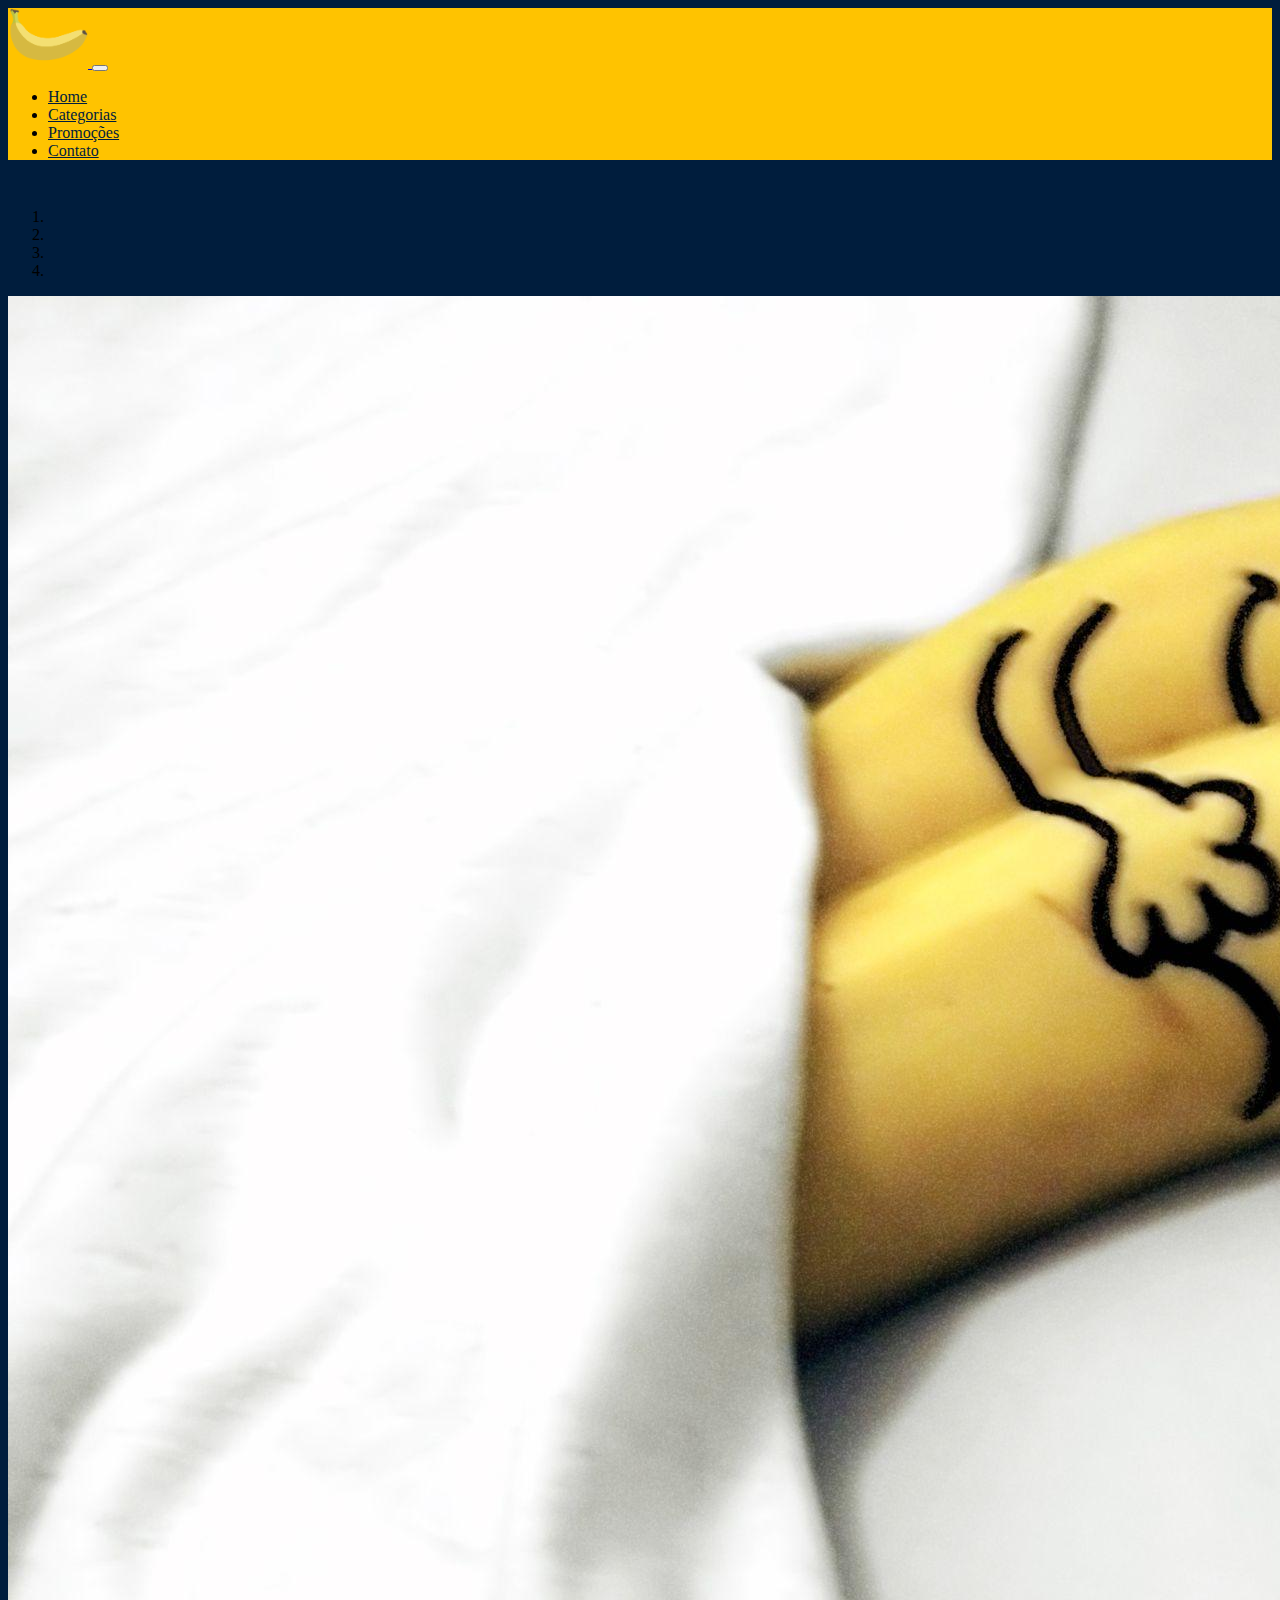
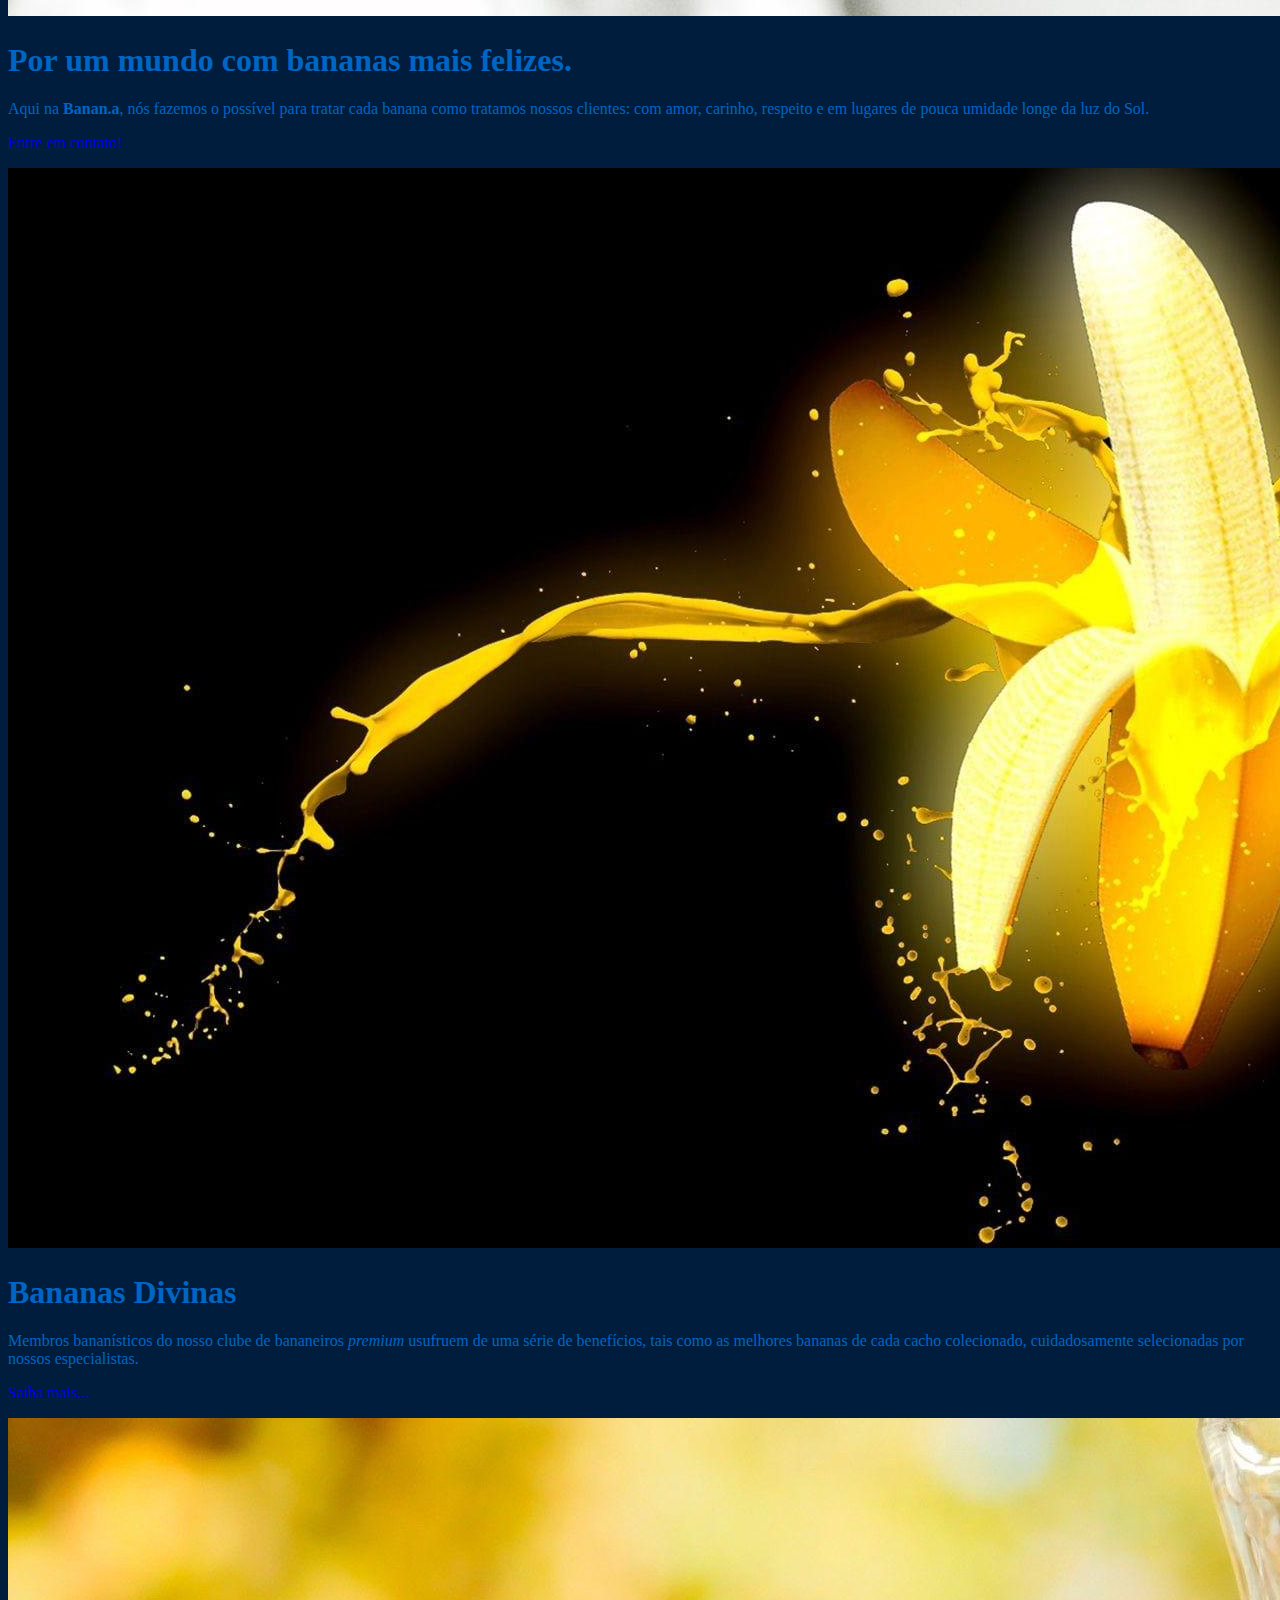
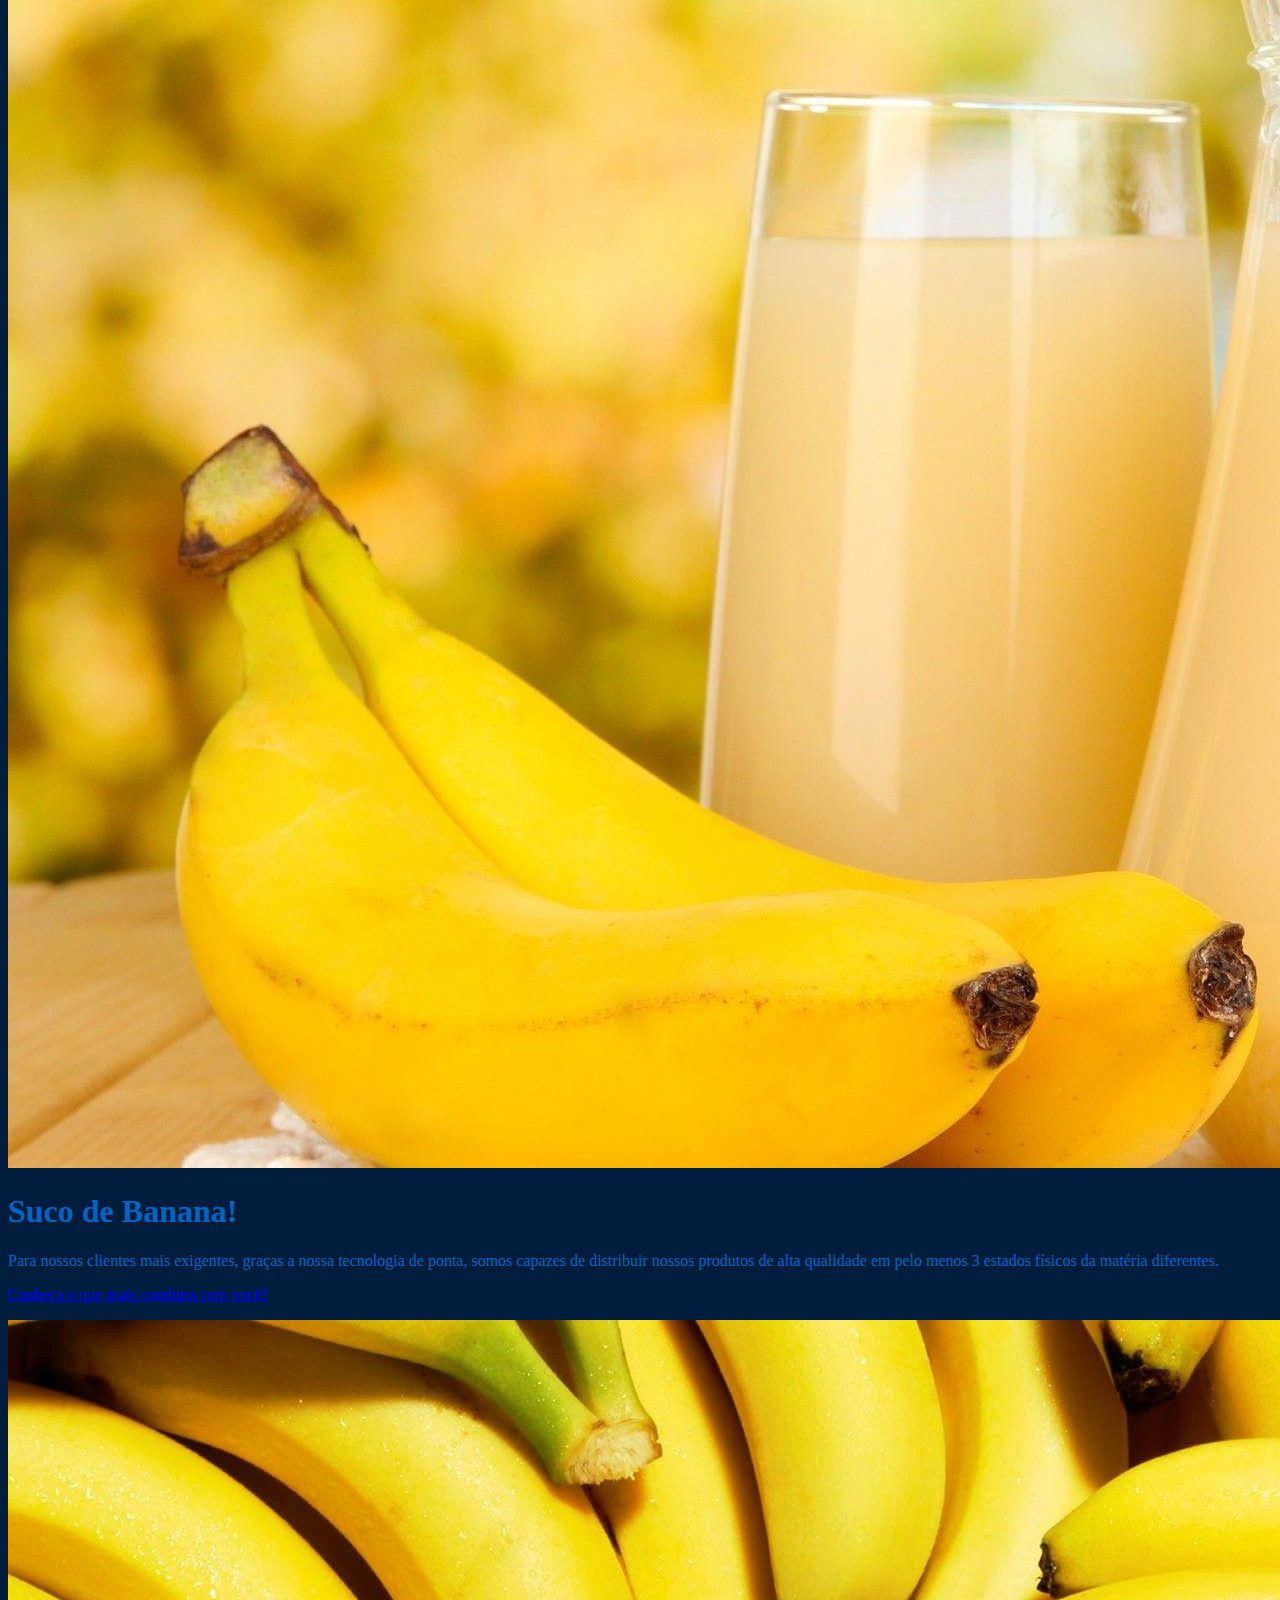
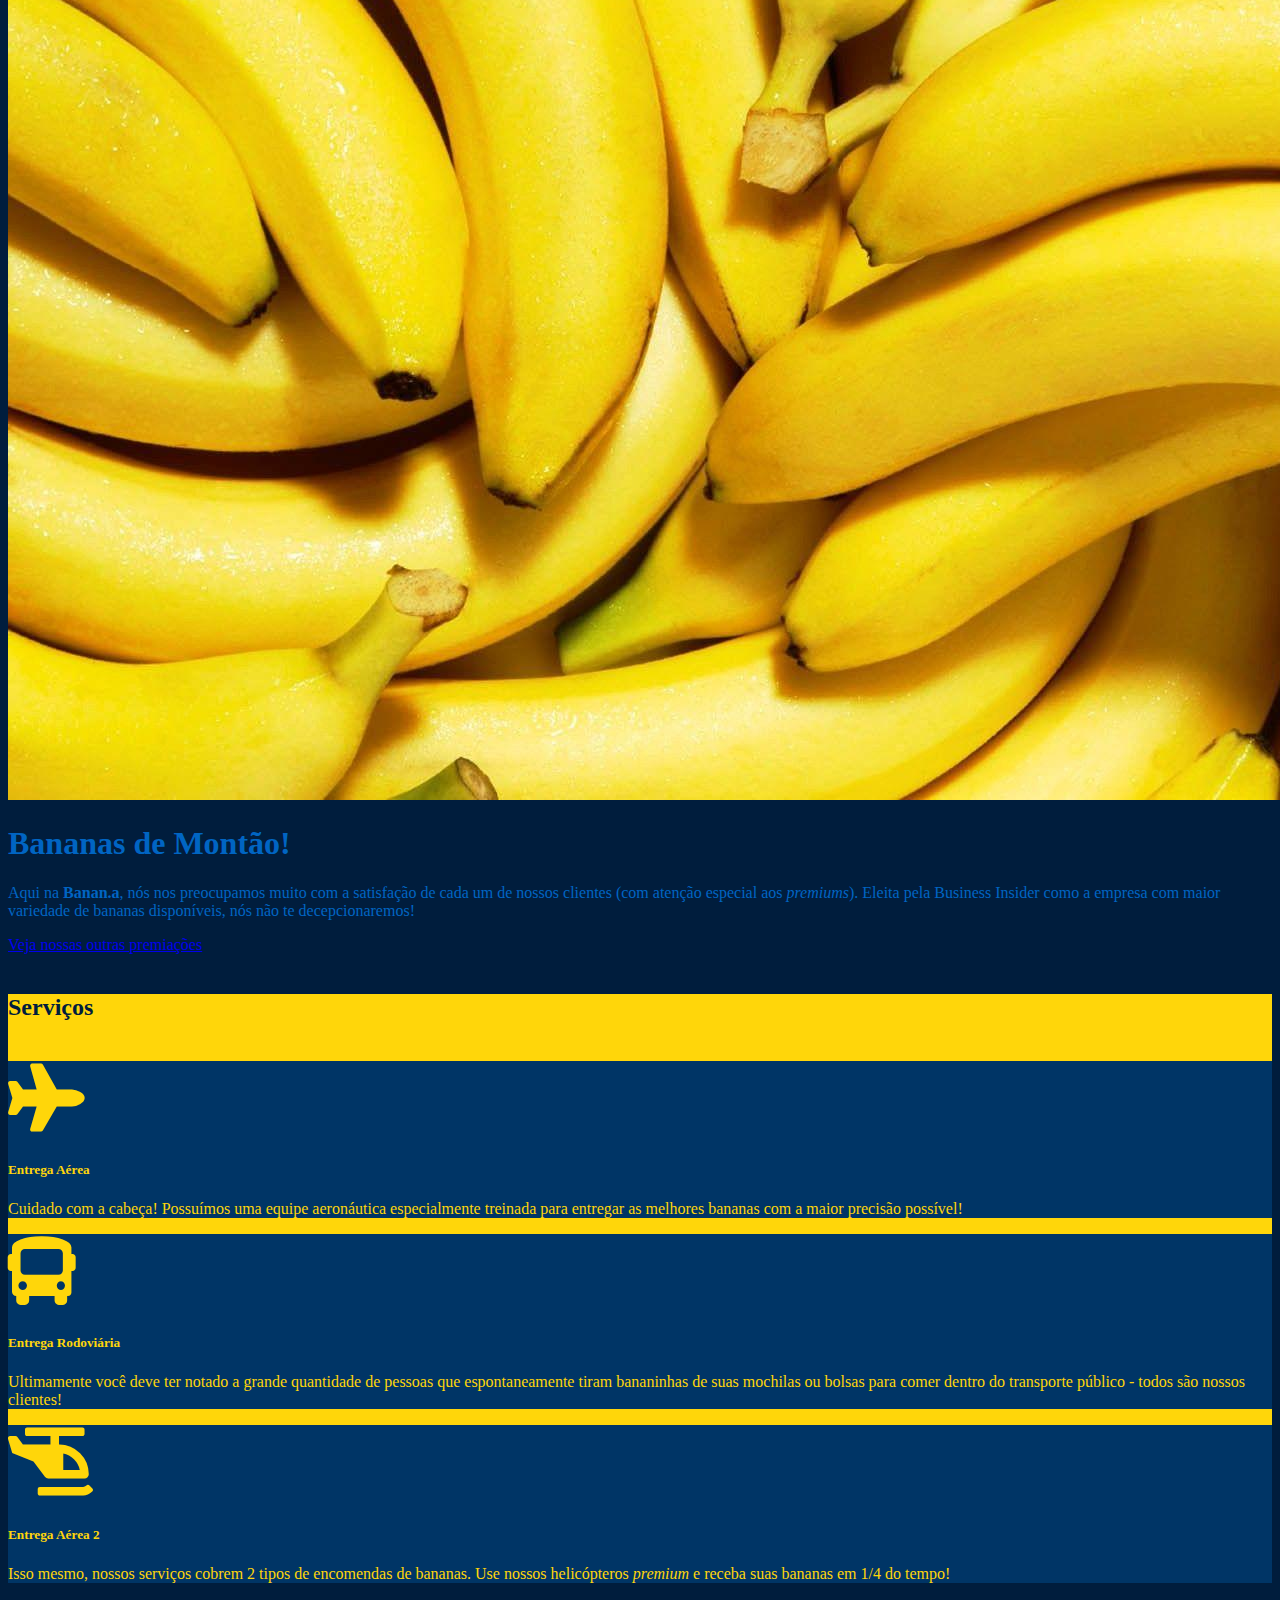
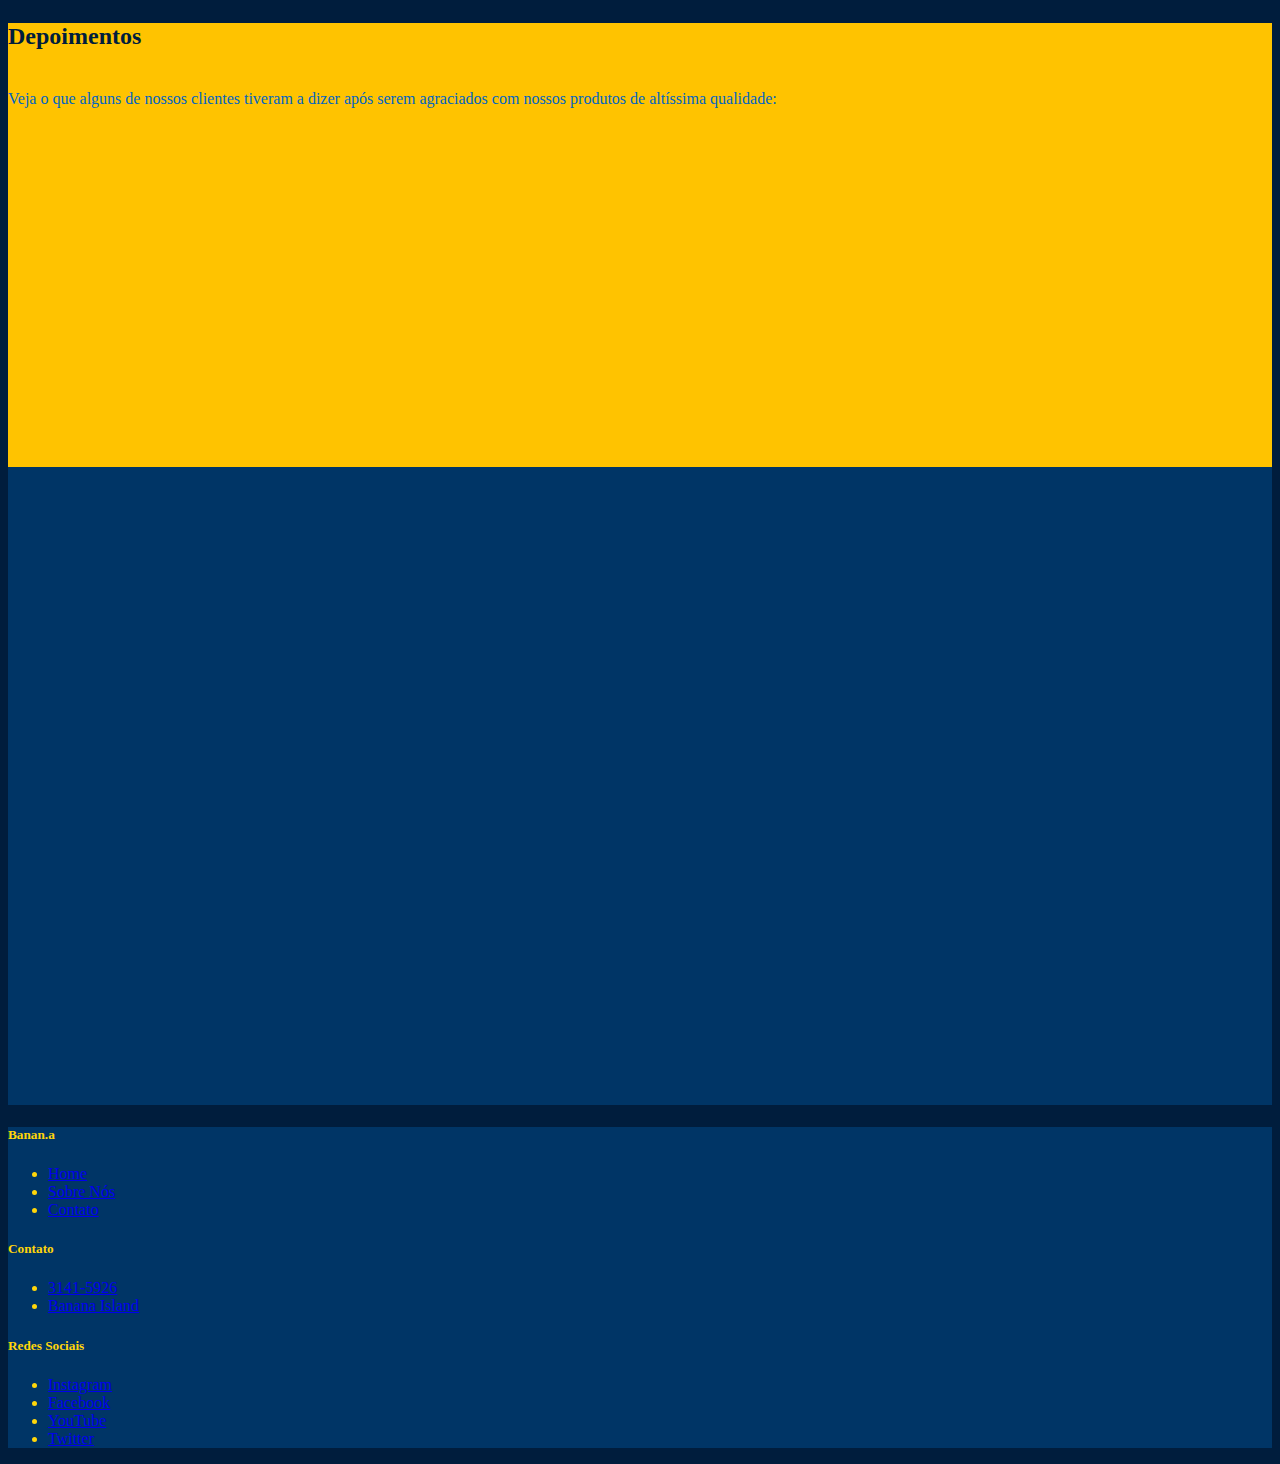
<file: index.html>
<!DOCTYPE html>
<html lang="pt-br">

<head>
  <!-- Meta tags Obrigatórias -->
  <meta charset="utf-8" />
  <meta name="viewport" content="width=device-width, initial-scale=1, shrink-to-fit=no" />

  <!-- Bootstrap CSS -->
  <link rel="stylesheet" href="https://stackpath.bootstrapcdn.com/bootstrap/4.1.3/css/bootstrap.min.css"
    integrity="sha384-MCw98/SFnGE8fJT3GXwEOngsV7Zt27NXFoaoApmYm81iuXoPkFOJwJ8ERdknLPMO" crossorigin="anonymous" />
  <link rel="stylesheet" type="text/css" href="css/style.css">
  <link rel="shortcut icon" href="images/banana_icon.ico" type="image/x-icon">
  <link rel="stylesheet" href="https://cdnjs.cloudflare.com/ajax/libs/font-awesome/5.14.0/css/all.min.css">

  <title>Home - Banan.a</title>
</head>

<body>
  <header>
    <nav class="navbar navbar-expand-lg navbar-dark fixed-top BM-header" aria-label="Eighth navbar example">
      <div class="container">
        <!-- <a class="navbar-brand" href="#">Bananas</a> -->
        <a class="navbar-brand" href="index.html">
          <img src="images/banana_logo.png" alt="Logotipo do Banana.com" class="logo">
        </a>
        <button class="navbar-toggler" type="button" data-bs-toggle="collapse" data-bs-target="#navbarsExample07"
          aria-controls="navbarsExample07" aria-expanded="false" aria-label="Toggle navigation">
          <span class="navbar-toggler-icon"></span>
        </button>

        <div class="collapse navbar-collapse justify-content-md-center" id="navbarsExample07">
          <ul class="navbar-nav mb-2 mb-lg-0">
            <li class="nav-item menu">
              <a class="nav-link BM-header-link-text header-link-text" aria-current="page" href="index.html">Home</a>
            </li>
            <li class="nav-item menu">
              <a class="nav-link BM-header-link-text header-link-text" href="categories.html">Categorias</a>
            </li>
            <li class="nav-item menu">
              <a class="nav-link BM-header-link-text header-link-text" href="deals.html" tabindex="-1"
                aria-disabled="true">Promoções</a>
            </li>
            <li class="nav-item menu">
              <a class="nav-link header-link-text BM-header-link-text" href="contact.html" id="dropdown07"
                data-bs-toggle="dropdown" aria-expanded="false">Contato</a>
        </div>
      </div>
    </nav>
  </header>
  <main role="main">

    <div id="myCarousel" class="carousel slide" data-ride="carousel">
      <ol class="carousel-indicators">
        <li data-target="#myCarousel" data-slide-to="0" class="active"></li>
        <li data-target="#myCarousel" data-slide-to="1"></li>
        <li data-target="#myCarousel" data-slide-to="2"></li>
        <li data-target="#myCarousel" data-slide-to="3"></li>
      </ol>
      <div class="carousel-inner">
        <div class="carousel-item active">
          <img class="first-slide img-fluid d-block w-100" src="images/banana/banana-bed.jpg" alt="First slide">
          <div class="container">
            <div class="carousel-caption text-left">
              <h1 class="d-none d-md-block">Por um mundo com bananas mais felizes.</h1>
              <p class="d-none d-md-block">Aqui na <strong>Banan.a</strong>, nós fazemos o possível para tratar cada
                banana como tratamos nossos clientes: com amor, carinho, respeito e em lugares de pouca umidade longe da
                luz do Sol.</p>
              <p class="d-none d-md-block"><a class="btn btn-lg btn-primary" href="#" role="button">Entre em
                  contato!</a></p>
            </div>
          </div>
        </div>
        <div class="carousel-item">
          <img class="second-slide img-fluid d-block w-100" src="images/banana/banana-glow.jpg" alt="Second slide">
          <div class="container">
            <div class="carousel-caption">
              <h1 class="d-none d-md-block">Bananas Divinas</h1>
              <p class="d-none d-md-block">Membros bananísticos do nosso clube de bananeiros <em>premium</em> usufruem
                de uma série de benefícios, tais como as melhores bananas de cada cacho colecionado, cuidadosamente
                selecionadas por nossos especialistas.</p>
              <p class="d-none d-md-block"><a class="btn btn-lg btn-primary" href="#" role="button">Saiba mais...</a>
              </p>
            </div>
          </div>
        </div>
        <div class="carousel-item">
          <img class="third-slide img-fluid d-block w-100" src="images/banana/banana-juice.jpg" alt="Third slide">
          <div class="container">
            <div class="carousel-caption text-right">
              <h1 class="d-none d-md-block">Suco de Banana!</h1>
              <p class="d-none d-md-block">Para nossos clientes mais exigentes, graças a nossa tecnologia de ponta,
                somos capazes de distribuir nossos produtos de alta qualidade em pelo menos 3 estados físicos da matéria
                diferentes.</p>
              <p class="d-none d-md-block"><a class="btn btn-lg btn-primary" href="#" role="button">Conheça o que mais
                  combina com você!</a></p>
            </div>
          </div>
        </div>
        <div class="carousel-item">
          <img class="fourth-slide img-fluid d-block w-100" src="images/banana/banana1.jpg" alt="Third slide">
          <div class="container">
            <div class="carousel-caption text-right">
              <h1 class="d-none d-md-block">Bananas de Montão!</h1>
              <p class="d-none d-md-block">Aqui na <strong>Banan.a</strong>, nós nos preocupamos muito com a satisfação
                de cada um de nossos clientes (com atenção especial aos <em>premiums</em>). Eleita pela Business Insider
                como a empresa com maior variedade de bananas disponíveis, nós não te decepcionaremos!</p>
              <p class="d-none d-md-block"><a class="btn btn-lg btn-primary" href="#" role="button">Veja nossas outras
                  premiações</a></p>
            </div>
          </div>
        </div>
      </div>
      <a class="carousel-control-prev" href="#myCarousel" role="button" data-slide="prev">
        <span class="carousel-control-prev-icon" aria-hidden="true"></span>
        <span class="sr-only">Voltar</span>
      </a>
      <a class="carousel-control-next" href="#myCarousel" role="button" data-slide="next">
        <span class="carousel-control-next-icon" aria-hidden="true"></span>
        <span class="sr-only">Avançar</span>
      </a>
    </div>

    <div class="jumbotron BM-services">
      <div class="container">
        <h2 class="display-4 text-center BM-service-title">Serviços</h2>
        <div class="card-deck">
          <div class="card text-center">
            <div class="tamanho-icone">
              <i class="fas fa-plane"></i>
            </div>
            <div class="card-body">
              <h5 class="card-title">Entrega Aérea</h5>
              <p class="card-text">Cuidado com a cabeça! Possuímos uma equipe aeronáutica especialmente treinada para
                entregar as melhores bananas com a maior precisão possível!</p>
            </div>
          </div>
          <div class="card text-center">
            <div class="tamanho-icone">
              <i class="fas fa-bus"></i>
            </div>
            <div class="card-body">
              <h5 class="card-title">Entrega Rodoviária</h5>
              <p class="card-text">Ultimamente você deve ter notado a grande quantidade de pessoas que espontaneamente
                tiram bananinhas de suas mochilas ou bolsas para comer dentro do transporte público - todos são nossos
                clientes!</p>
            </div>
          </div>
          <div class="card text-center">
            <div class="tamanho-icone">
              <i class="fas fa-helicopter"></i>
            </div>
            <div class="card-body">
              <h5 class="card-title">Entrega Aérea 2</h5>
              <p class="card-text">Isso mesmo, nossos serviços cobrem 2 tipos de encomendas de bananas. Use nossos
                helicópteros <em>premium</em> e receba suas bananas em 1/4 do tempo!</p>
            </div>
          </div>
        </div>
      </div>
    </div>

    <div class="jumbotron BM-testimonies">
      <div class="container">
        <h2 class="display-4 text-center BM-testimony-title">Depoimentos</h2>
        <p class="lead text-center BM-testimony-desc">Veja o que alguns de nossos clientes tiveram a dizer após serem
          agraciados com nossos produtos de altíssima qualidade:</p>
        <div class="card-deck">
          <div><iframe class="embed-responsive embed-responsive-16by9" idth="560" height="315"
              src="https://www.youtube.com/embed/DYYkJ0kwNss" title="YouTube video player" frameborder="0"
              allow="accelerometer; autoplay; clipboard-write; encrypted-media; gyroscope; picture-in-picture"
              allowfullscreen></iframe></div>
          <div class="card text-center"><iframe class="embed-responsive embed-responsive-16by9" width="560" height="315"
              src="https://www.youtube.com/embed/j5C6X9vOEkU" title="YouTube video player" frameborder="0"
              allow="accelerometer; autoplay; clipboard-write; encrypted-media; gyroscope; picture-in-picture"
              allowfullscreen></iframe></div>
          <div class="card text-center"><iframe class="embed-responsive embed-responsive-16by9" idth="560" height="315"
              src="https://www.youtube.com/embed/yModCU1OVHY" title="YouTube video player" frameborder="0"
              allow="accelerometer; autoplay; clipboard-write; encrypted-media; gyroscope; picture-in-picture"
              allowfullscreen></iframe></div>
        </div>
      </div>
  </main>


  <footer class="container-fluid py-5 BM-footer">
    <div class="container">
      <div class="row">
        <div class="col-6 col-md">
          <h5>Banan.a</h5>
          <ul class="list-unstyled text-small">
            <li><a class="text-muted" href="#">Home</a></li>
            <li><a class="text-muted" href="#">Sobre Nós</a></li>
            <li><a class="text-muted" href="#">Contato</a></li>
          </ul>
        </div>
        <div class="col-6 col-md">
          <h5>Contato</h5>
          <ul class="list-unstyled text-small">
            <li><a class="text-muted" href="tel:31415926">3141-5926</a></li>
            <li><a class="text-muted"
                href="https://www.google.com/maps/place/Banana+Island/@25.295948,51.6385503,16z/data=!3m1!4b1!4m5!3m4!1s0x3e45c87fa414e069:0x83e8b44697568444!8m2!3d25.2976354!4d51.6435867">Banana
                Island</a></li>
          </ul>
        </div>
        <div class="col-6 col-md">
          <h5>Redes Sociais</h5>
          <ul class="list-unstyled text-small">
            <li><a class="text-muted" href="#">Instagram</a></li>
            <li><a class="text-muted" href="#">Facebook</a></li>
            <li><a class="text-muted" href="#">YouTube</a></li>
            <li><a class="text-muted" href="#">Twitter</a></li>
          </ul>
        </div>
      </div>
    </div>

  </footer>
  <!-- JavaScript (Opcional) -->
  <!-- jQuery primeiro, depois Popper.js, depois Bootstrap JS -->
  <script src="https://code.jquery.com/jquery-3.3.1.slim.min.js"
    integrity="sha384-q8i/X+965DzO0rT7abK41JStQIAqVgRVzpbzo5smXKp4YfRvH+8abtTE1Pi6jizo"
    crossorigin="anonymous"></script>
  <script src="https://cdnjs.cloudflare.com/ajax/libs/popper.js/1.14.3/umd/popper.min.js"
    integrity="sha384-ZMP7rVo3mIykV+2+9J3UJ46jBk0WLaUAdn689aCwoqbBJiSnjAK/l8WvCWPIPm49"
    crossorigin="anonymous"></script>
  <script src="https://stackpath.bootstrapcdn.com/bootstrap/4.1.3/js/bootstrap.min.js"
    integrity="sha384-ChfqqxuZUCnJSK3+MXmPNIyE6ZbWh2IMqE241rYiqJxyMiZ6OW/JmZQ5stwEULTy"
    crossorigin="anonymous"></script>
  <!-- <script src="hellojquery.js"></script> -->

</body>

</html>
</file>
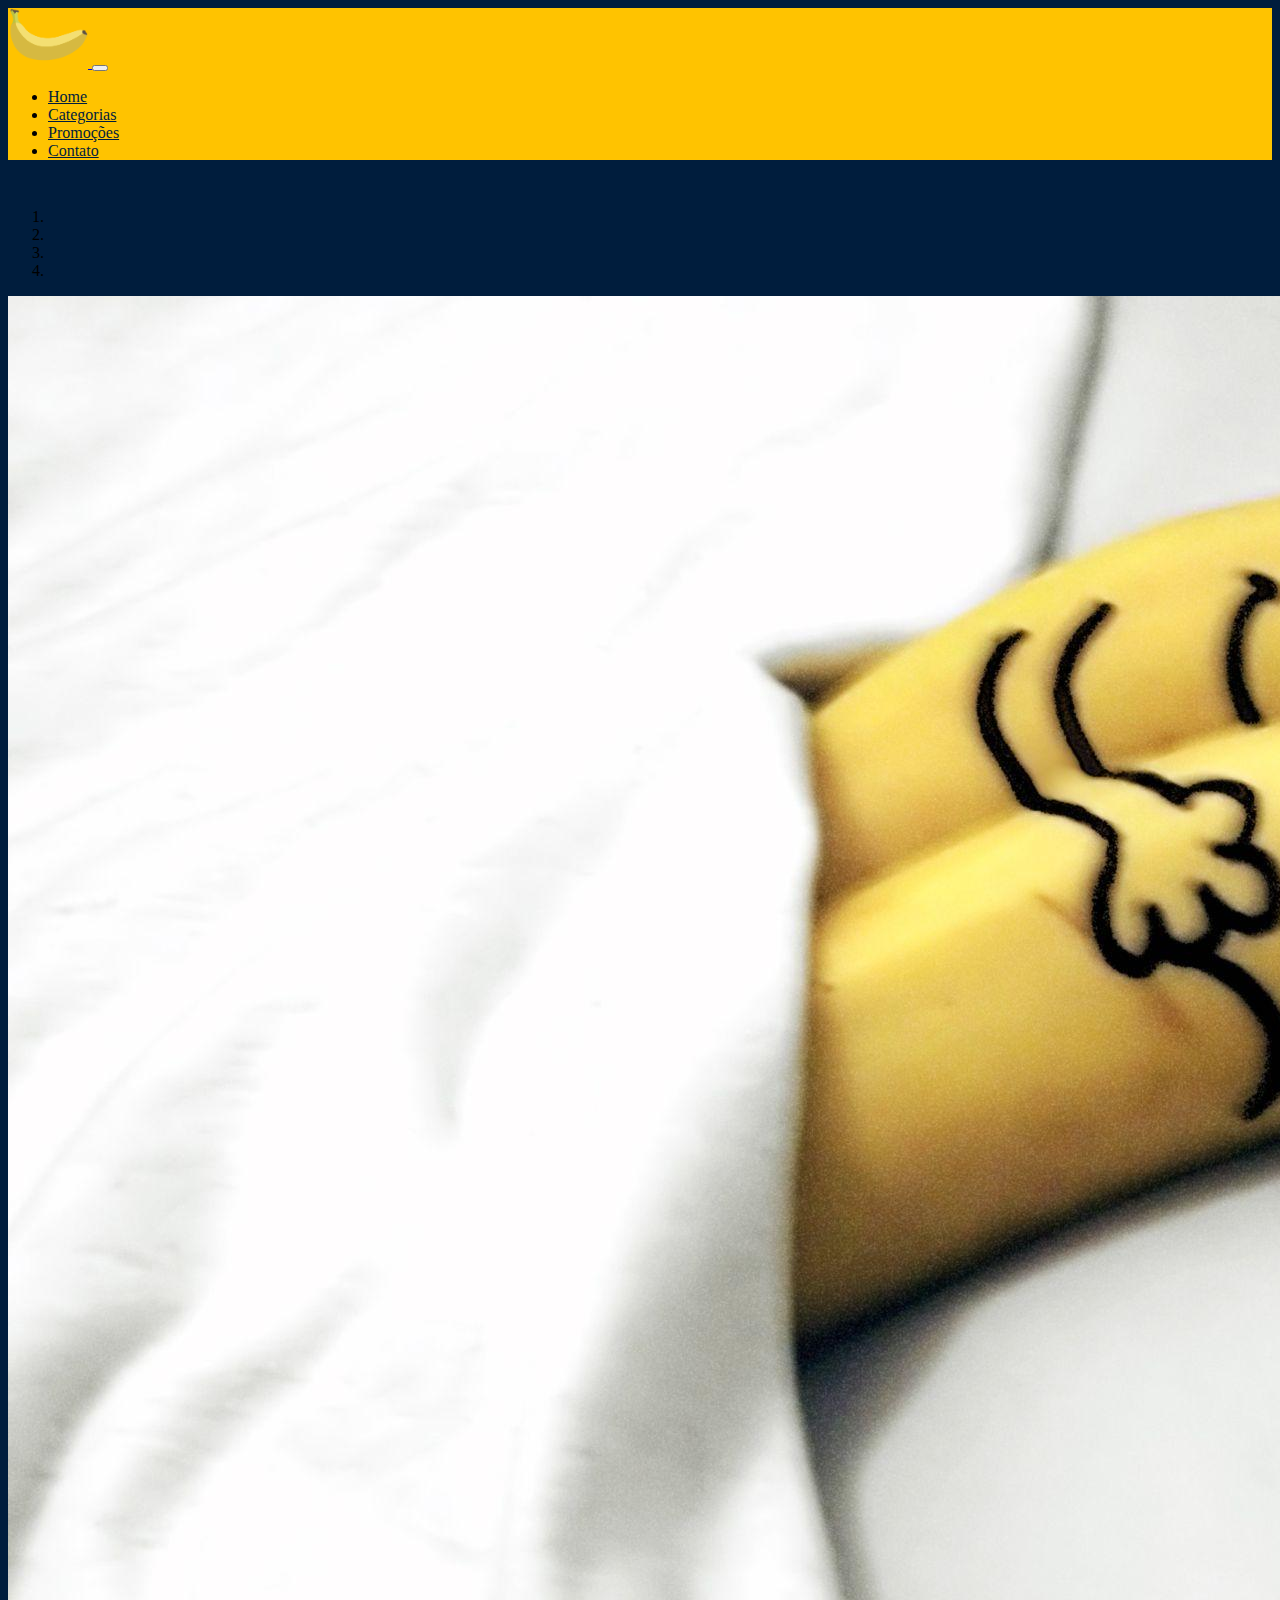
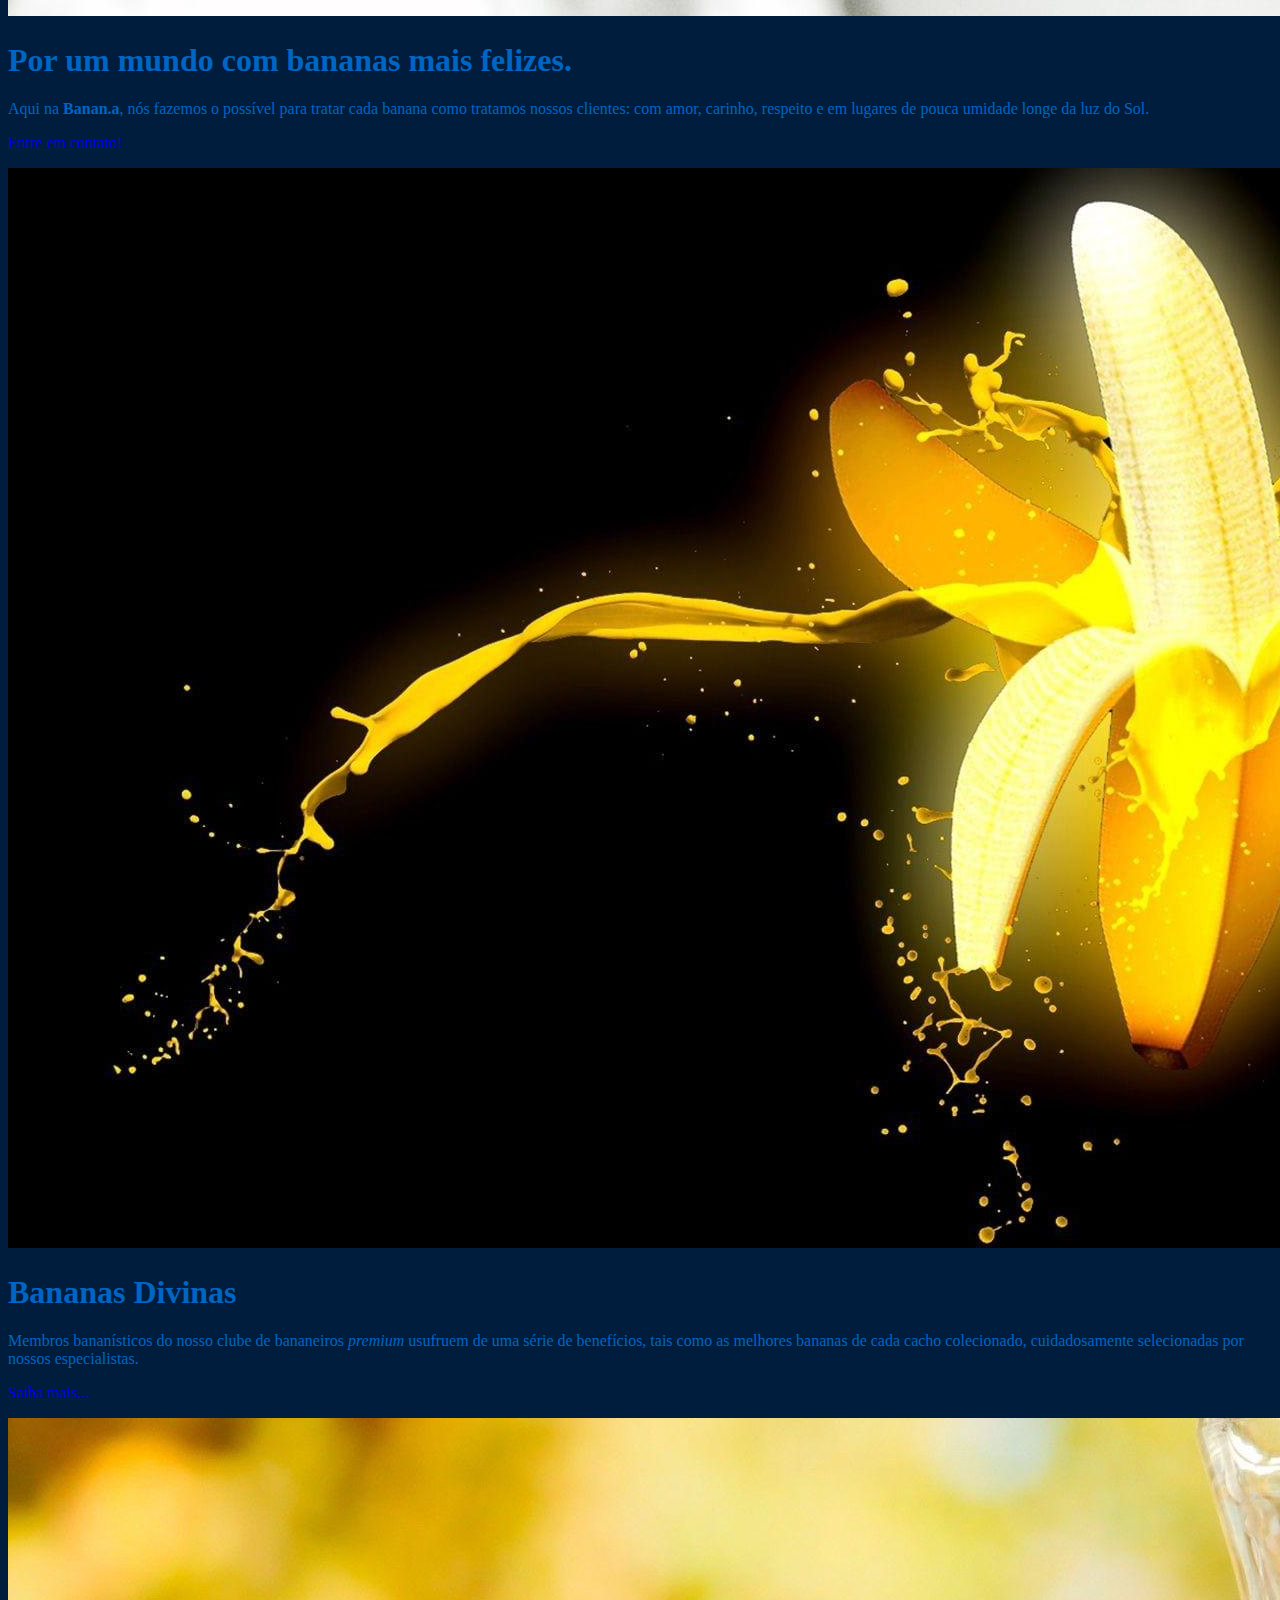
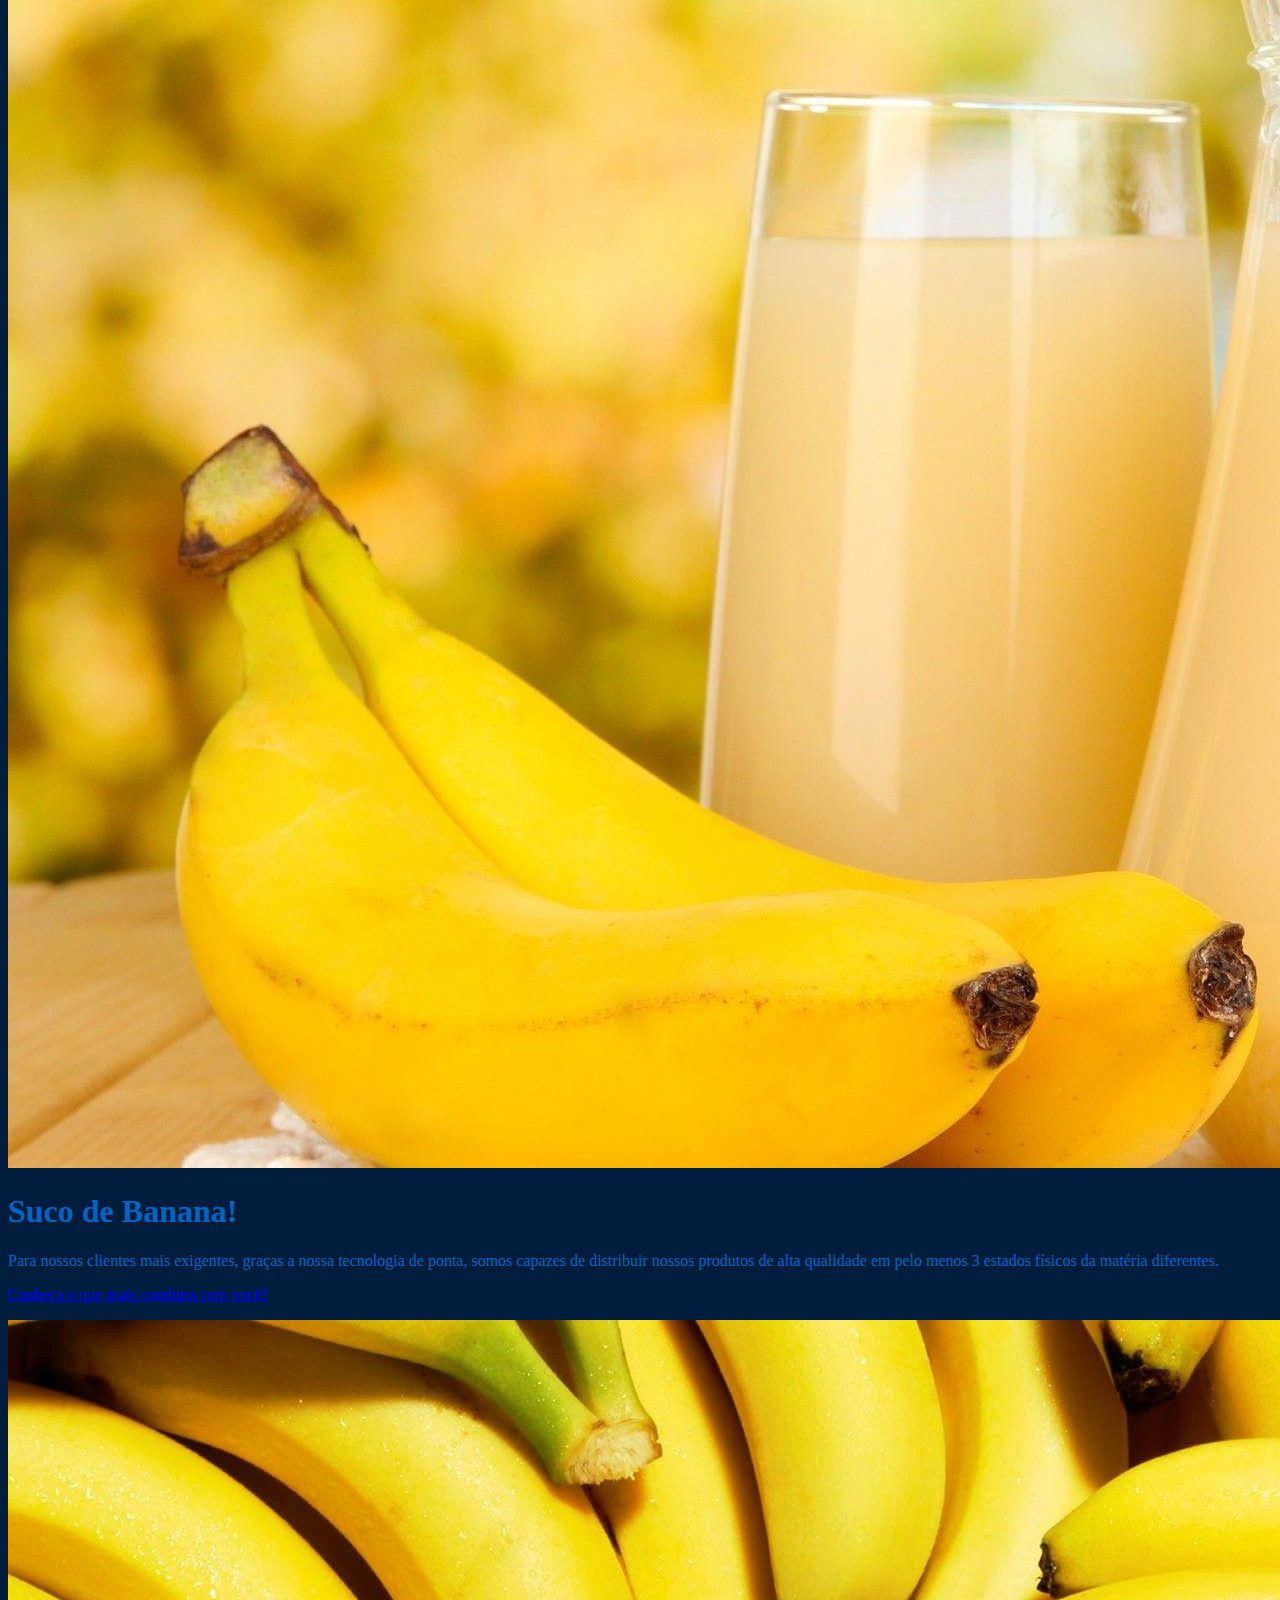
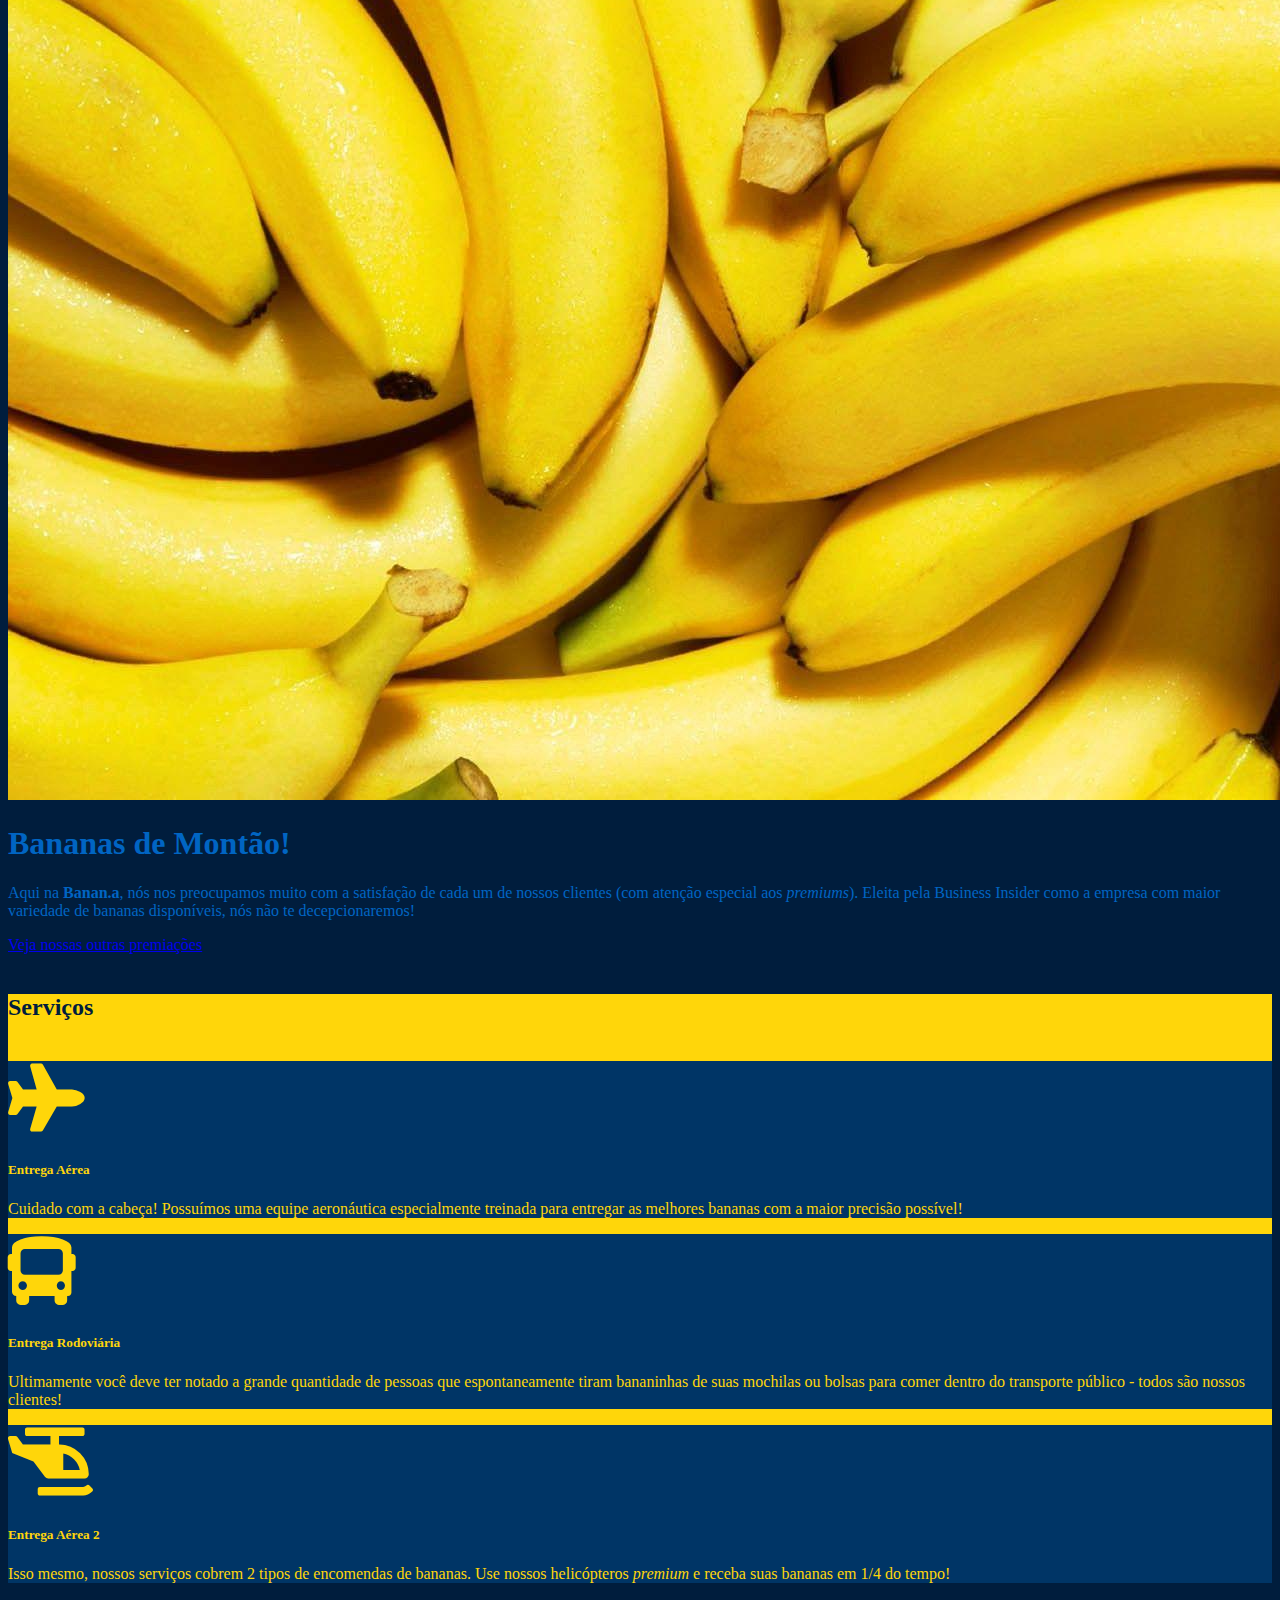
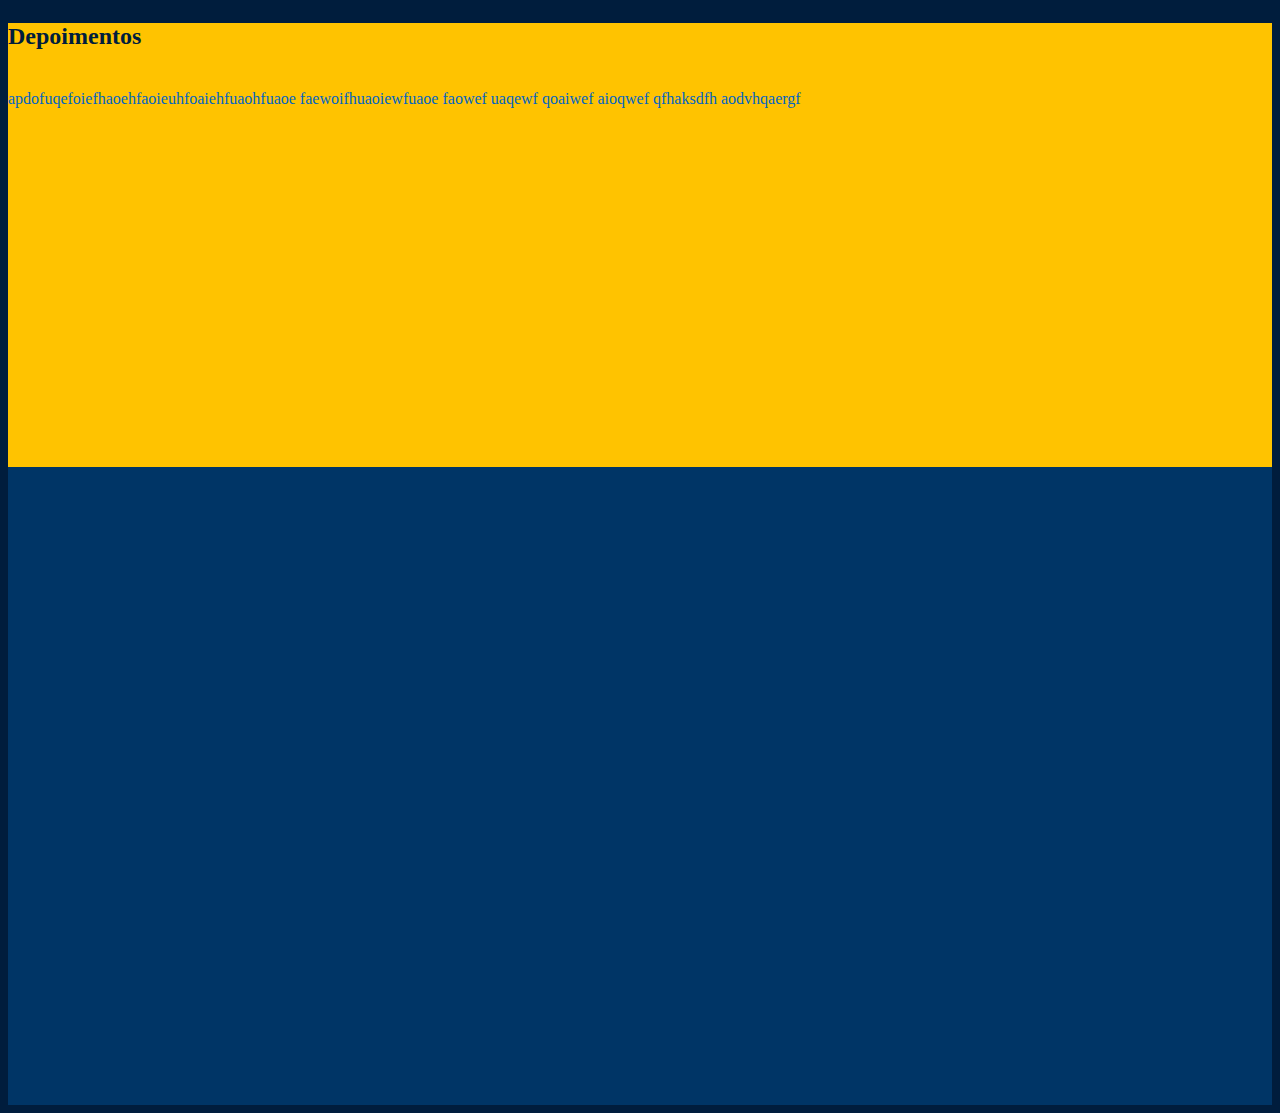
<file: html/index.html>
<!DOCTYPE html>
<html lang="pt-br">
  <head>
    <!-- Meta tags Obrigatórias -->
    <meta charset="utf-8" />
    <meta
      name="viewport"
      content="width=device-width, initial-scale=1, shrink-to-fit=no"
    />

    <!-- Bootstrap CSS -->
    <link
      rel="stylesheet"
      href="https://stackpath.bootstrapcdn.com/bootstrap/4.1.3/css/bootstrap.min.css"
      integrity="sha384-MCw98/SFnGE8fJT3GXwEOngsV7Zt27NXFoaoApmYm81iuXoPkFOJwJ8ERdknLPMO"
      crossorigin="anonymous"
    />
    <link rel="stylesheet" type="text/css" href="../css/style.css">
    <link rel="shortcut icon" href="../images/banana_icon.ico" type="image/x-icon">
    <link rel="stylesheet" href="https://cdnjs.cloudflare.com/ajax/libs/font-awesome/5.14.0/css/all.min.css">

    <title>Home - Banan.a</title>
  </head>
  <body>
    <header>
      <nav
        class="navbar navbar-expand-lg navbar-dark fixed-top BM-header"
        aria-label="Eighth navbar example"
      >
        <div class="container">
          <!-- <a class="navbar-brand" href="#">Bananas</a> -->
          <a class="navbar-brand" href="index.html">
            <img src="../images/banana_logo.png" alt="Logotipo do Banana.com" class="logo">
          </a>
          <button
            class="navbar-toggler"
            type="button"
            data-bs-toggle="collapse"
            data-bs-target="#navbarsExample07"
            aria-controls="navbarsExample07"
            aria-expanded="false"
            aria-label="Toggle navigation"
          >
            <span class="navbar-toggler-icon"></span>
          </button>

          <div
            class="collapse navbar-collapse justify-content-md-center"
            id="navbarsExample07"
          >
            <ul class="navbar-nav mb-2 mb-lg-0">
              <li class="nav-item menu">
                <a class="nav-link BM-header-link-text header-link-text" aria-current="page" href="index.html">Home</a>
              </li>
              <li class="nav-item menu">
                <a class="nav-link BM-header-link-text header-link-text" href="categories.html">Categorias</a>
              </li>
              <li class="nav-item menu">
                <a
                  class="nav-link BM-header-link-text header-link-text"
                  href="deals.html"
                  tabindex="-1"
                  aria-disabled="true"
                  >Promoções</a
                >
              </li>
              <li class="nav-item menu">
                <a
                  class="nav-link header-link-text BM-header-link-text"
                  href="contact.html"
                  id="dropdown07"
                  data-bs-toggle="dropdown"
                  aria-expanded="false"
                  >Contato</a
                >
          </div>
        </div>
      </nav>
    </header>
    <main role="main">

      <div id="myCarousel" class="carousel slide" data-ride="carousel">
        <ol class="carousel-indicators">
          <li data-target="#myCarousel" data-slide-to="0" class="active"></li>
          <li data-target="#myCarousel" data-slide-to="1"></li>
          <li data-target="#myCarousel" data-slide-to="2"></li>
          <li data-target="#myCarousel" data-slide-to="3"></li>
        </ol>
        <div class="carousel-inner">
          <div class="carousel-item active">
            <img class="first-slide img-fluid d-block w-100" src="../images/banana/banana-bed.jpg" alt="First slide">
            <div class="container">
              <div class="carousel-caption text-left">
                <h1 class="d-none d-md-block">Por um mundo com bananas mais felizes.</h1>
                <p class="d-none d-md-block">Aqui na <strong>Banan.a</strong>, nós fazemos o possível para tratar cada banana como tratamos nossos clientes: com amor, carinho, respeito e em lugares de pouca umidade longe da luz do Sol.</p>
                <p class="d-none d-md-block"><a class="btn btn-lg btn-primary" href="#" role="button">Entre em contato!</a></p>
              </div>
            </div>
          </div>
          <div class="carousel-item">
            <img class="second-slide img-fluid d-block w-100" src="../images/banana/banana-glow.jpg" alt="Second slide">
            <div class="container">
              <div class="carousel-caption">
                <h1 class="d-none d-md-block">Bananas Divinas</h1>
                <p class="d-none d-md-block">Membros bananísticos do nosso clube de bananeiros <em>premium</em> usufruem de uma série de benefícios, tais como as melhores bananas de cada cacho colecionado, cuidadosamente selecionadas por nossos especialistas.</p>
                <p class="d-none d-md-block"><a class="btn btn-lg btn-primary" href="#" role="button">Saiba mais...</a></p>
              </div>
            </div>
          </div>
          <div class="carousel-item">
            <img class="third-slide img-fluid d-block w-100" src="../images/banana/banana-juice.jpg" alt="Third slide">
            <div class="container">
              <div class="carousel-caption text-right">
                <h1 class="d-none d-md-block">Suco de Banana!</h1>
                <p class="d-none d-md-block">Para nossos clientes mais exigentes, graças a nossa tecnologia de ponta, somos capazes de distribuir nossos produtos de alta qualidade em pelo menos 3 estados físicos da matéria diferentes.</p>
                <p class="d-none d-md-block"><a class="btn btn-lg btn-primary" href="#" role="button">Conheça o que mais combina com você!</a></p>
              </div>
            </div>
          </div>
          <div class="carousel-item">
            <img class="fourth-slide img-fluid d-block w-100" src="../images/banana/banana1.jpg" alt="Third slide">
            <div class="container">
              <div class="carousel-caption text-right">
                <h1 class="d-none d-md-block">Bananas de Montão!</h1>
                <p class="d-none d-md-block">Aqui na <strong>Banan.a</strong>, nós nos preocupamos muito com a satisfação de cada um de nossos clientes (com atenção especial aos <em>premiums</em>). Eleita pela Business Insider como a empresa com maior variedade de bananas disponíveis, nós não te decepcionaremos!</p>
                <p class="d-none d-md-block"><a class="btn btn-lg btn-primary" href="#" role="button">Veja nossas outras premiações</a></p>
              </div>
            </div>
          </div>
        </div>
        <a class="carousel-control-prev" href="#myCarousel" role="button" data-slide="prev">
          <span class="carousel-control-prev-icon" aria-hidden="true"></span>
          <span class="sr-only">Voltar</span>
        </a>
        <a class="carousel-control-next" href="#myCarousel" role="button" data-slide="next">
          <span class="carousel-control-next-icon" aria-hidden="true"></span>
          <span class="sr-only">Avançar</span>
        </a>
      </div>

      <div class="jumbotron BM-services">
        <div class="container">
          <h2 class="display-4 text-center BM-service-title">Serviços</h2>
          <div class="card-deck">
            <div class="card text-center">
              <div class="tamanho-icone">
                <i class="fas fa-plane"></i>
              </div>
              <div class="card-body">
                <h5 class="card-title">Entrega Aérea</h5>
                <p class="card-text">Cuidado com a cabeça! Possuímos uma equipe aeronáutica especialmente treinada para entregar as melhores bananas com a maior precisão possível!</p>
              </div>
            </div>
          <div class="card text-center">
              <div class="tamanho-icone">
                <i class="fas fa-bus"></i>
              </div>
              <div class="card-body">
                <h5 class="card-title">Entrega Rodoviária</h5>
                <p class="card-text">Ultimamente você deve ter notado a grande quantidade de pessoas que espontaneamente tiram bananinhas de suas mochilas ou bolsas para comer dentro do transporte público - todos são nossos clientes!</p>
              </div>
            </div>
            <div class="card text-center">
              <div class="tamanho-icone">
                <i class="fas fa-helicopter"></i>
              </div>
              <div class="card-body">
                <h5 class="card-title">Entrega Aérea 2</h5>
                <p class="card-text">Isso mesmo, nossos serviços cobrem 2 tipos de encomendas de bananas. Use nossos helicópteros <em>premium</em> e receba suas bananas em 1/4 do tempo!</p>
              </div>
            </div>
          </div>
        </div>
      </div>
  
      <div class="jumbotron BM-testimonies">
        <div class="container">
          <h2 class="display-4 text-center BM-testimony-title">Depoimentos</h2>
          <p class="lead text-center BM-testimony-desc">apdofuqefoiefhaoehfaoieuhfoaiehfuaohfuaoe faewoifhuaoiewfuaoe faowef uaqewf qoaiwef aioqwef qfhaksdfh aodvhqaergf</p>
          <div class="card-deck">
            <div><iframe class="embed-responsive embed-responsive-16by9" idth="560" height="315" src="https://www.youtube.com/embed/DYYkJ0kwNss" title="YouTube video player" frameborder="0" allow="accelerometer; autoplay; clipboard-write; encrypted-media; gyroscope; picture-in-picture" allowfullscreen></iframe></div>
            <div class="card text-center"><iframe class="embed-responsive embed-responsive-16by9"width="560" height="315" src="https://www.youtube.com/embed/j5C6X9vOEkU" title="YouTube video player" frameborder="0" allow="accelerometer; autoplay; clipboard-write; encrypted-media; gyroscope; picture-in-picture" allowfullscreen></iframe></div>
            <div class="card text-center"><iframe class="embed-responsive embed-responsive-16by9" idth="560" height="315" src="https://www.youtube.com/embed/yModCU1OVHY" title="YouTube video player" frameborder="0" allow="accelerometer; autoplay; clipboard-write; encrypted-media; gyroscope; picture-in-picture" allowfullscreen></iframe></div>
          </div>
        </div>
      </main>
    <!-- JavaScript (Opcional) -->
    <!-- jQuery primeiro, depois Popper.js, depois Bootstrap JS -->
    <script
      src="https://code.jquery.com/jquery-3.3.1.slim.min.js"
      integrity="sha384-q8i/X+965DzO0rT7abK41JStQIAqVgRVzpbzo5smXKp4YfRvH+8abtTE1Pi6jizo"
      crossorigin="anonymous"
    ></script>
    <script
      src="https://cdnjs.cloudflare.com/ajax/libs/popper.js/1.14.3/umd/popper.min.js"
      integrity="sha384-ZMP7rVo3mIykV+2+9J3UJ46jBk0WLaUAdn689aCwoqbBJiSnjAK/l8WvCWPIPm49"
      crossorigin="anonymous"
    ></script>
    <script
      src="https://stackpath.bootstrapcdn.com/bootstrap/4.1.3/js/bootstrap.min.js"
      integrity="sha384-ChfqqxuZUCnJSK3+MXmPNIyE6ZbWh2IMqE241rYiqJxyMiZ6OW/JmZQ5stwEULTy"
      crossorigin="anonymous"
    ></script>
    <!-- <script src="hellojquery.js"></script> -->

  </body>
</html>
</file>
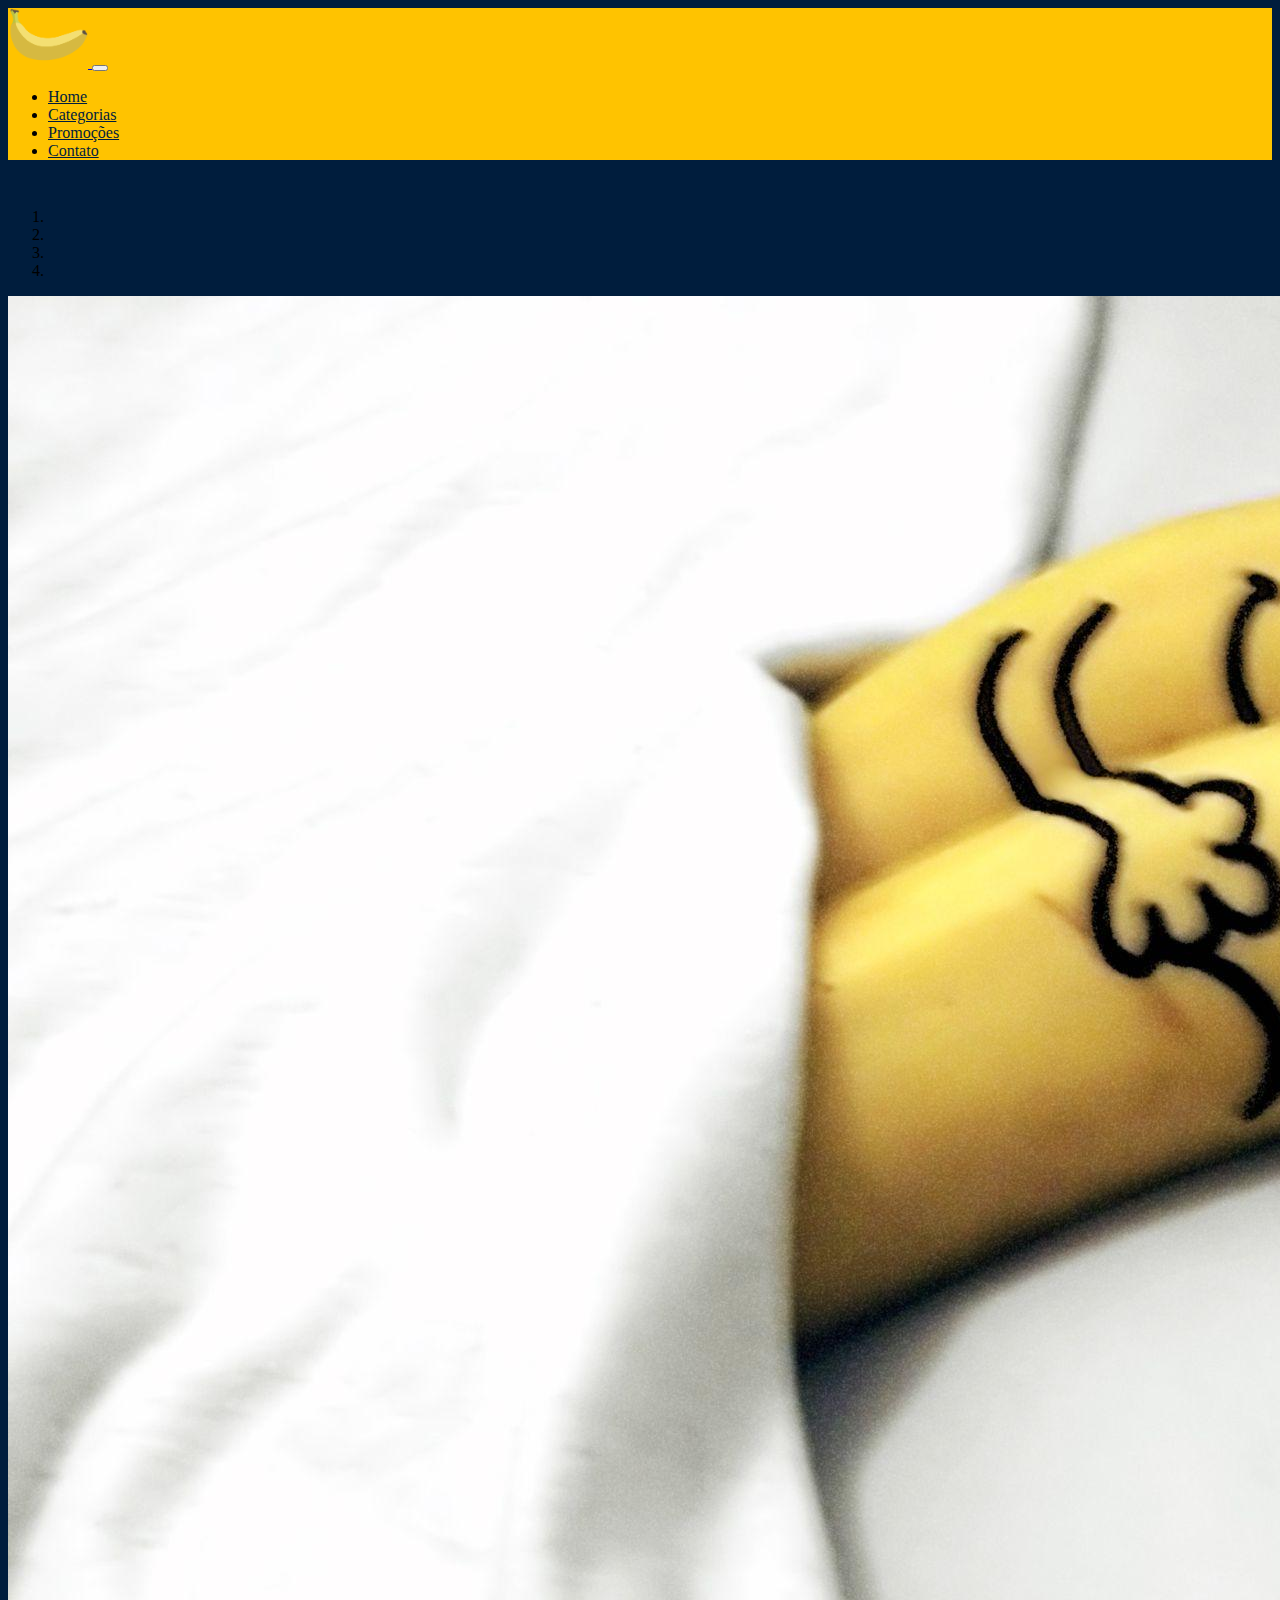
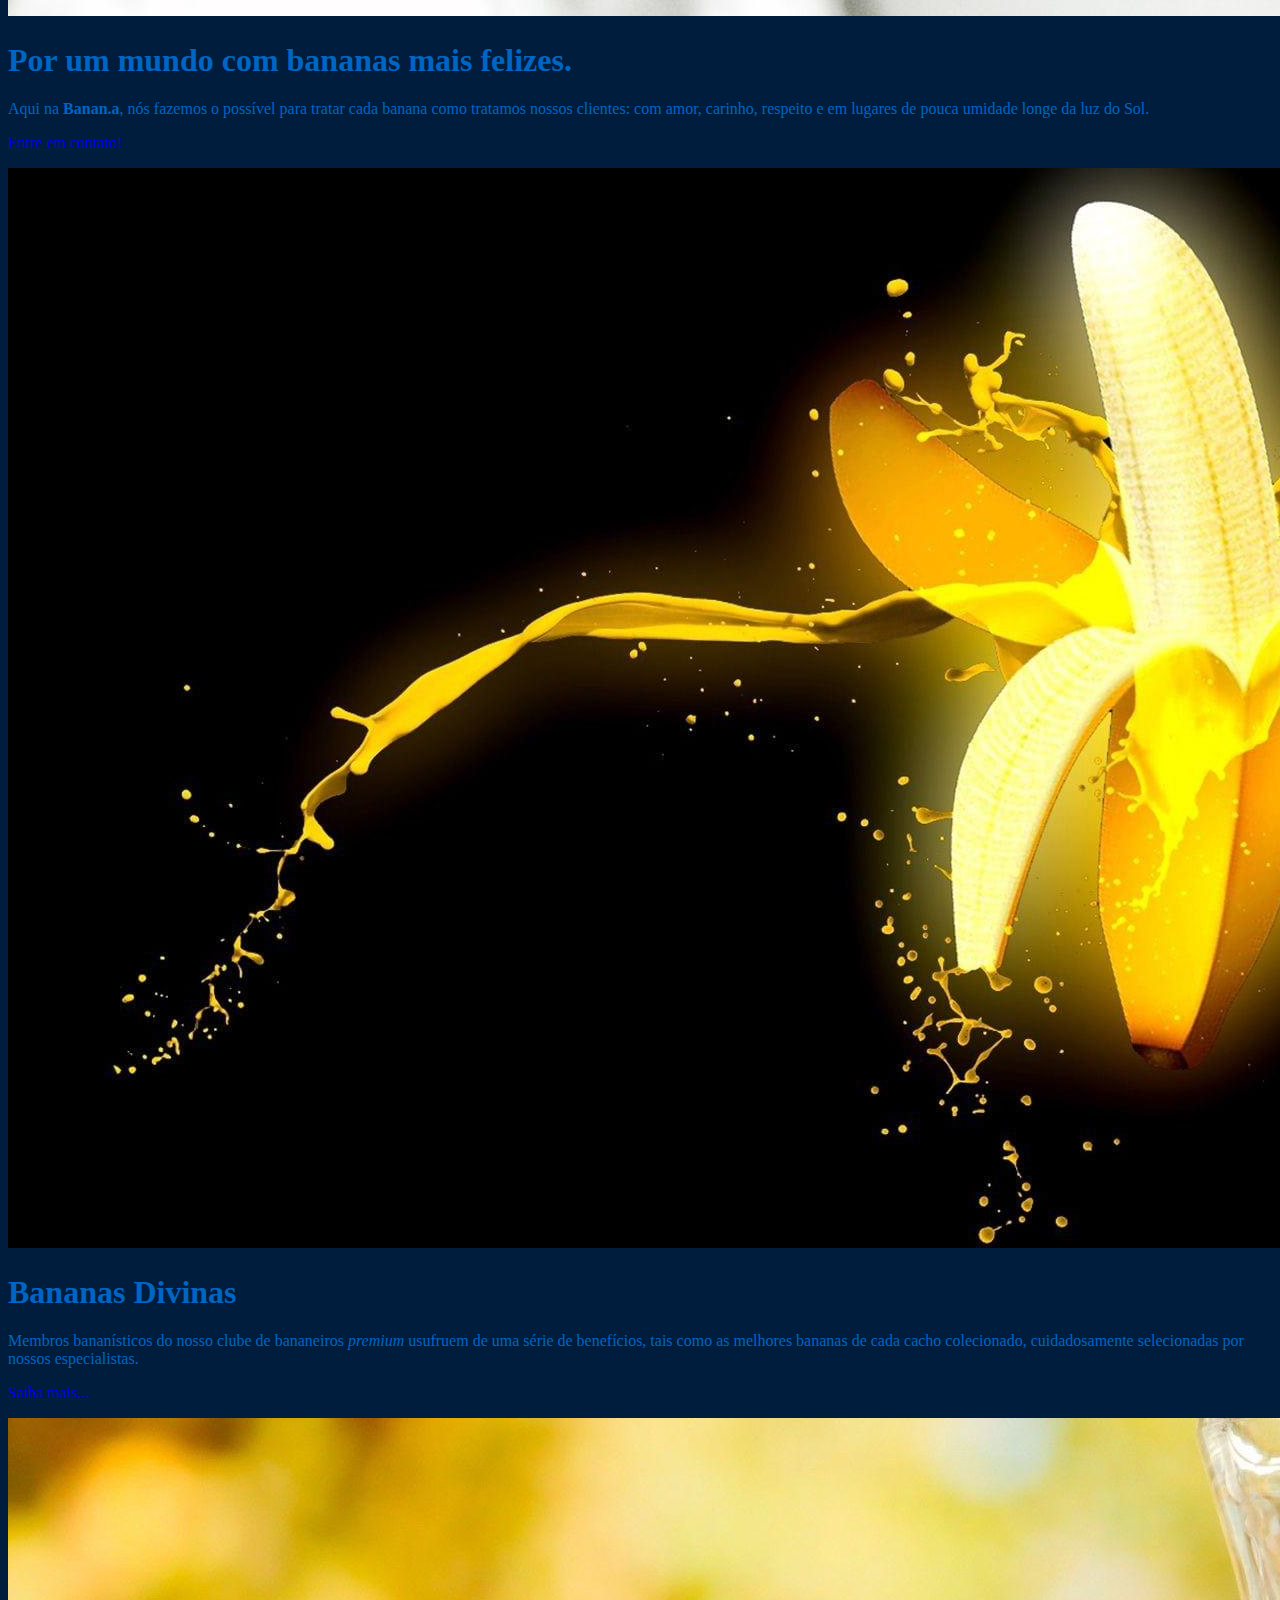
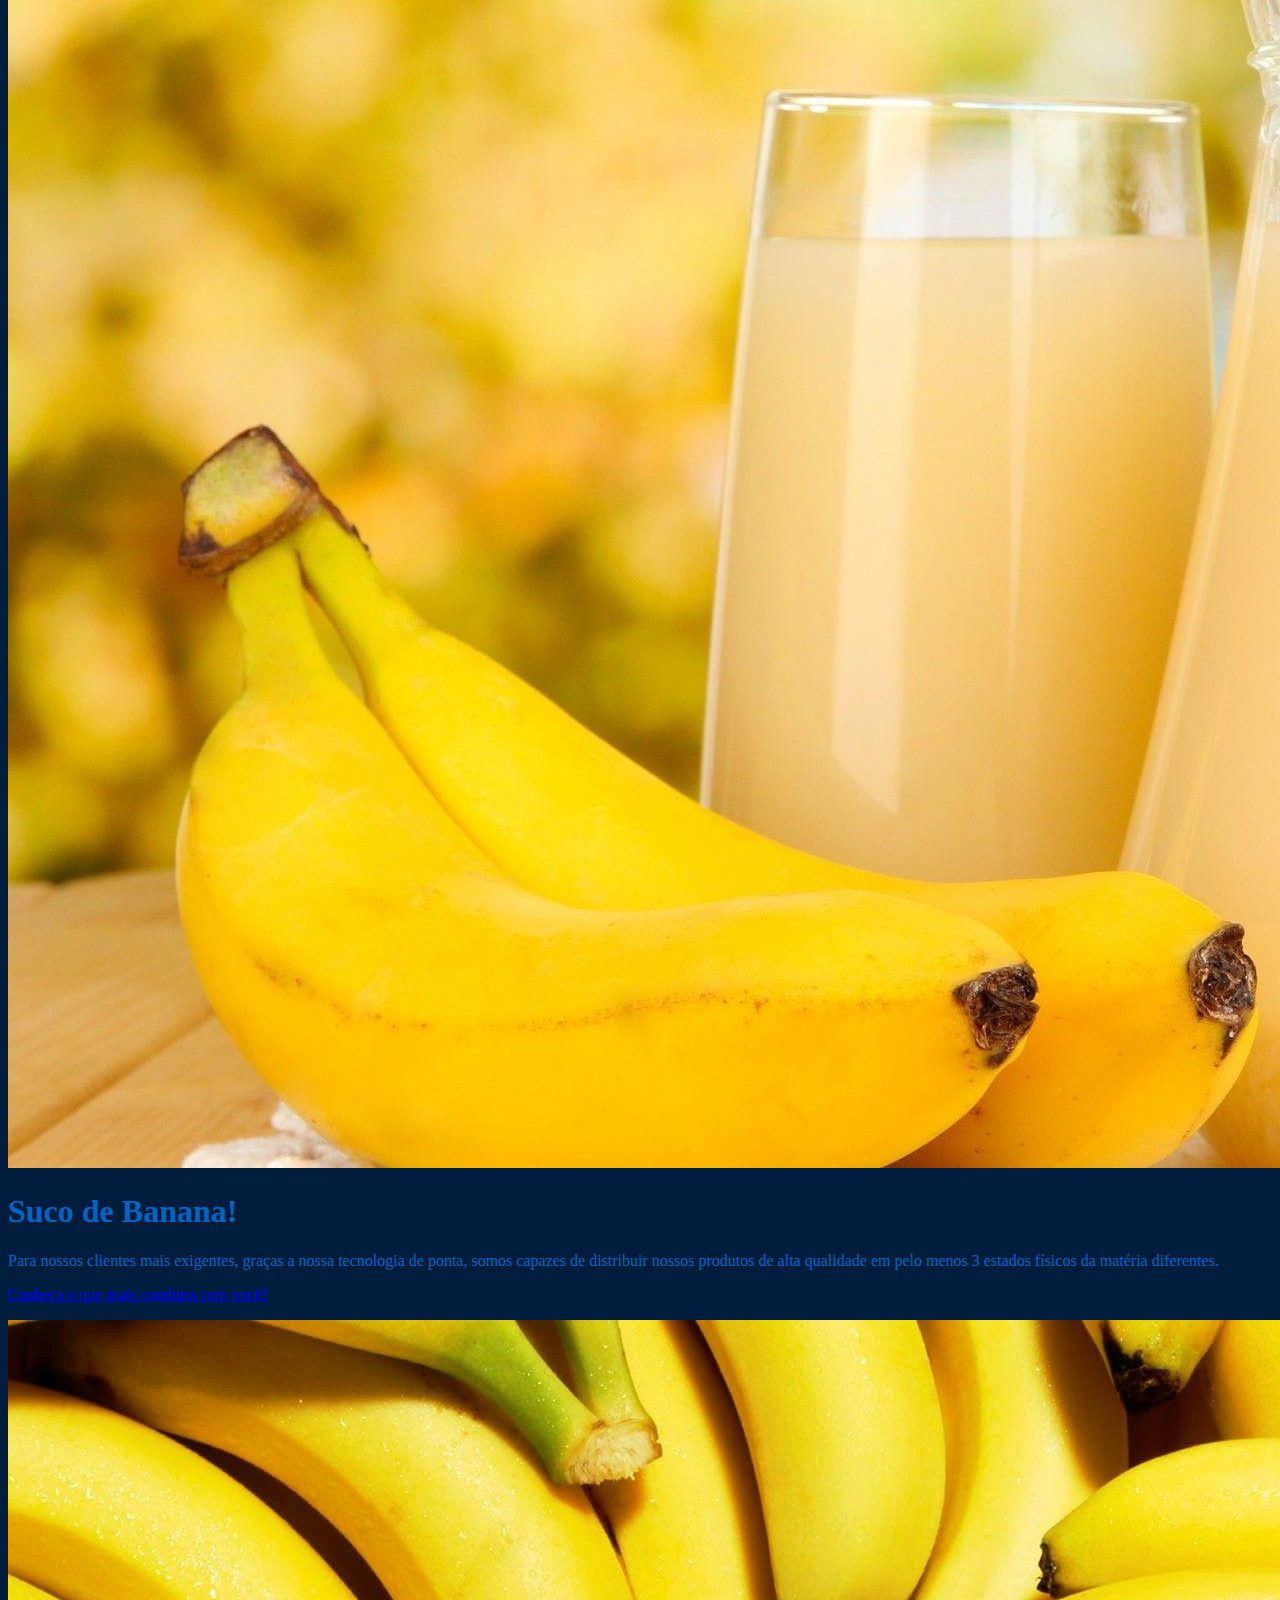
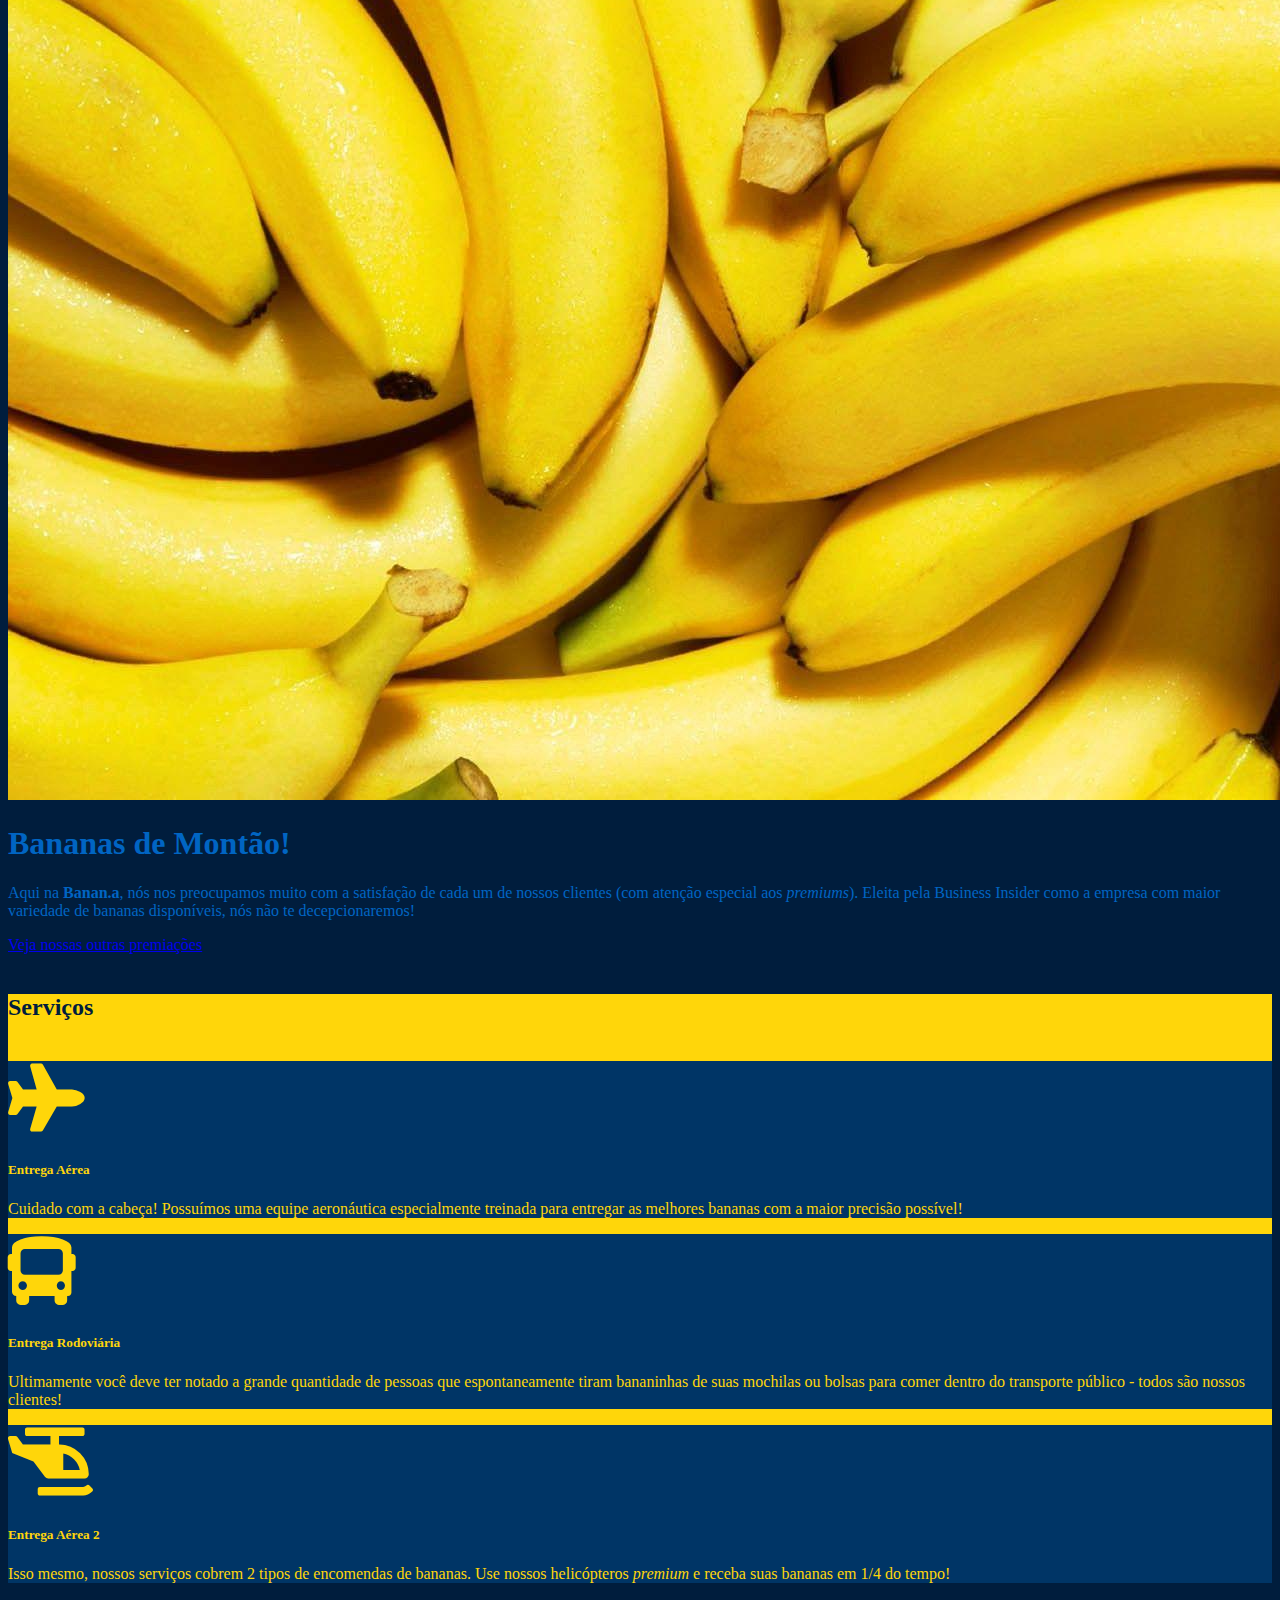
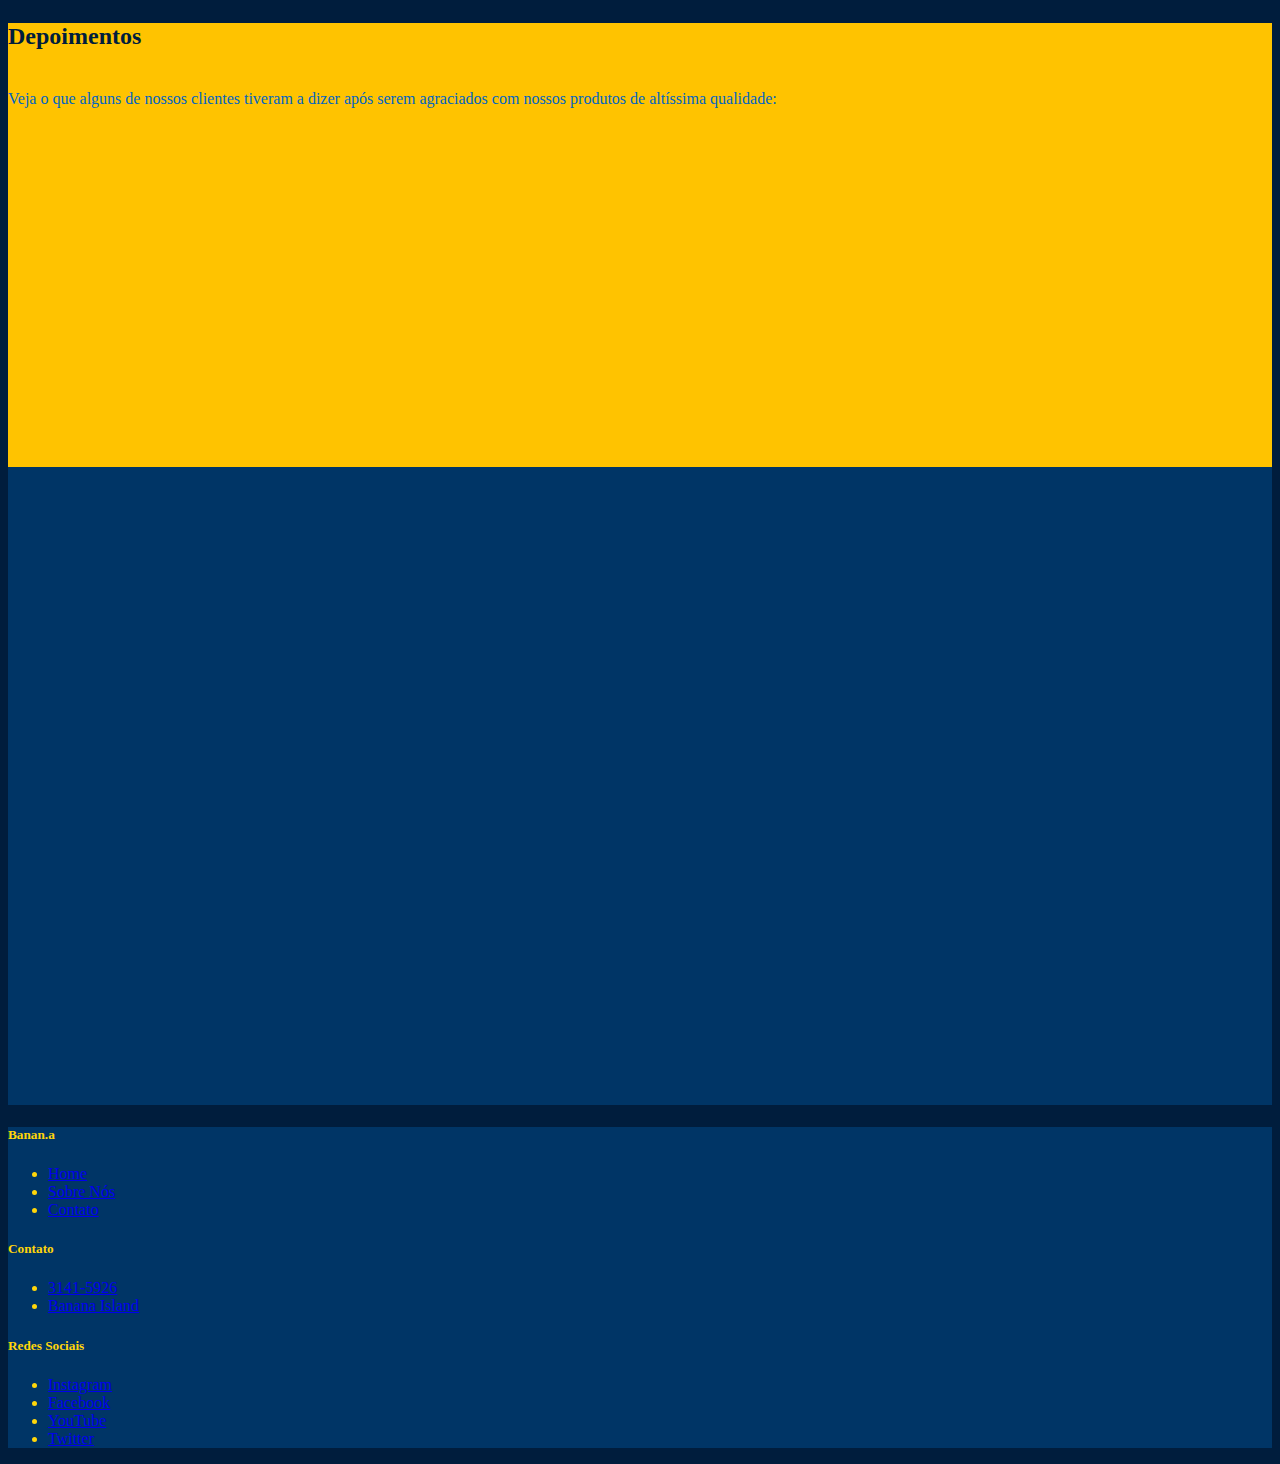
<file: categories.html>
<!DOCTYPE html>
<html lang="pt-br">
  <head>
    <!-- Meta tags Obrigatórias -->
    <meta charset="utf-8" />
    <meta
      name="viewport"
      content="width=device-width, initial-scale=1, shrink-to-fit=no"
    />

    <!-- Bootstrap CSS -->
    <link
      rel="stylesheet"
      href="https://stackpath.bootstrapcdn.com/bootstrap/4.1.3/css/bootstrap.min.css"
      integrity="sha384-MCw98/SFnGE8fJT3GXwEOngsV7Zt27NXFoaoApmYm81iuXoPkFOJwJ8ERdknLPMO"
      crossorigin="anonymous"
    />
    <link rel="stylesheet" type="text/css" href="css/style.css">
    <link rel="shortcut icon" href="images/banana_icon.ico" type="image/x-icon">
    <link rel="stylesheet" href="https://cdnjs.cloudflare.com/ajax/libs/font-awesome/5.14.0/css/all.min.css">

    <title>Categorias - Banan.a</title>
  </head>
  <body>
    <header>
      <nav
        class="navbar navbar-expand-lg navbar-dark fixed-top BM-header"
        aria-label="Eighth navbar example"
      >
        <div class="container">
          <!-- <a class="navbar-brand" href="#">Bananas</a> -->
          <a class="navbar-brand" href="index.html">
            <img src="images/banana_logo.png" alt="Logotipo do Banana.com" class="logo">
          </a>
          <button
            class="navbar-toggler"
            type="button"
            data-bs-toggle="collapse"
            data-bs-target="#navbarsExample07"
            aria-controls="navbarsExample07"
            aria-expanded="false"
            aria-label="Toggle navigation"
          >
            <span class="navbar-toggler-icon"></span>
          </button>

          <div
            class="collapse navbar-collapse justify-content-md-center"
            id="navbarsExample07"
          >
            <ul class="navbar-nav mb-2 mb-lg-0">
              <li class="nav-item menu">
                <a class="nav-link BM-header-link-text header-link-text" aria-current="page" href="index.html">Home</a>
              </li>
              <li class="nav-item menu">
                <a class="nav-link BM-header-link-text header-link-text" href="categories.html">Categorias</a>
              </li>
              <li class="nav-item menu">
                <a
                  class="nav-link BM-header-link-text header-link-text"
                  href="deals.html"
                  tabindex="-1"
                  aria-disabled="true"
                  >Promoções</a
                >
              </li>
              <li class="nav-item menu">
                <a
                  class="nav-link header-link-text BM-header-link-text"
                  href="contact.html"
                  id="dropdown07"
                  data-bs-toggle="dropdown"
                  aria-expanded="false"
                  >Contato</a
                >
          </div>
        </div>
      </nav>
    </header>
    <main role="main">

      <div id="myCarousel" class="carousel slide" data-ride="carousel">
        <ol class="carousel-indicators">
          <li data-target="#myCarousel" data-slide-to="0" class="active"></li>
          <li data-target="#myCarousel" data-slide-to="1"></li>
          <li data-target="#myCarousel" data-slide-to="2"></li>
          <li data-target="#myCarousel" data-slide-to="3"></li>
        </ol>
        <div class="carousel-inner">
          <div class="carousel-item active">
            <img class="first-slide img-fluid d-block w-100" src="images/banana/banana-bed.jpg" alt="First slide">
            <div class="container">
              <div class="carousel-caption text-left">
                <h1 class="d-none d-md-block">Por um mundo com bananas mais felizes.</h1>
                <p class="d-none d-md-block">Aqui na <strong>Banan.a</strong>, nós fazemos o possível para tratar cada banana como tratamos nossos clientes: com amor, carinho, respeito e em lugares de pouca umidade longe da luz do Sol.</p>
                <p class="d-none d-md-block"><a class="btn btn-lg btn-primary" href="#" role="button">Entre em contato!</a></p>
              </div>
            </div>
          </div>
          <div class="carousel-item">
            <img class="second-slide img-fluid d-block w-100" src="images/banana/banana-glow.jpg" alt="Second slide">
            <div class="container">
              <div class="carousel-caption">
                <h1 class="d-none d-md-block">Bananas Divinas</h1>
                <p class="d-none d-md-block">Membros bananísticos do nosso clube de bananeiros <em>premium</em> usufruem de uma série de benefícios, tais como as melhores bananas de cada cacho colecionado, cuidadosamente selecionadas por nossos especialistas.</p>
                <p class="d-none d-md-block"><a class="btn btn-lg btn-primary" href="#" role="button">Saiba mais...</a></p>
              </div>
            </div>
          </div>
          <div class="carousel-item">
            <img class="third-slide img-fluid d-block w-100" src="images/banana/banana-juice.jpg" alt="Third slide">
            <div class="container">
              <div class="carousel-caption text-right">
                <h1 class="d-none d-md-block">Suco de Banana!</h1>
                <p class="d-none d-md-block">Para nossos clientes mais exigentes, graças a nossa tecnologia de ponta, somos capazes de distribuir nossos produtos de alta qualidade em pelo menos 3 estados físicos da matéria diferentes.</p>
                <p class="d-none d-md-block"><a class="btn btn-lg btn-primary" href="#" role="button">Conheça o que mais combina com você!</a></p>
              </div>
            </div>
          </div>
          <div class="carousel-item">
            <img class="fourth-slide img-fluid d-block w-100" src="images/banana/banana1.jpg" alt="Third slide">
            <div class="container">
              <div class="carousel-caption text-right">
                <h1 class="d-none d-md-block">Bananas de Montão!</h1>
                <p class="d-none d-md-block">Aqui na <strong>Banan.a</strong>, nós nos preocupamos muito com a satisfação de cada um de nossos clientes (com atenção especial aos <em>premiums</em>). Eleita pela Business Insider como a empresa com maior variedade de bananas disponíveis, nós não te decepcionaremos!</p>
                <p class="d-none d-md-block"><a class="btn btn-lg btn-primary" href="#" role="button">Veja nossas outras premiações</a></p>
              </div>
            </div>
          </div>
        </div>
        <a class="carousel-control-prev" href="#myCarousel" role="button" data-slide="prev">
          <span class="carousel-control-prev-icon" aria-hidden="true"></span>
          <span class="sr-only">Voltar</span>
        </a>
        <a class="carousel-control-next" href="#myCarousel" role="button" data-slide="next">
          <span class="carousel-control-next-icon" aria-hidden="true"></span>
          <span class="sr-only">Avançar</span>
        </a>
      </div>

      <div class="jumbotron BM-services">
        <div class="container">
          <h2 class="display-4 text-center BM-service-title">Serviços</h2>
          <div class="card-deck">
            <div class="card text-center">
              <div class="tamanho-icone">
                <i class="fas fa-plane"></i>
              </div>
              <div class="card-body">
                <h5 class="card-title">Entrega Aérea</h5>
                <p class="card-text">Cuidado com a cabeça! Possuímos uma equipe aeronáutica especialmente treinada para entregar as melhores bananas com a maior precisão possível!</p>
              </div>
            </div>
          <div class="card text-center">
              <div class="tamanho-icone">
                <i class="fas fa-bus"></i>
              </div>
              <div class="card-body">
                <h5 class="card-title">Entrega Rodoviária</h5>
                <p class="card-text">Ultimamente você deve ter notado a grande quantidade de pessoas que espontaneamente tiram bananinhas de suas mochilas ou bolsas para comer dentro do transporte público - todos são nossos clientes!</p>
              </div>
            </div>
            <div class="card text-center">
              <div class="tamanho-icone">
                <i class="fas fa-helicopter"></i>
              </div>
              <div class="card-body">
                <h5 class="card-title">Entrega Aérea 2</h5>
                <p class="card-text">Isso mesmo, nossos serviços cobrem 2 tipos de encomendas de bananas. Use nossos helicópteros <em>premium</em> e receba suas bananas em 1/4 do tempo!</p>
              </div>
            </div>
          </div>
        </div>
      </div>
  
      <div class="jumbotron BM-testimonies">
        <div class="container">
          <h2 class="display-4 text-center BM-testimony-title">Depoimentos</h2>
          <p class="lead text-center BM-testimony-desc">Veja o que alguns de nossos clientes tiveram a dizer após serem agraciados com nossos produtos de altíssima qualidade:</p>
          <div class="card-deck">
            <div><iframe class="embed-responsive embed-responsive-16by9" idth="560" height="315" src="https://www.youtube.com/embed/DYYkJ0kwNss" title="YouTube video player" frameborder="0" allow="accelerometer; autoplay; clipboard-write; encrypted-media; gyroscope; picture-in-picture" allowfullscreen></iframe></div>
            <div class="card text-center"><iframe class="embed-responsive embed-responsive-16by9"width="560" height="315" src="https://www.youtube.com/embed/j5C6X9vOEkU" title="YouTube video player" frameborder="0" allow="accelerometer; autoplay; clipboard-write; encrypted-media; gyroscope; picture-in-picture" allowfullscreen></iframe></div>
            <div class="card text-center"><iframe class="embed-responsive embed-responsive-16by9" idth="560" height="315" src="https://www.youtube.com/embed/yModCU1OVHY" title="YouTube video player" frameborder="0" allow="accelerometer; autoplay; clipboard-write; encrypted-media; gyroscope; picture-in-picture" allowfullscreen></iframe></div>
          </div>
        </div>
      </main>

  <footer class="container-fluid py-5 BM-footer">
    <div class="container">
      <div class="row">
        <div class="col-6 col-md">
          <h5>Banan.a</h5>
          <ul class="list-unstyled text-small">
            <li><a class="text-muted" href="#">Home</a></li>
            <li><a class="text-muted" href="#">Sobre Nós</a></li>
            <li><a class="text-muted" href="#">Contato</a></li>
          </ul>
        </div>
        <div class="col-6 col-md">
          <h5>Contato</h5>
          <ul class="list-unstyled text-small">
            <li><a class="text-muted" href="tel:31415926">3141-5926</a></li>
            <li><a class="text-muted"
                href="https://www.google.com/maps/place/Banana+Island/@25.295948,51.6385503,16z/data=!3m1!4b1!4m5!3m4!1s0x3e45c87fa414e069:0x83e8b44697568444!8m2!3d25.2976354!4d51.6435867">Banana
                Island</a></li>
          </ul>
        </div>
        <div class="col-6 col-md">
          <h5>Redes Sociais</h5>
          <ul class="list-unstyled text-small">
            <li><a class="text-muted" href="#">Instagram</a></li>
            <li><a class="text-muted" href="#">Facebook</a></li>
            <li><a class="text-muted" href="#">YouTube</a></li>
            <li><a class="text-muted" href="#">Twitter</a></li>
          </ul>
        </div>
      </div>
    </div>
    <!-- JavaScript (Opcional) -->
    <!-- jQuery primeiro, depois Popper.js, depois Bootstrap JS -->
    <script
      src="https://code.jquery.com/jquery-3.3.1.slim.min.js"
      integrity="sha384-q8i/X+965DzO0rT7abK41JStQIAqVgRVzpbzo5smXKp4YfRvH+8abtTE1Pi6jizo"
      crossorigin="anonymous"
    ></script>
    <script
      src="https://cdnjs.cloudflare.com/ajax/libs/popper.js/1.14.3/umd/popper.min.js"
      integrity="sha384-ZMP7rVo3mIykV+2+9J3UJ46jBk0WLaUAdn689aCwoqbBJiSnjAK/l8WvCWPIPm49"
      crossorigin="anonymous"
    ></script>
    <script
      src="https://stackpath.bootstrapcdn.com/bootstrap/4.1.3/js/bootstrap.min.js"
      integrity="sha384-ChfqqxuZUCnJSK3+MXmPNIyE6ZbWh2IMqE241rYiqJxyMiZ6OW/JmZQ5stwEULTy"
      crossorigin="anonymous"
    ></script>
    <!-- <script src="hellojquery.js"></script> -->

  </body>
</html>
</file>
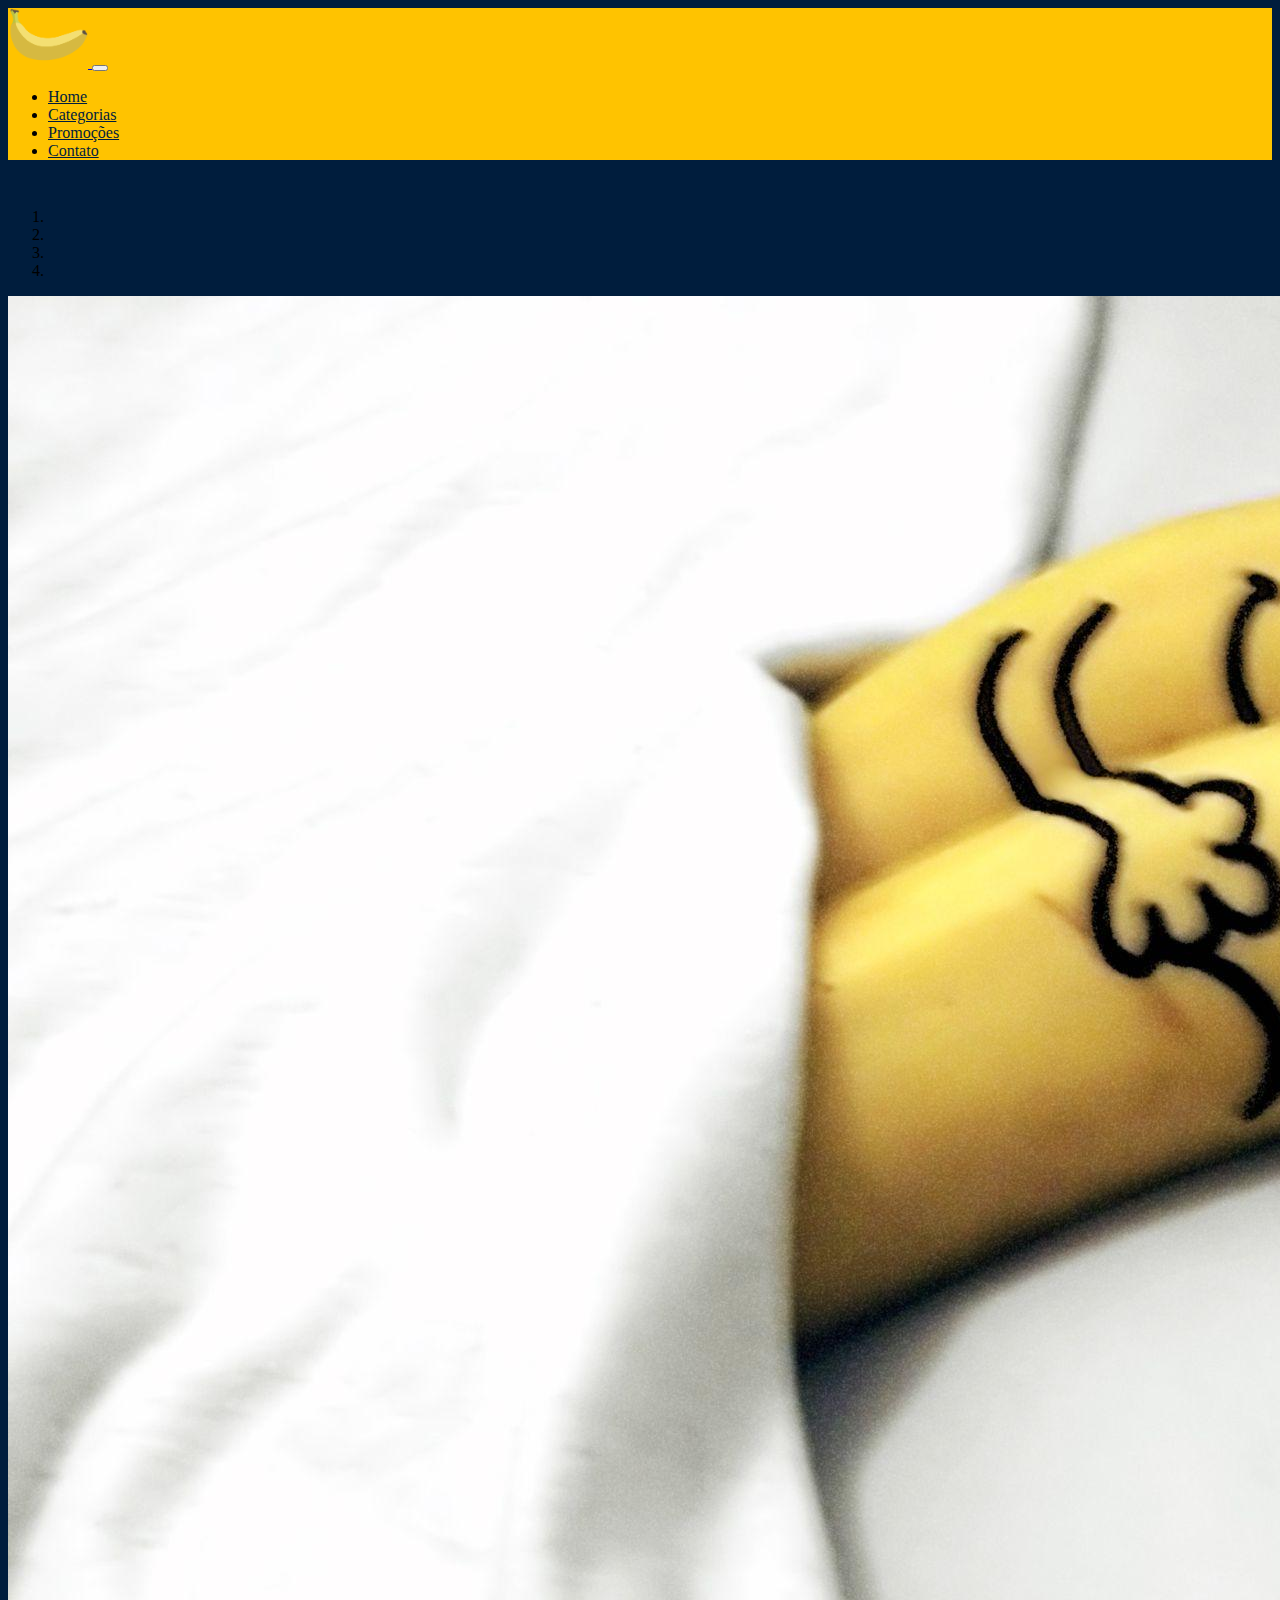
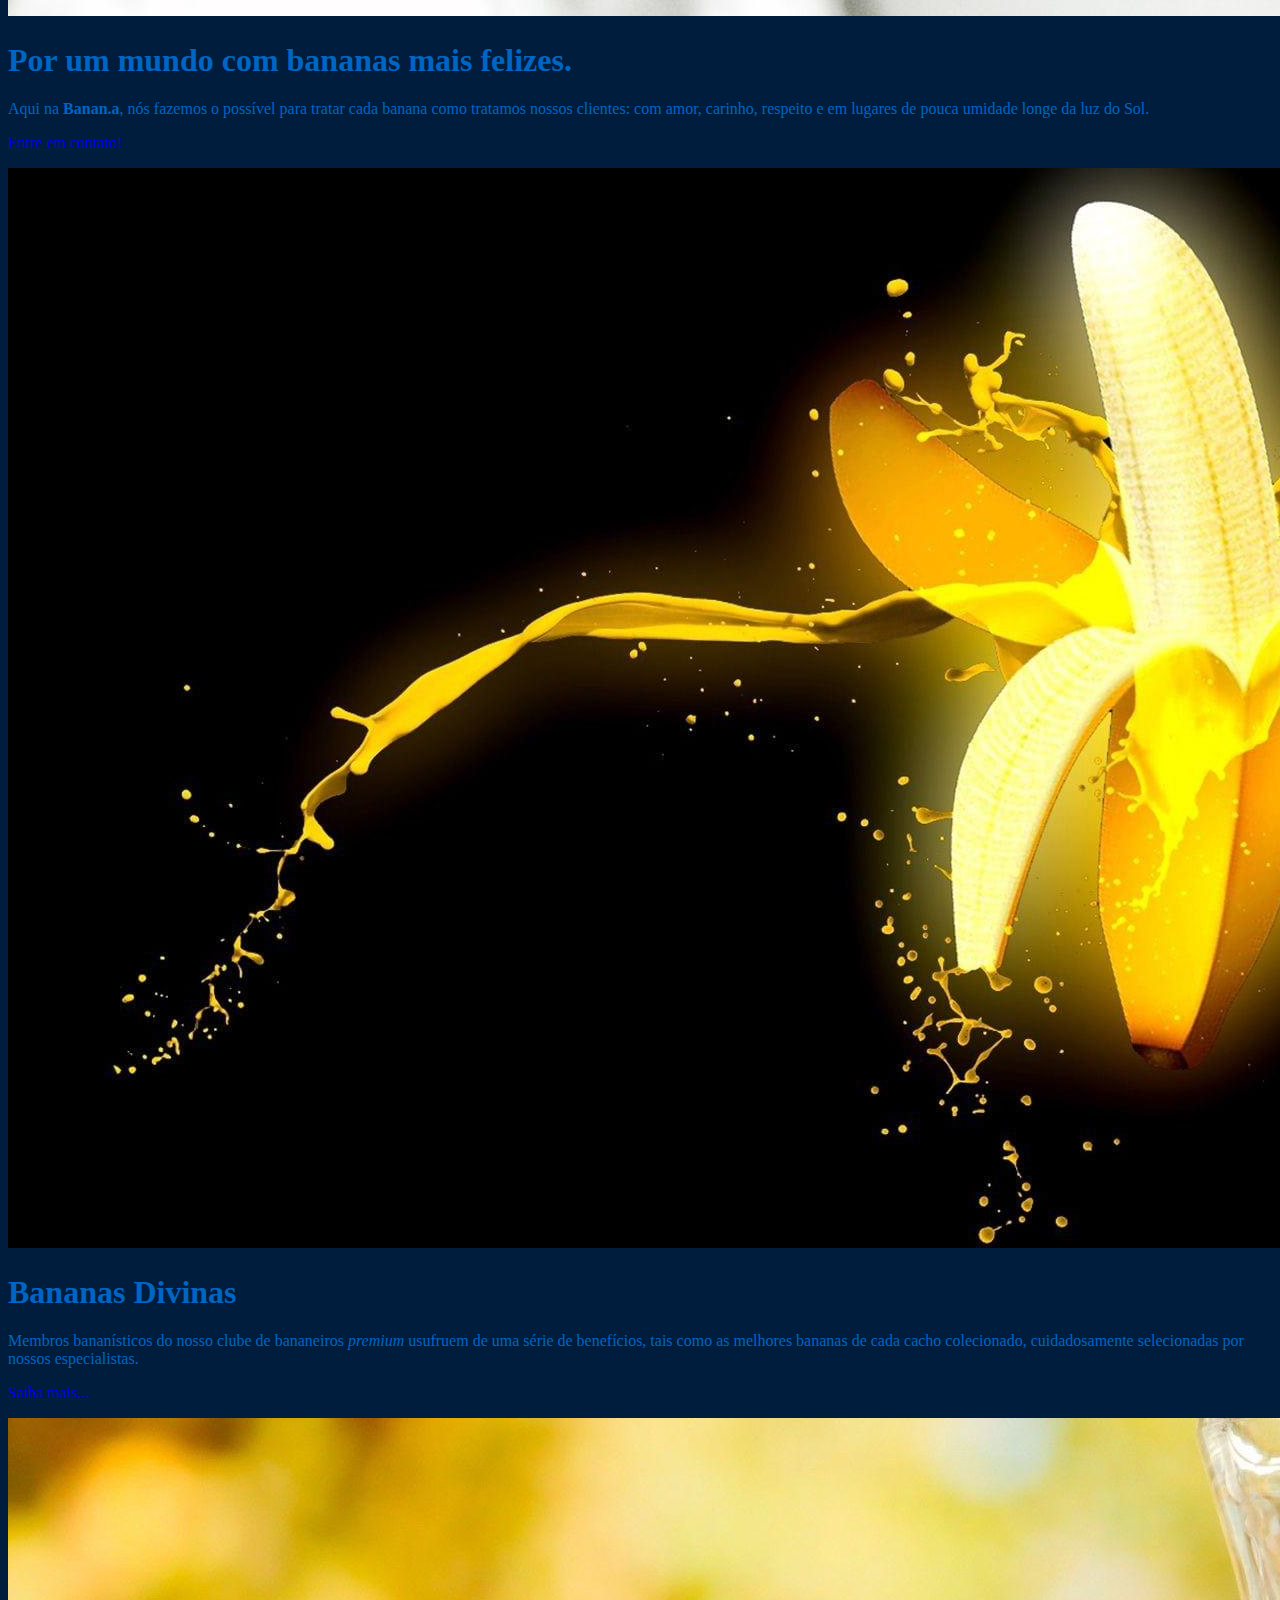
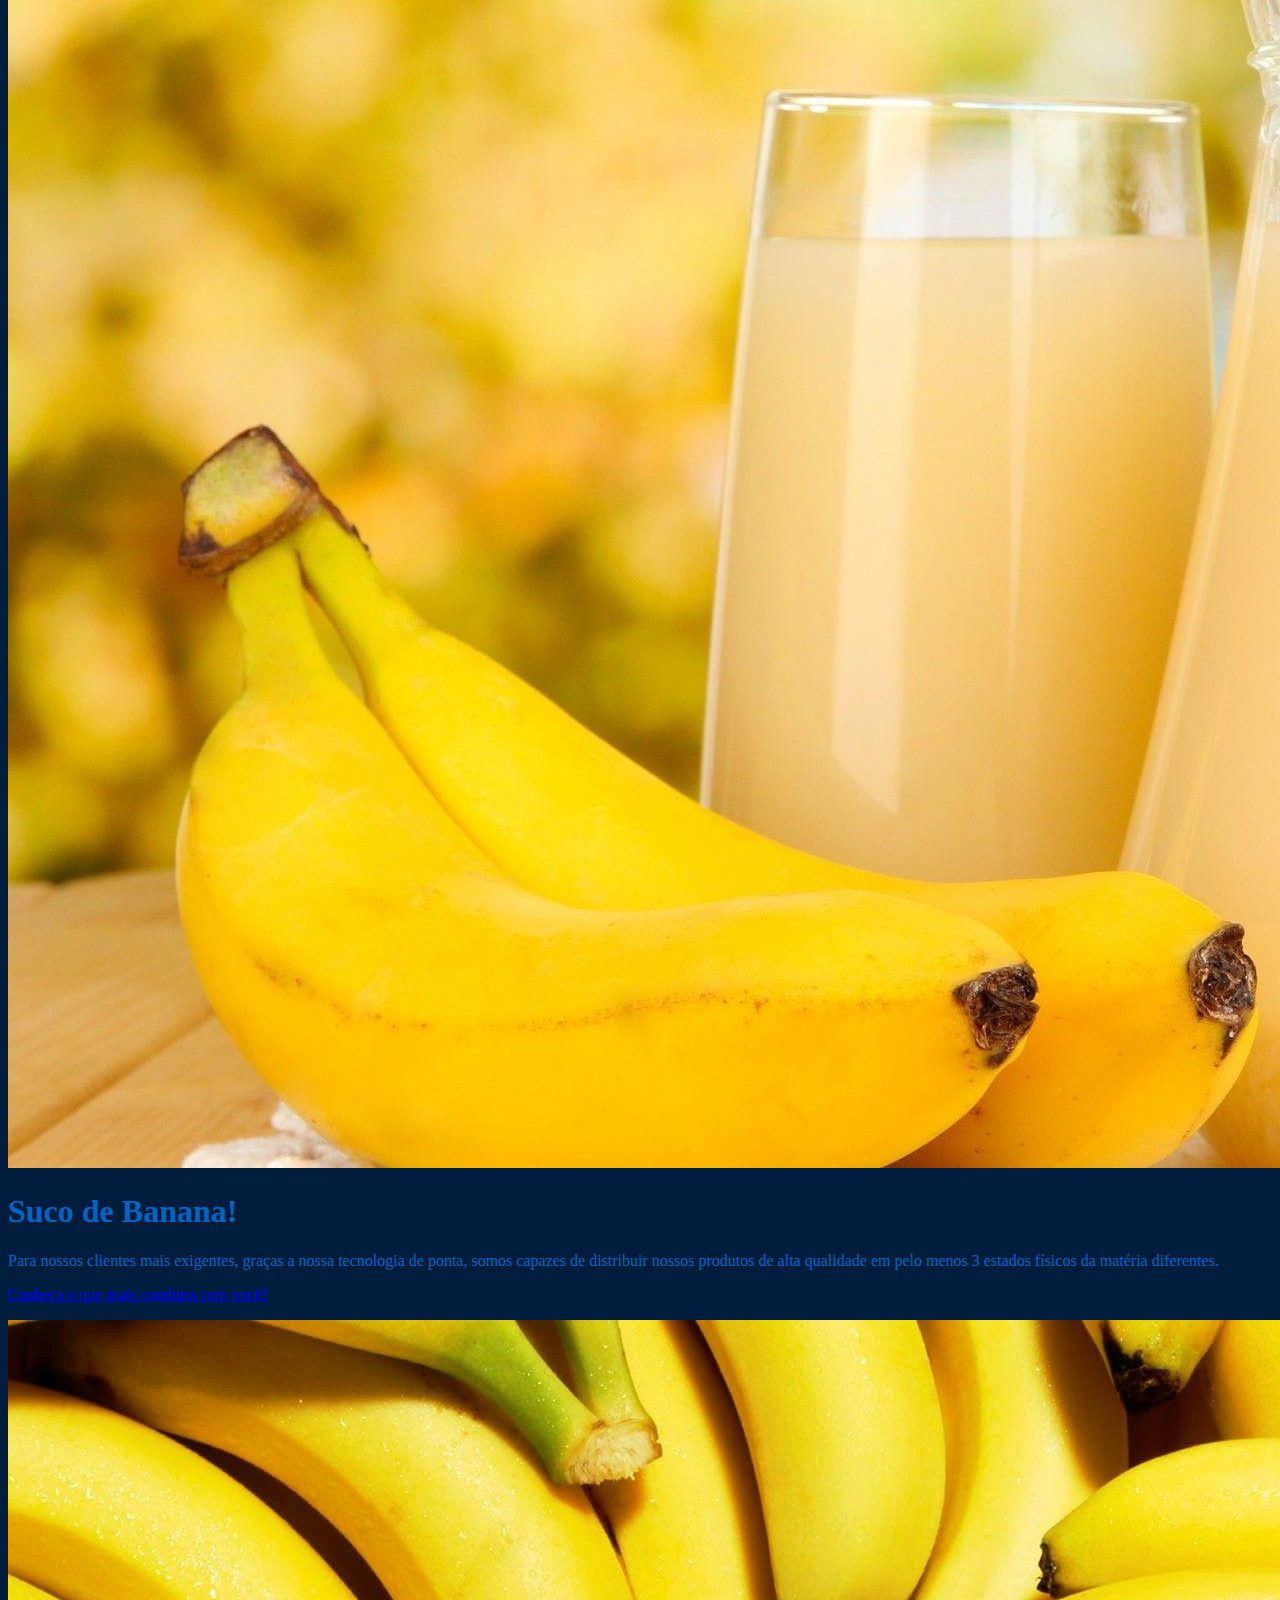
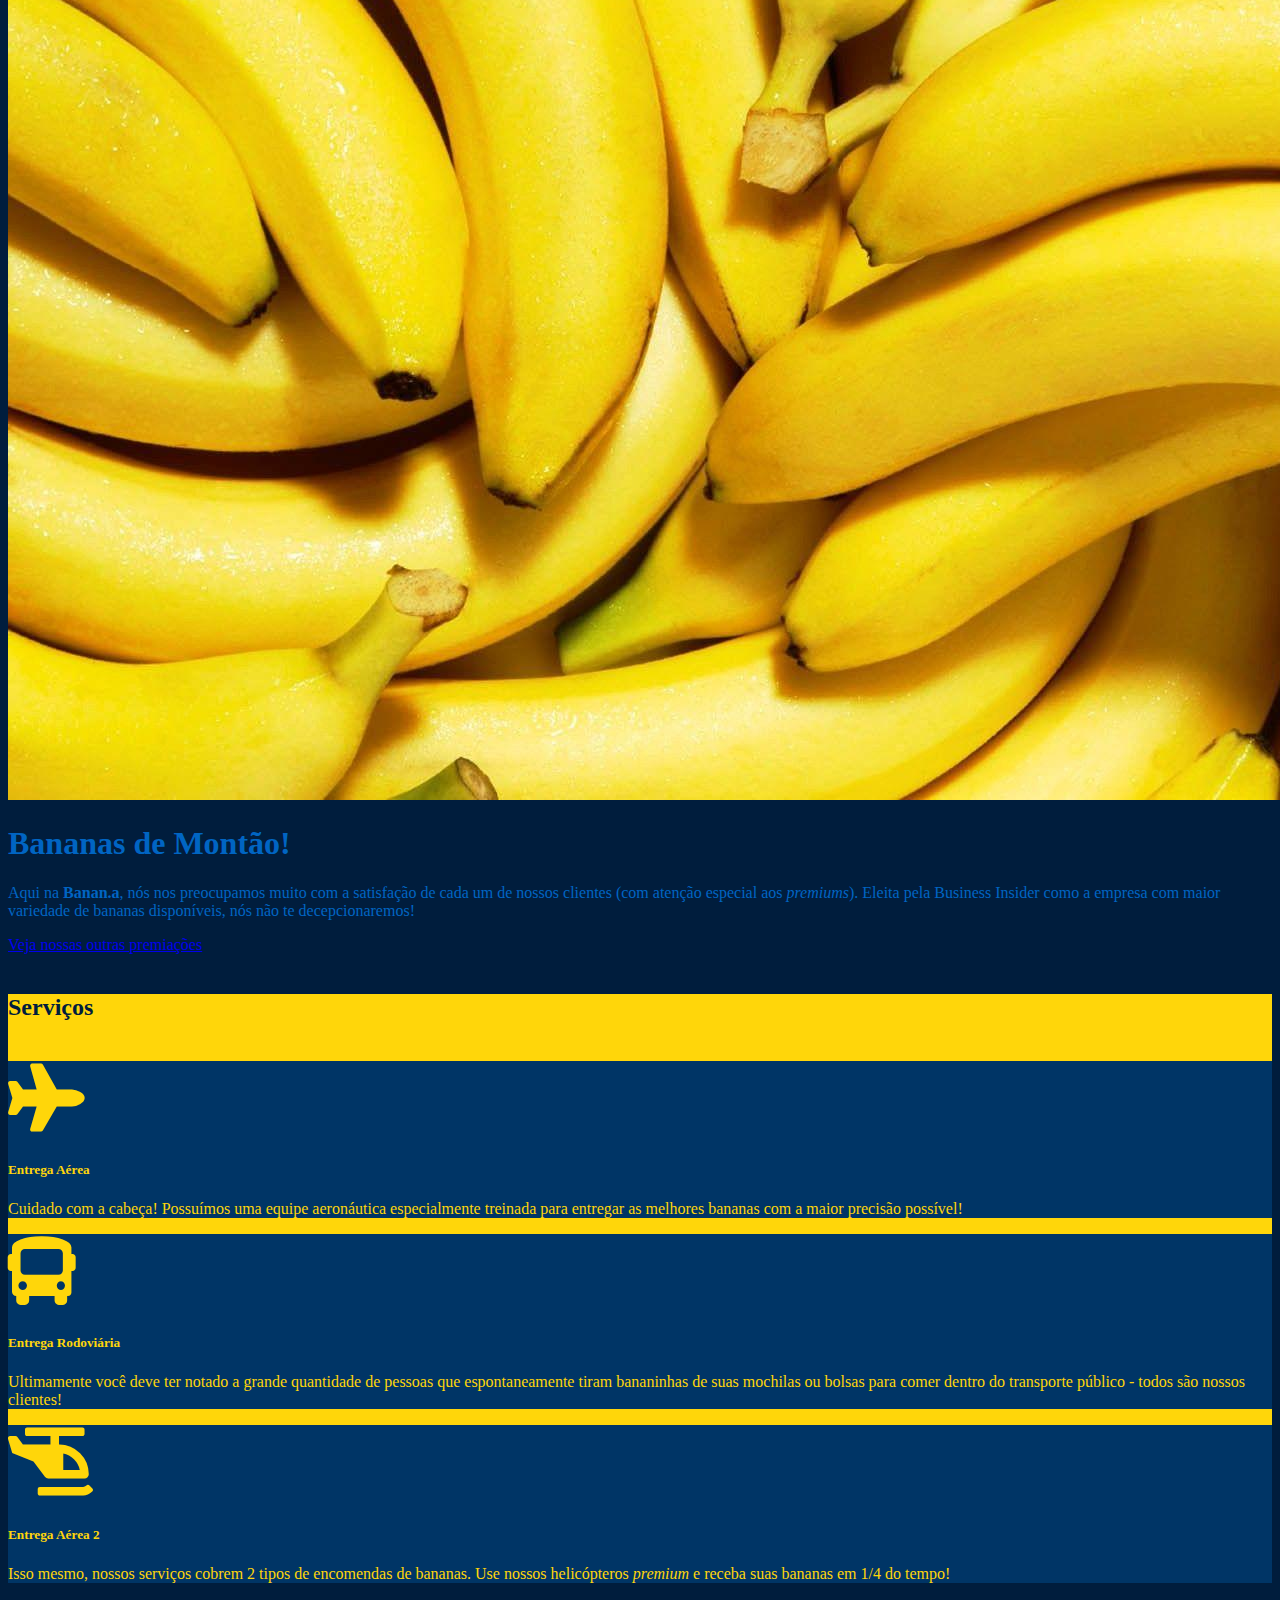
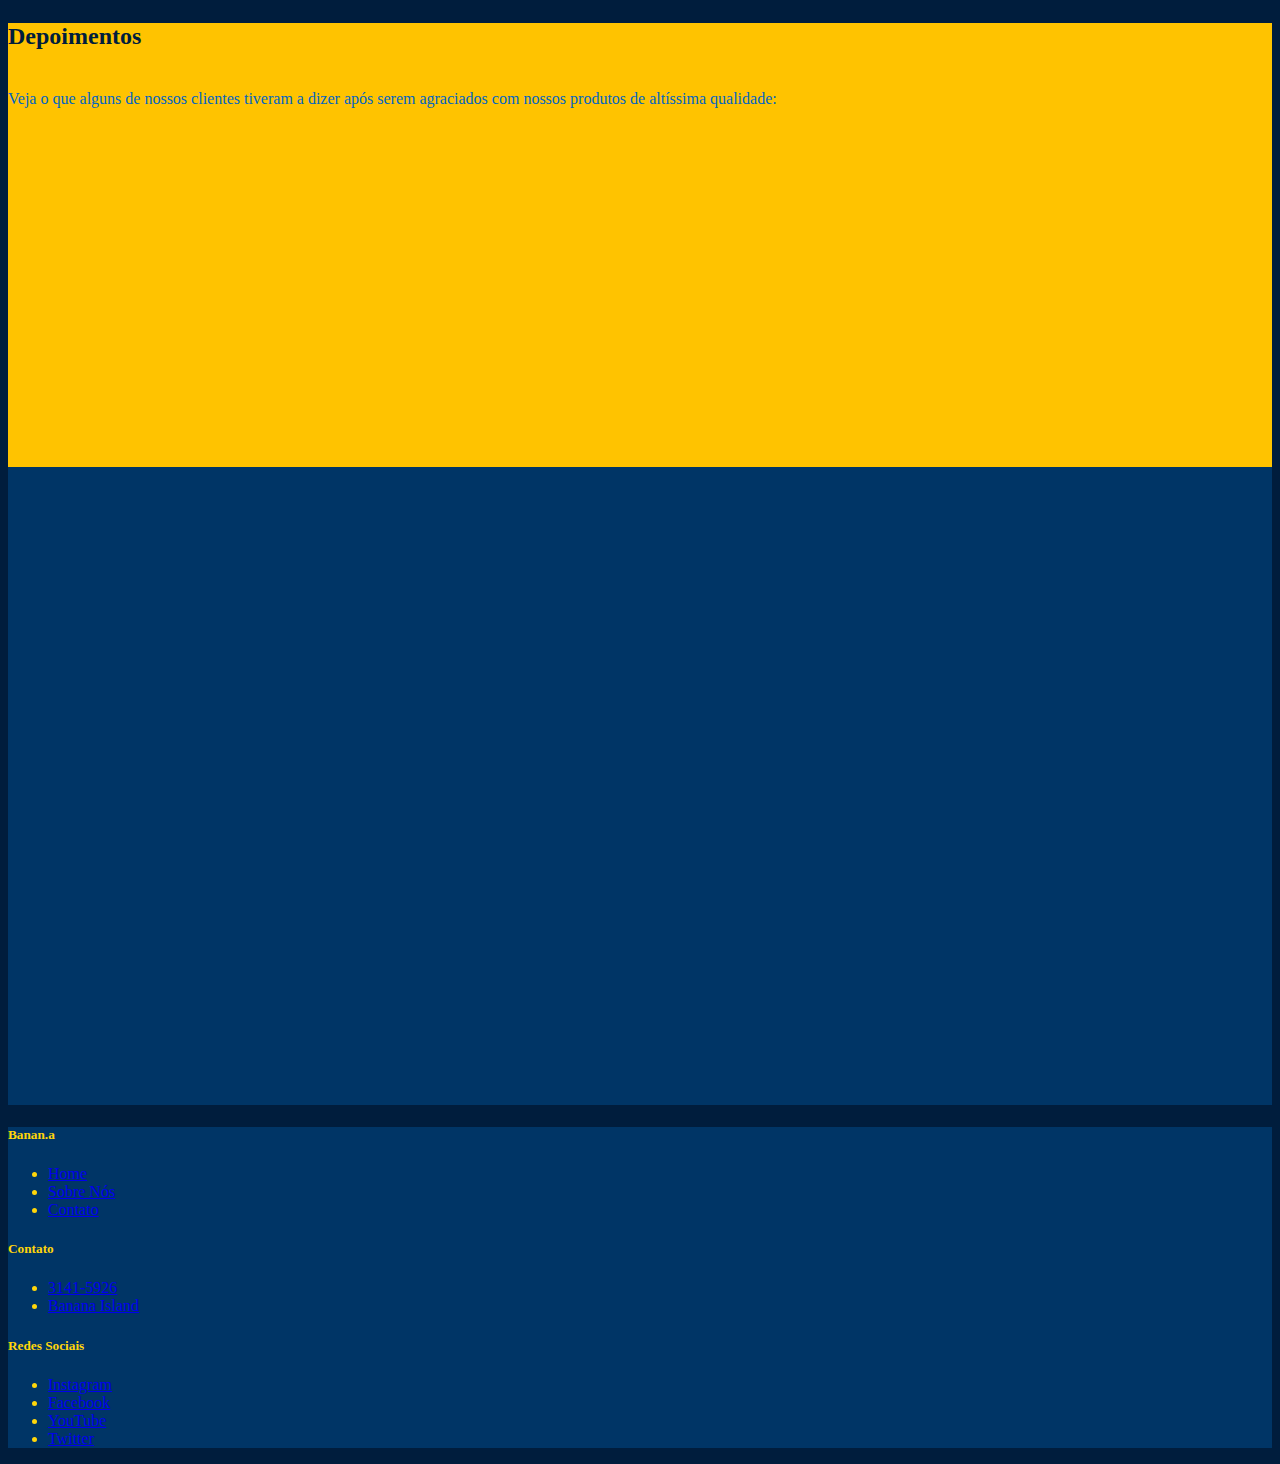
<file: contact.html>
<!DOCTYPE html>
<html lang="pt-br">
  <head>
    <!-- Meta tags Obrigatórias -->
    <meta charset="utf-8" />
    <meta
      name="viewport"
      content="width=device-width, initial-scale=1, shrink-to-fit=no"
    />

    <!-- Bootstrap CSS -->
    <link
      rel="stylesheet"
      href="https://stackpath.bootstrapcdn.com/bootstrap/4.1.3/css/bootstrap.min.css"
      integrity="sha384-MCw98/SFnGE8fJT3GXwEOngsV7Zt27NXFoaoApmYm81iuXoPkFOJwJ8ERdknLPMO"
      crossorigin="anonymous"
    />
    <link rel="stylesheet" type="text/css" href="css/style.css">
    <link rel="shortcut icon" href="images/banana_icon.ico" type="image/x-icon">
    <link rel="stylesheet" href="https://cdnjs.cloudflare.com/ajax/libs/font-awesome/5.14.0/css/all.min.css">

    <title>Contato - Banan.a</title>
  </head>
  <body>
    <header>
      <nav
        class="navbar navbar-expand-lg navbar-dark fixed-top BM-header"
        aria-label="Eighth navbar example"
      >
        <div class="container">
          <!-- <a class="navbar-brand" href="#">Bananas</a> -->
          <a class="navbar-brand" href="index.html">
            <img src="images/banana_logo.png" alt="Logotipo do Banana.com" class="logo">
          </a>
          <button
            class="navbar-toggler"
            type="button"
            data-bs-toggle="collapse"
            data-bs-target="#navbarsExample07"
            aria-controls="navbarsExample07"
            aria-expanded="false"
            aria-label="Toggle navigation"
          >
            <span class="navbar-toggler-icon"></span>
          </button>

          <div
            class="collapse navbar-collapse justify-content-md-center"
            id="navbarsExample07"
          >
            <ul class="navbar-nav mb-2 mb-lg-0">
              <li class="nav-item menu">
                <a class="nav-link BM-header-link-text header-link-text" aria-current="page" href="index.html">Home</a>
              </li>
              <li class="nav-item menu">
                <a class="nav-link BM-header-link-text header-link-text" href="categories.html">Categorias</a>
              </li>
              <li class="nav-item menu">
                <a
                  class="nav-link BM-header-link-text header-link-text"
                  href="deals.html"
                  tabindex="-1"
                  aria-disabled="true"
                  >Promoções</a
                >
              </li>
              <li class="nav-item menu">
                <a
                  class="nav-link header-link-text BM-header-link-text"
                  href="contact.html"
                  id="dropdown07"
                  data-bs-toggle="dropdown"
                  aria-expanded="false"
                  >Contato</a
                >
          </div>
        </div>
      </nav>
    </header>
    <main role="main">

      <div id="myCarousel" class="carousel slide" data-ride="carousel">
        <ol class="carousel-indicators">
          <li data-target="#myCarousel" data-slide-to="0" class="active"></li>
          <li data-target="#myCarousel" data-slide-to="1"></li>
          <li data-target="#myCarousel" data-slide-to="2"></li>
          <li data-target="#myCarousel" data-slide-to="3"></li>
        </ol>
        <div class="carousel-inner">
          <div class="carousel-item active">
            <img class="first-slide img-fluid d-block w-100" src="images/banana/banana-bed.jpg" alt="First slide">
            <div class="container">
              <div class="carousel-caption text-left">
                <h1 class="d-none d-md-block">Por um mundo com bananas mais felizes.</h1>
                <p class="d-none d-md-block">Aqui na <strong>Banan.a</strong>, nós fazemos o possível para tratar cada banana como tratamos nossos clientes: com amor, carinho, respeito e em lugares de pouca umidade longe da luz do Sol.</p>
                <p class="d-none d-md-block"><a class="btn btn-lg btn-primary" href="#" role="button">Entre em contato!</a></p>
              </div>
            </div>
          </div>
          <div class="carousel-item">
            <img class="second-slide img-fluid d-block w-100" src="images/banana/banana-glow.jpg" alt="Second slide">
            <div class="container">
              <div class="carousel-caption">
                <h1 class="d-none d-md-block">Bananas Divinas</h1>
                <p class="d-none d-md-block">Membros bananísticos do nosso clube de bananeiros <em>premium</em> usufruem de uma série de benefícios, tais como as melhores bananas de cada cacho colecionado, cuidadosamente selecionadas por nossos especialistas.</p>
                <p class="d-none d-md-block"><a class="btn btn-lg btn-primary" href="#" role="button">Saiba mais...</a></p>
              </div>
            </div>
          </div>
          <div class="carousel-item">
            <img class="third-slide img-fluid d-block w-100" src="images/banana/banana-juice.jpg" alt="Third slide">
            <div class="container">
              <div class="carousel-caption text-right">
                <h1 class="d-none d-md-block">Suco de Banana!</h1>
                <p class="d-none d-md-block">Para nossos clientes mais exigentes, graças a nossa tecnologia de ponta, somos capazes de distribuir nossos produtos de alta qualidade em pelo menos 3 estados físicos da matéria diferentes.</p>
                <p class="d-none d-md-block"><a class="btn btn-lg btn-primary" href="#" role="button">Conheça o que mais combina com você!</a></p>
              </div>
            </div>
          </div>
          <div class="carousel-item">
            <img class="fourth-slide img-fluid d-block w-100" src="images/banana/banana1.jpg" alt="Third slide">
            <div class="container">
              <div class="carousel-caption text-right">
                <h1 class="d-none d-md-block">Bananas de Montão!</h1>
                <p class="d-none d-md-block">Aqui na <strong>Banan.a</strong>, nós nos preocupamos muito com a satisfação de cada um de nossos clientes (com atenção especial aos <em>premiums</em>). Eleita pela Business Insider como a empresa com maior variedade de bananas disponíveis, nós não te decepcionaremos!</p>
                <p class="d-none d-md-block"><a class="btn btn-lg btn-primary" href="#" role="button">Veja nossas outras premiações</a></p>
              </div>
            </div>
          </div>
        </div>
        <a class="carousel-control-prev" href="#myCarousel" role="button" data-slide="prev">
          <span class="carousel-control-prev-icon" aria-hidden="true"></span>
          <span class="sr-only">Voltar</span>
        </a>
        <a class="carousel-control-next" href="#myCarousel" role="button" data-slide="next">
          <span class="carousel-control-next-icon" aria-hidden="true"></span>
          <span class="sr-only">Avançar</span>
        </a>
      </div>

      <div class="jumbotron BM-services">
        <div class="container">
          <h2 class="display-4 text-center BM-service-title">Serviços</h2>
          <div class="card-deck">
            <div class="card text-center">
              <div class="tamanho-icone">
                <i class="fas fa-plane"></i>
              </div>
              <div class="card-body">
                <h5 class="card-title">Entrega Aérea</h5>
                <p class="card-text">Cuidado com a cabeça! Possuímos uma equipe aeronáutica especialmente treinada para entregar as melhores bananas com a maior precisão possível!</p>
              </div>
            </div>
          <div class="card text-center">
              <div class="tamanho-icone">
                <i class="fas fa-bus"></i>
              </div>
              <div class="card-body">
                <h5 class="card-title">Entrega Rodoviária</h5>
                <p class="card-text">Ultimamente você deve ter notado a grande quantidade de pessoas que espontaneamente tiram bananinhas de suas mochilas ou bolsas para comer dentro do transporte público - todos são nossos clientes!</p>
              </div>
            </div>
            <div class="card text-center">
              <div class="tamanho-icone">
                <i class="fas fa-helicopter"></i>
              </div>
              <div class="card-body">
                <h5 class="card-title">Entrega Aérea 2</h5>
                <p class="card-text">Isso mesmo, nossos serviços cobrem 2 tipos de encomendas de bananas. Use nossos helicópteros <em>premium</em> e receba suas bananas em 1/4 do tempo!</p>
              </div>
            </div>
          </div>
        </div>
      </div>
  
      <div class="jumbotron BM-testimonies">
        <div class="container">
          <h2 class="display-4 text-center BM-testimony-title">Depoimentos</h2>
          <p class="lead text-center BM-testimony-desc">Veja o que alguns de nossos clientes tiveram a dizer após serem agraciados com nossos produtos de altíssima qualidade:</p>
          <div class="card-deck">
            <div><iframe class="embed-responsive embed-responsive-16by9" idth="560" height="315" src="https://www.youtube.com/embed/DYYkJ0kwNss" title="YouTube video player" frameborder="0" allow="accelerometer; autoplay; clipboard-write; encrypted-media; gyroscope; picture-in-picture" allowfullscreen></iframe></div>
            <div class="card text-center"><iframe class="embed-responsive embed-responsive-16by9"width="560" height="315" src="https://www.youtube.com/embed/j5C6X9vOEkU" title="YouTube video player" frameborder="0" allow="accelerometer; autoplay; clipboard-write; encrypted-media; gyroscope; picture-in-picture" allowfullscreen></iframe></div>
            <div class="card text-center"><iframe class="embed-responsive embed-responsive-16by9" idth="560" height="315" src="https://www.youtube.com/embed/yModCU1OVHY" title="YouTube video player" frameborder="0" allow="accelerometer; autoplay; clipboard-write; encrypted-media; gyroscope; picture-in-picture" allowfullscreen></iframe></div>
          </div>
        </div>
      </main>

  <footer class="container-fluid py-5 BM-footer">
    <div class="container">
      <div class="row">
        <div class="col-6 col-md">
          <h5>Banan.a</h5>
          <ul class="list-unstyled text-small">
            <li><a class="text-muted" href="#">Home</a></li>
            <li><a class="text-muted" href="#">Sobre Nós</a></li>
            <li><a class="text-muted" href="#">Contato</a></li>
          </ul>
        </div>
        <div class="col-6 col-md">
          <h5>Contato</h5>
          <ul class="list-unstyled text-small">
            <li><a class="text-muted" href="tel:31415926">3141-5926</a></li>
            <li><a class="text-muted"
                href="https://www.google.com/maps/place/Banana+Island/@25.295948,51.6385503,16z/data=!3m1!4b1!4m5!3m4!1s0x3e45c87fa414e069:0x83e8b44697568444!8m2!3d25.2976354!4d51.6435867">Banana
                Island</a></li>
          </ul>
        </div>
        <div class="col-6 col-md">
          <h5>Redes Sociais</h5>
          <ul class="list-unstyled text-small">
            <li><a class="text-muted" href="#">Instagram</a></li>
            <li><a class="text-muted" href="#">Facebook</a></li>
            <li><a class="text-muted" href="#">YouTube</a></li>
            <li><a class="text-muted" href="#">Twitter</a></li>
          </ul>
        </div>
      </div>
    </div>
    <!-- JavaScript (Opcional) -->
    <!-- jQuery primeiro, depois Popper.js, depois Bootstrap JS -->
    <script
      src="https://code.jquery.com/jquery-3.3.1.slim.min.js"
      integrity="sha384-q8i/X+965DzO0rT7abK41JStQIAqVgRVzpbzo5smXKp4YfRvH+8abtTE1Pi6jizo"
      crossorigin="anonymous"
    ></script>
    <script
      src="https://cdnjs.cloudflare.com/ajax/libs/popper.js/1.14.3/umd/popper.min.js"
      integrity="sha384-ZMP7rVo3mIykV+2+9J3UJ46jBk0WLaUAdn689aCwoqbBJiSnjAK/l8WvCWPIPm49"
      crossorigin="anonymous"
    ></script>
    <script
      src="https://stackpath.bootstrapcdn.com/bootstrap/4.1.3/js/bootstrap.min.js"
      integrity="sha384-ChfqqxuZUCnJSK3+MXmPNIyE6ZbWh2IMqE241rYiqJxyMiZ6OW/JmZQ5stwEULTy"
      crossorigin="anonymous"
    ></script>
    <!-- <script src="hellojquery.js"></script> -->

  </body>
</html>
</file>
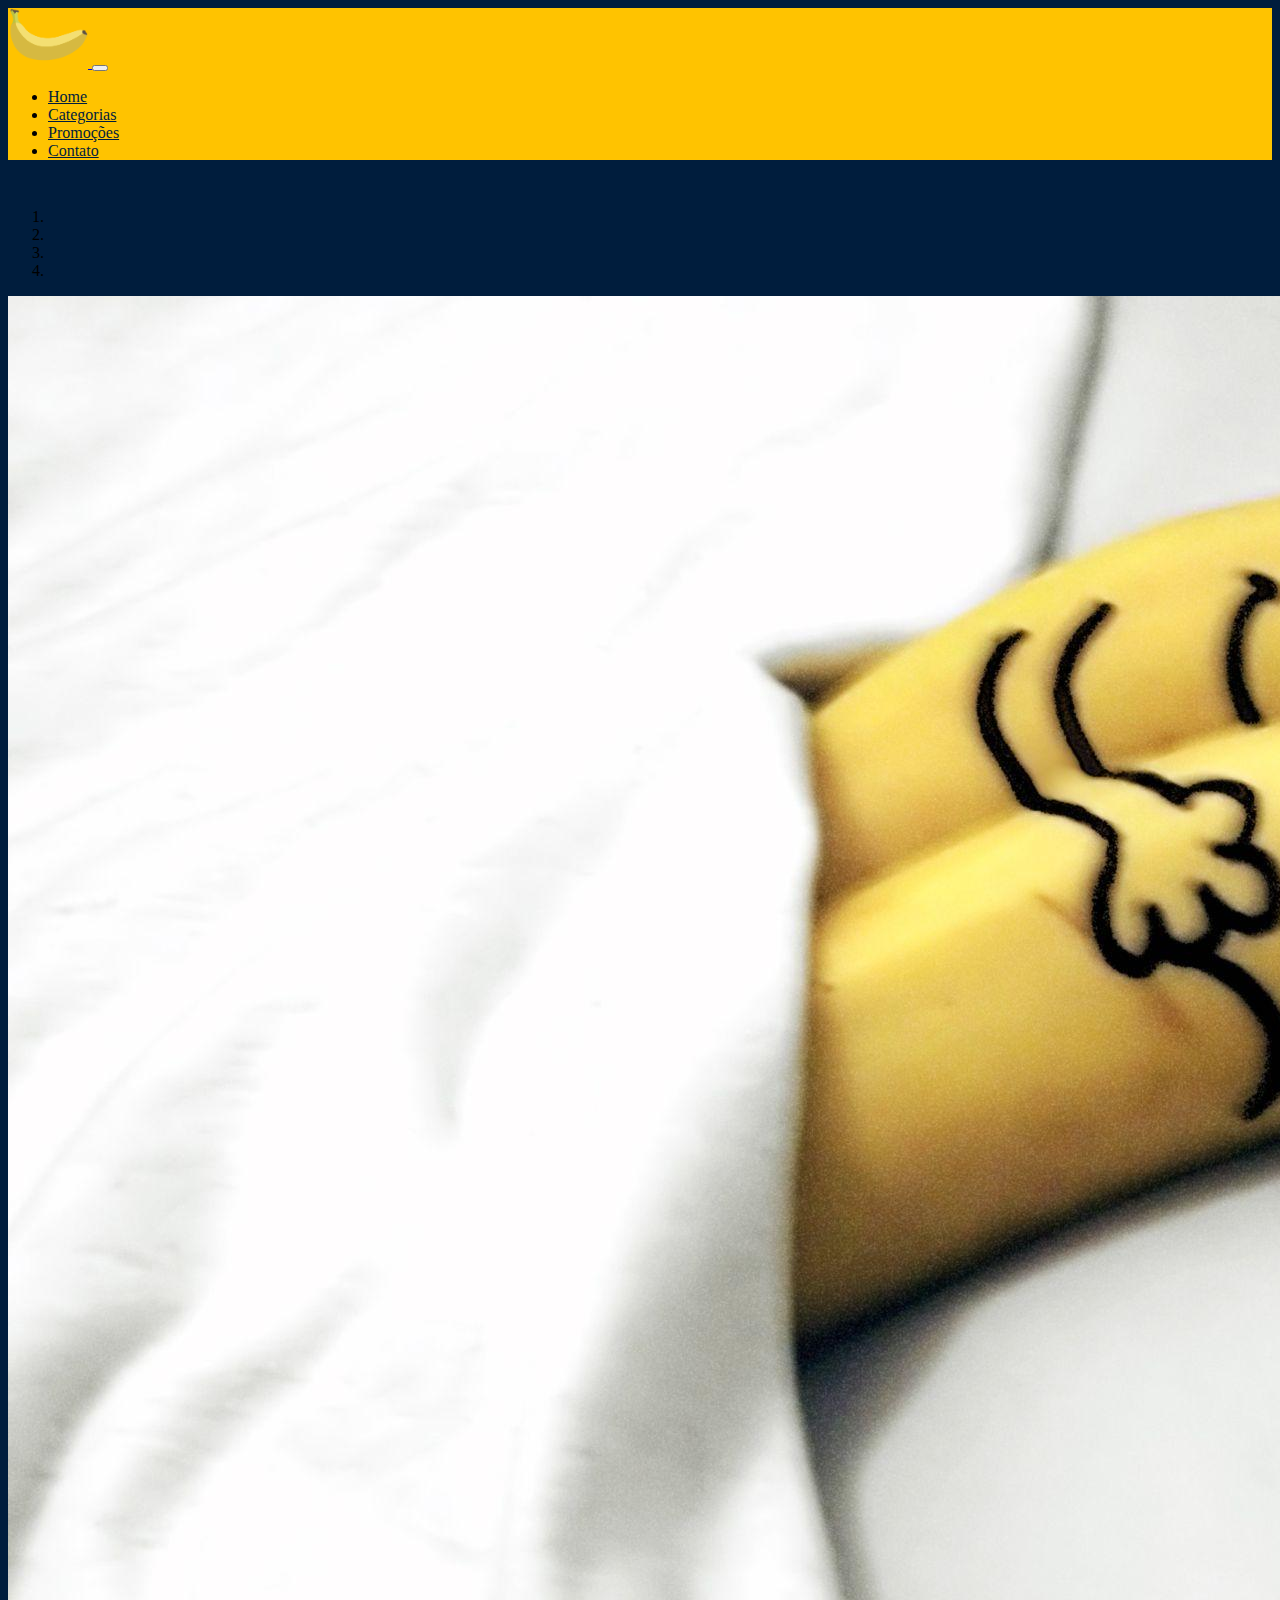
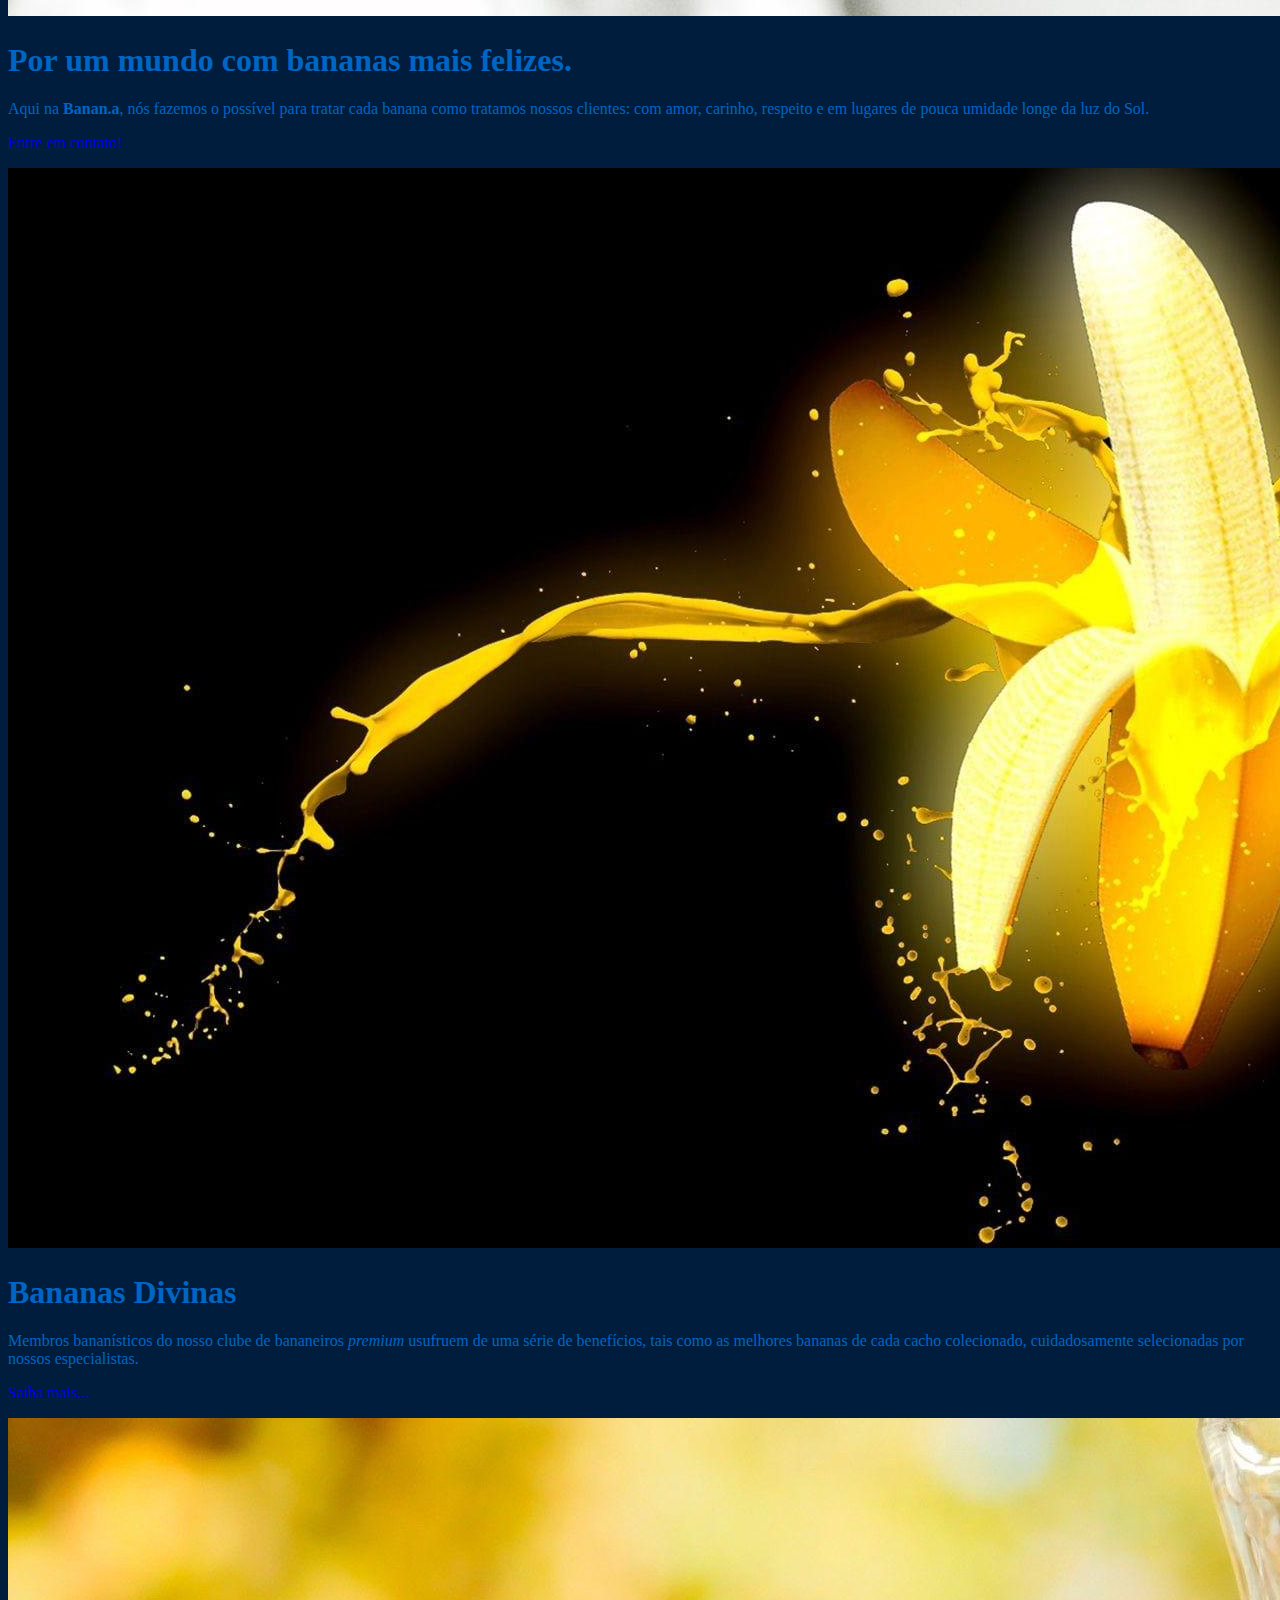
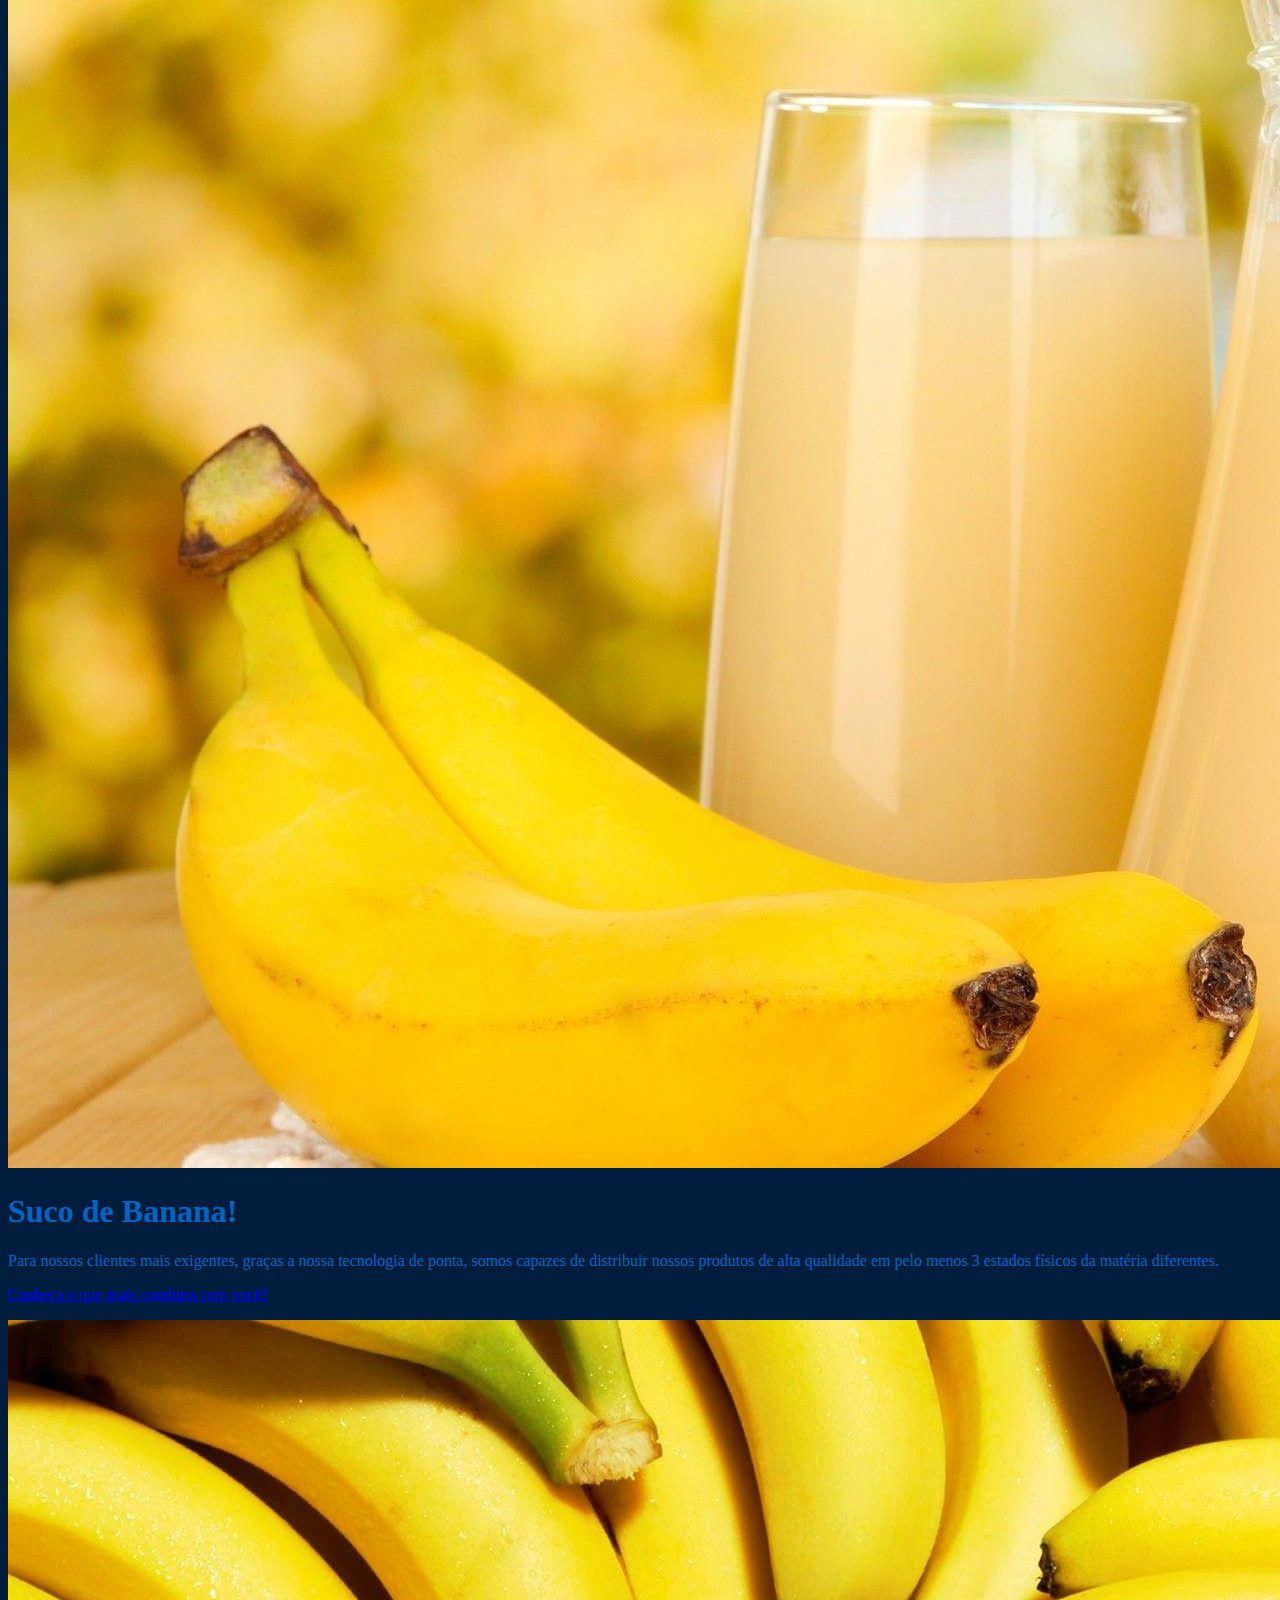
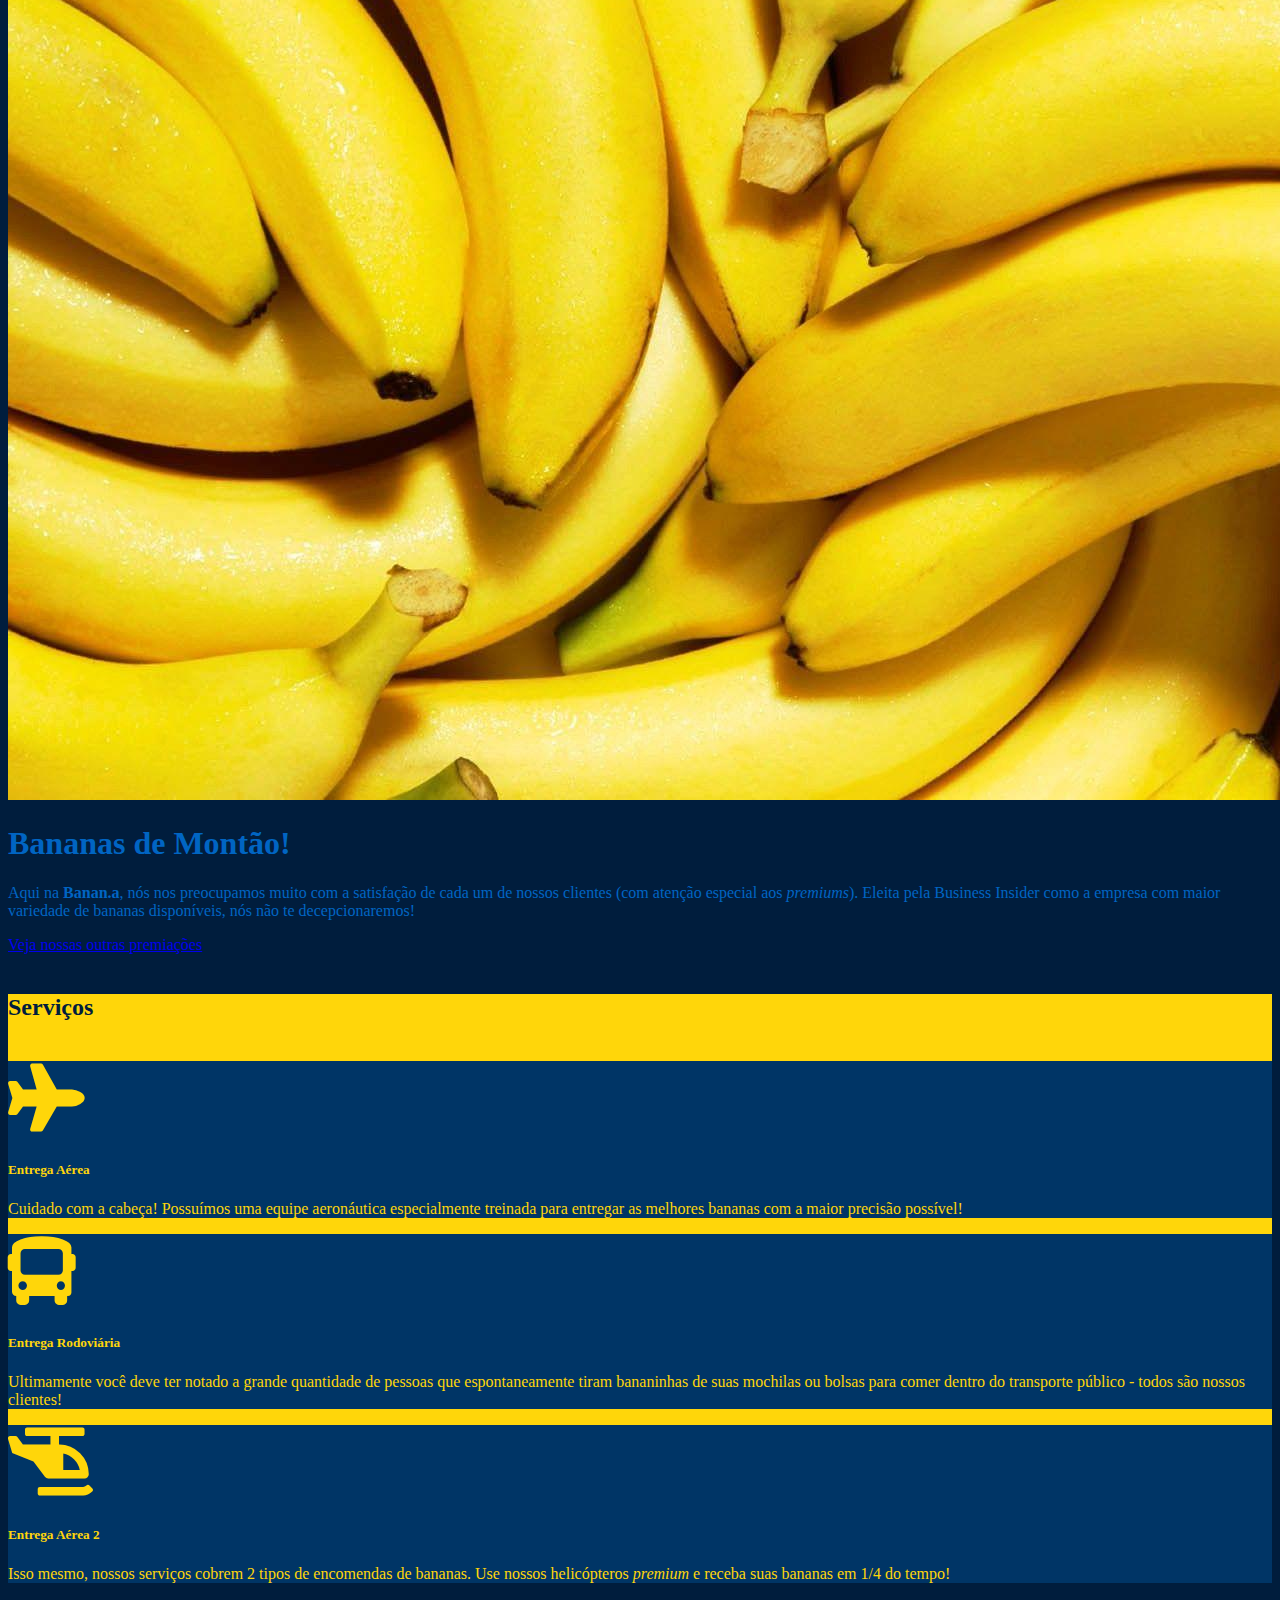
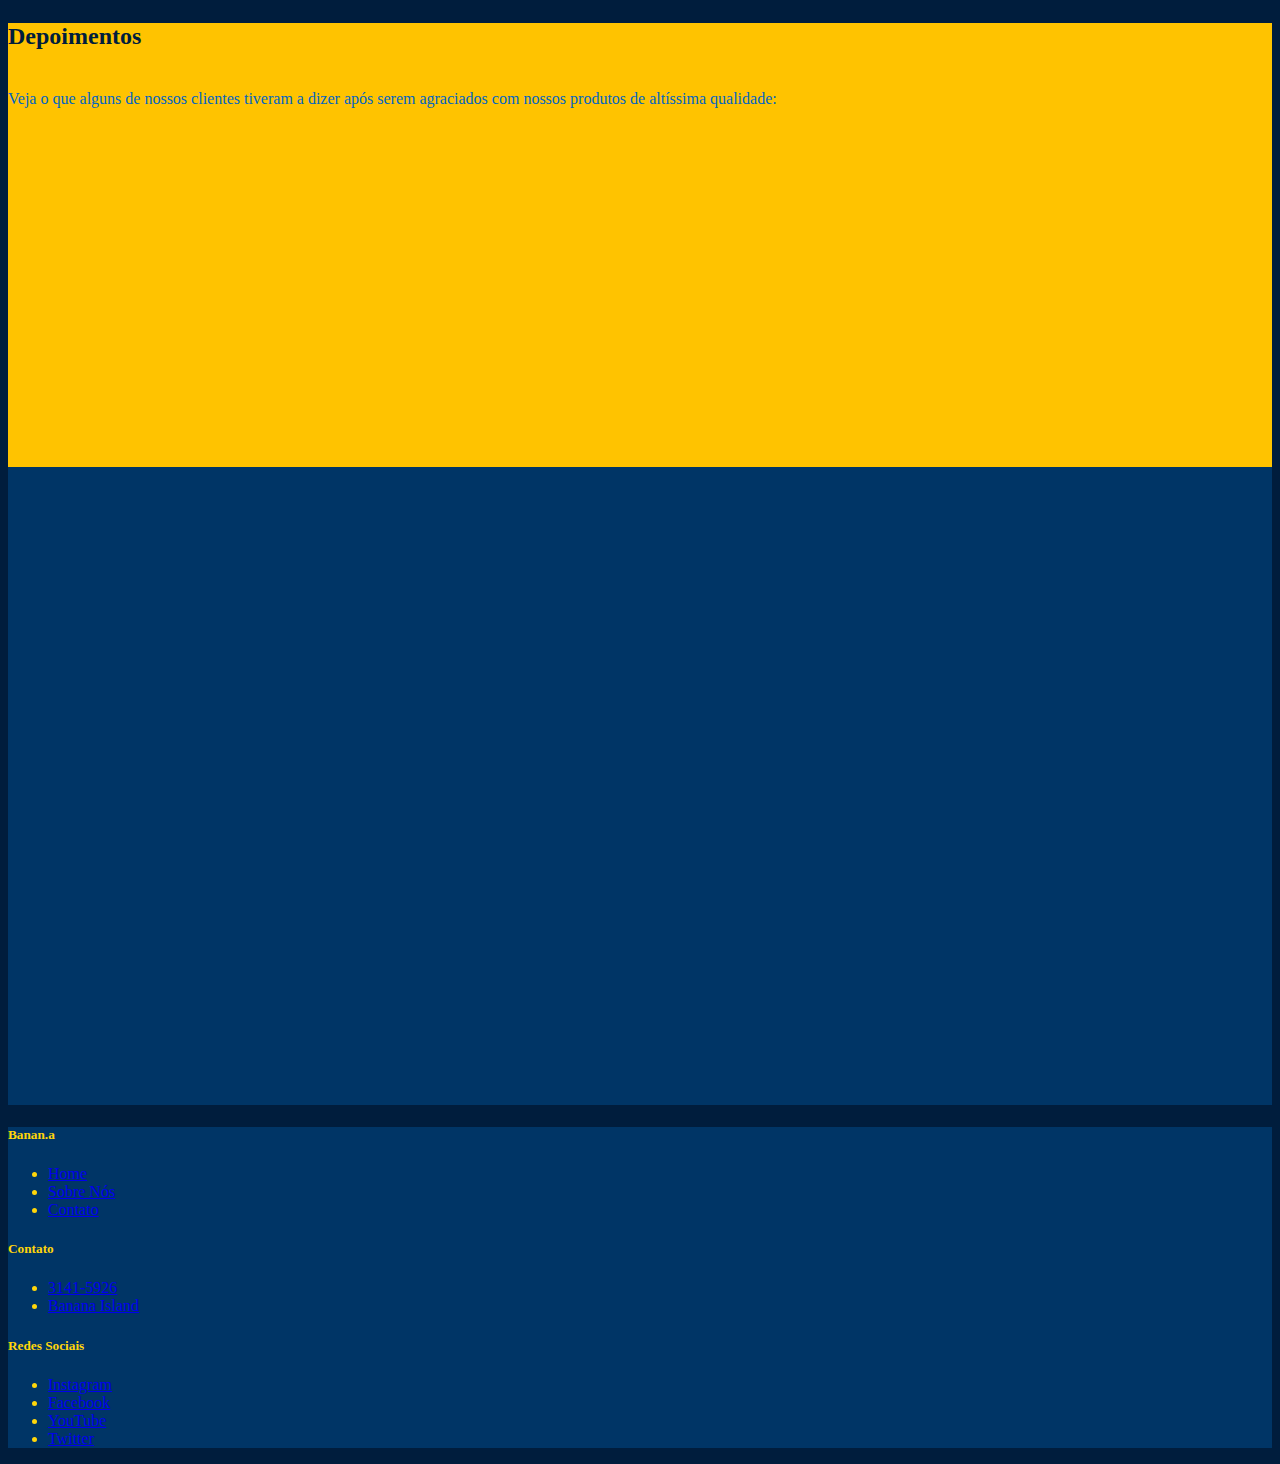
<file: deals.html>
<!DOCTYPE html>
<html lang="pt-br">
  <head>
    <!-- Meta tags Obrigatórias -->
    <meta charset="utf-8" />
    <meta
      name="viewport"
      content="width=device-width, initial-scale=1, shrink-to-fit=no"
    />

    <!-- Bootstrap CSS -->
    <link
      rel="stylesheet"
      href="https://stackpath.bootstrapcdn.com/bootstrap/4.1.3/css/bootstrap.min.css"
      integrity="sha384-MCw98/SFnGE8fJT3GXwEOngsV7Zt27NXFoaoApmYm81iuXoPkFOJwJ8ERdknLPMO"
      crossorigin="anonymous"
    />
    <link rel="stylesheet" type="text/css" href="css/style.css">
    <link rel="shortcut icon" href="images/banana_icon.ico" type="image/x-icon">
    <link rel="stylesheet" href="https://cdnjs.cloudflare.com/ajax/libs/font-awesome/5.14.0/css/all.min.css">

    <title>Promoções - Banan.a</title>
  </head>
  <body>
    <header>
      <nav
        class="navbar navbar-expand-lg navbar-dark fixed-top BM-header"
        aria-label="Eighth navbar example"
      >
        <div class="container">
          <!-- <a class="navbar-brand" href="#">Bananas</a> -->
          <a class="navbar-brand" href="index.html">
            <img src="images/banana_logo.png" alt="Logotipo do Banana.com" class="logo">
          </a>
          <button
            class="navbar-toggler"
            type="button"
            data-bs-toggle="collapse"
            data-bs-target="#navbarsExample07"
            aria-controls="navbarsExample07"
            aria-expanded="false"
            aria-label="Toggle navigation"
          >
            <span class="navbar-toggler-icon"></span>
          </button>

          <div
            class="collapse navbar-collapse justify-content-md-center"
            id="navbarsExample07"
          >
            <ul class="navbar-nav mb-2 mb-lg-0">
              <li class="nav-item menu">
                <a class="nav-link BM-header-link-text header-link-text" aria-current="page" href="index.html">Home</a>
              </li>
              <li class="nav-item menu">
                <a class="nav-link BM-header-link-text header-link-text" href="categories.html">Categorias</a>
              </li>
              <li class="nav-item menu">
                <a
                  class="nav-link BM-header-link-text header-link-text"
                  href="deals.html"
                  tabindex="-1"
                  aria-disabled="true"
                  >Promoções</a
                >
              </li>
              <li class="nav-item menu">
                <a
                  class="nav-link header-link-text BM-header-link-text"
                  href="contact.html"
                  id="dropdown07"
                  data-bs-toggle="dropdown"
                  aria-expanded="false"
                  >Contato</a
                >
          </div>
        </div>
      </nav>
    </header>
    <main role="main">

      <div id="myCarousel" class="carousel slide" data-ride="carousel">
        <ol class="carousel-indicators">
          <li data-target="#myCarousel" data-slide-to="0" class="active"></li>
          <li data-target="#myCarousel" data-slide-to="1"></li>
          <li data-target="#myCarousel" data-slide-to="2"></li>
          <li data-target="#myCarousel" data-slide-to="3"></li>
        </ol>
        <div class="carousel-inner">
          <div class="carousel-item active">
            <img class="first-slide img-fluid d-block w-100" src="images/banana/banana-bed.jpg" alt="First slide">
            <div class="container">
              <div class="carousel-caption text-left">
                <h1 class="d-none d-md-block">Por um mundo com bananas mais felizes.</h1>
                <p class="d-none d-md-block">Aqui na <strong>Banan.a</strong>, nós fazemos o possível para tratar cada banana como tratamos nossos clientes: com amor, carinho, respeito e em lugares de pouca umidade longe da luz do Sol.</p>
                <p class="d-none d-md-block"><a class="btn btn-lg btn-primary" href="#" role="button">Entre em contato!</a></p>
              </div>
            </div>
          </div>
          <div class="carousel-item">
            <img class="second-slide img-fluid d-block w-100" src="images/banana/banana-glow.jpg" alt="Second slide">
            <div class="container">
              <div class="carousel-caption">
                <h1 class="d-none d-md-block">Bananas Divinas</h1>
                <p class="d-none d-md-block">Membros bananísticos do nosso clube de bananeiros <em>premium</em> usufruem de uma série de benefícios, tais como as melhores bananas de cada cacho colecionado, cuidadosamente selecionadas por nossos especialistas.</p>
                <p class="d-none d-md-block"><a class="btn btn-lg btn-primary" href="#" role="button">Saiba mais...</a></p>
              </div>
            </div>
          </div>
          <div class="carousel-item">
            <img class="third-slide img-fluid d-block w-100" src="images/banana/banana-juice.jpg" alt="Third slide">
            <div class="container">
              <div class="carousel-caption text-right">
                <h1 class="d-none d-md-block">Suco de Banana!</h1>
                <p class="d-none d-md-block">Para nossos clientes mais exigentes, graças a nossa tecnologia de ponta, somos capazes de distribuir nossos produtos de alta qualidade em pelo menos 3 estados físicos da matéria diferentes.</p>
                <p class="d-none d-md-block"><a class="btn btn-lg btn-primary" href="#" role="button">Conheça o que mais combina com você!</a></p>
              </div>
            </div>
          </div>
          <div class="carousel-item">
            <img class="fourth-slide img-fluid d-block w-100" src="images/banana/banana1.jpg" alt="Third slide">
            <div class="container">
              <div class="carousel-caption text-right">
                <h1 class="d-none d-md-block">Bananas de Montão!</h1>
                <p class="d-none d-md-block">Aqui na <strong>Banan.a</strong>, nós nos preocupamos muito com a satisfação de cada um de nossos clientes (com atenção especial aos <em>premiums</em>). Eleita pela Business Insider como a empresa com maior variedade de bananas disponíveis, nós não te decepcionaremos!</p>
                <p class="d-none d-md-block"><a class="btn btn-lg btn-primary" href="#" role="button">Veja nossas outras premiações</a></p>
              </div>
            </div>
          </div>
        </div>
        <a class="carousel-control-prev" href="#myCarousel" role="button" data-slide="prev">
          <span class="carousel-control-prev-icon" aria-hidden="true"></span>
          <span class="sr-only">Voltar</span>
        </a>
        <a class="carousel-control-next" href="#myCarousel" role="button" data-slide="next">
          <span class="carousel-control-next-icon" aria-hidden="true"></span>
          <span class="sr-only">Avançar</span>
        </a>
      </div>

      <div class="jumbotron BM-services">
        <div class="container">
          <h2 class="display-4 text-center BM-service-title">Serviços</h2>
          <div class="card-deck">
            <div class="card text-center">
              <div class="tamanho-icone">
                <i class="fas fa-plane"></i>
              </div>
              <div class="card-body">
                <h5 class="card-title">Entrega Aérea</h5>
                <p class="card-text">Cuidado com a cabeça! Possuímos uma equipe aeronáutica especialmente treinada para entregar as melhores bananas com a maior precisão possível!</p>
              </div>
            </div>
          <div class="card text-center">
              <div class="tamanho-icone">
                <i class="fas fa-bus"></i>
              </div>
              <div class="card-body">
                <h5 class="card-title">Entrega Rodoviária</h5>
                <p class="card-text">Ultimamente você deve ter notado a grande quantidade de pessoas que espontaneamente tiram bananinhas de suas mochilas ou bolsas para comer dentro do transporte público - todos são nossos clientes!</p>
              </div>
            </div>
            <div class="card text-center">
              <div class="tamanho-icone">
                <i class="fas fa-helicopter"></i>
              </div>
              <div class="card-body">
                <h5 class="card-title">Entrega Aérea 2</h5>
                <p class="card-text">Isso mesmo, nossos serviços cobrem 2 tipos de encomendas de bananas. Use nossos helicópteros <em>premium</em> e receba suas bananas em 1/4 do tempo!</p>
              </div>
            </div>
          </div>
        </div>
      </div>
  
      <div class="jumbotron BM-testimonies">
        <div class="container">
          <h2 class="display-4 text-center BM-testimony-title">Depoimentos</h2>
          <p class="lead text-center BM-testimony-desc">Veja o que alguns de nossos clientes tiveram a dizer após serem agraciados com nossos produtos de altíssima qualidade:</p>
          <div class="card-deck">
            <div><iframe class="embed-responsive embed-responsive-16by9" idth="560" height="315" src="https://www.youtube.com/embed/DYYkJ0kwNss" title="YouTube video player" frameborder="0" allow="accelerometer; autoplay; clipboard-write; encrypted-media; gyroscope; picture-in-picture" allowfullscreen></iframe></div>
            <div class="card text-center"><iframe class="embed-responsive embed-responsive-16by9"width="560" height="315" src="https://www.youtube.com/embed/j5C6X9vOEkU" title="YouTube video player" frameborder="0" allow="accelerometer; autoplay; clipboard-write; encrypted-media; gyroscope; picture-in-picture" allowfullscreen></iframe></div>
            <div class="card text-center"><iframe class="embed-responsive embed-responsive-16by9" idth="560" height="315" src="https://www.youtube.com/embed/yModCU1OVHY" title="YouTube video player" frameborder="0" allow="accelerometer; autoplay; clipboard-write; encrypted-media; gyroscope; picture-in-picture" allowfullscreen></iframe></div>
          </div>
        </div>
      </main>
      
  <footer class="container-fluid py-5 BM-footer">
    <div class="container">
      <div class="row">
        <div class="col-6 col-md">
          <h5>Banan.a</h5>
          <ul class="list-unstyled text-small">
            <li><a class="text-muted" href="#">Home</a></li>
            <li><a class="text-muted" href="#">Sobre Nós</a></li>
            <li><a class="text-muted" href="#">Contato</a></li>
          </ul>
        </div>
        <div class="col-6 col-md">
          <h5>Contato</h5>
          <ul class="list-unstyled text-small">
            <li><a class="text-muted" href="tel:31415926">3141-5926</a></li>
            <li><a class="text-muted"
                href="https://www.google.com/maps/place/Banana+Island/@25.295948,51.6385503,16z/data=!3m1!4b1!4m5!3m4!1s0x3e45c87fa414e069:0x83e8b44697568444!8m2!3d25.2976354!4d51.6435867">Banana
                Island</a></li>
          </ul>
        </div>
        <div class="col-6 col-md">
          <h5>Redes Sociais</h5>
          <ul class="list-unstyled text-small">
            <li><a class="text-muted" href="#">Instagram</a></li>
            <li><a class="text-muted" href="#">Facebook</a></li>
            <li><a class="text-muted" href="#">YouTube</a></li>
            <li><a class="text-muted" href="#">Twitter</a></li>
          </ul>
        </div>
      </div>
    </div>
    <!-- JavaScript (Opcional) -->
    <!-- jQuery primeiro, depois Popper.js, depois Bootstrap JS -->
    <script
      src="https://code.jquery.com/jquery-3.3.1.slim.min.js"
      integrity="sha384-q8i/X+965DzO0rT7abK41JStQIAqVgRVzpbzo5smXKp4YfRvH+8abtTE1Pi6jizo"
      crossorigin="anonymous"
    ></script>
    <script
      src="https://cdnjs.cloudflare.com/ajax/libs/popper.js/1.14.3/umd/popper.min.js"
      integrity="sha384-ZMP7rVo3mIykV+2+9J3UJ46jBk0WLaUAdn689aCwoqbBJiSnjAK/l8WvCWPIPm49"
      crossorigin="anonymous"
    ></script>
    <script
      src="https://stackpath.bootstrapcdn.com/bootstrap/4.1.3/js/bootstrap.min.js"
      integrity="sha384-ChfqqxuZUCnJSK3+MXmPNIyE6ZbWh2IMqE241rYiqJxyMiZ6OW/JmZQ5stwEULTy"
      crossorigin="anonymous"
    ></script>
    <!-- <script src="hellojquery.js"></script> -->

  </body>
</html>
</file>
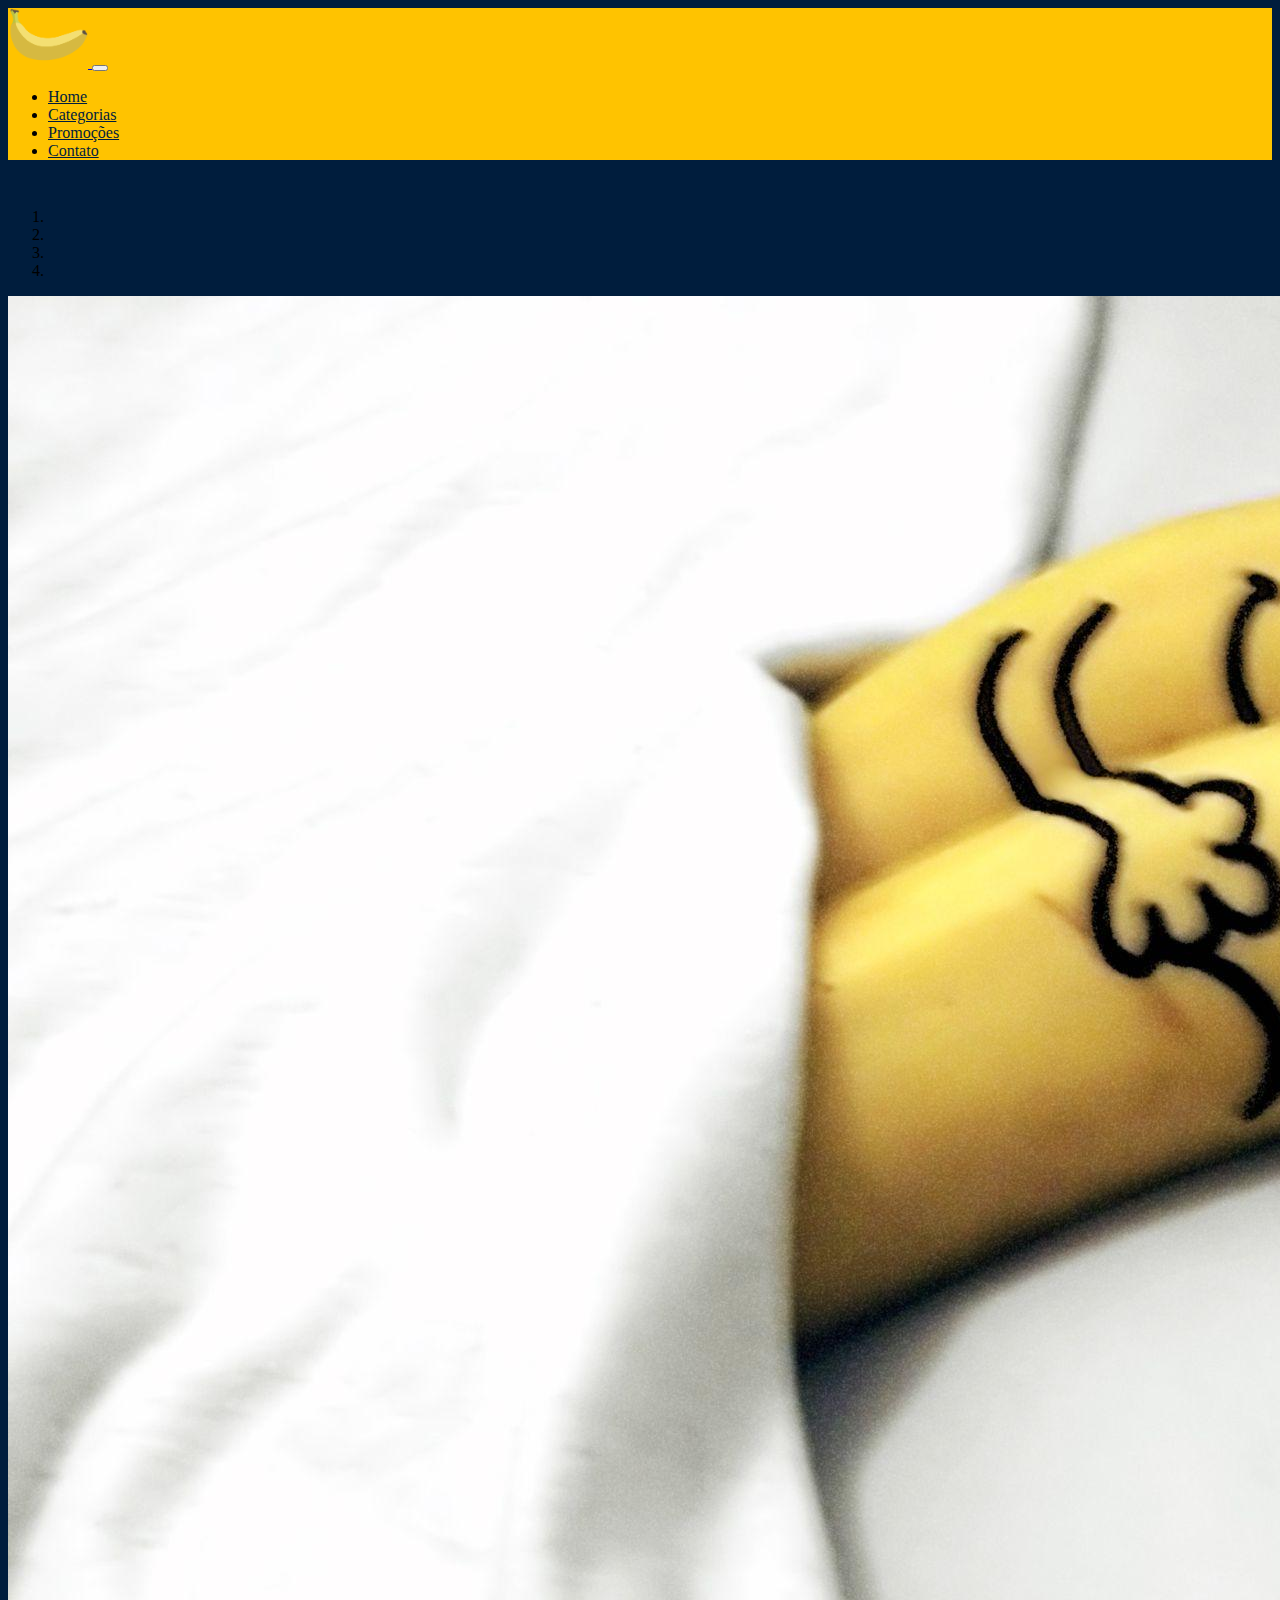
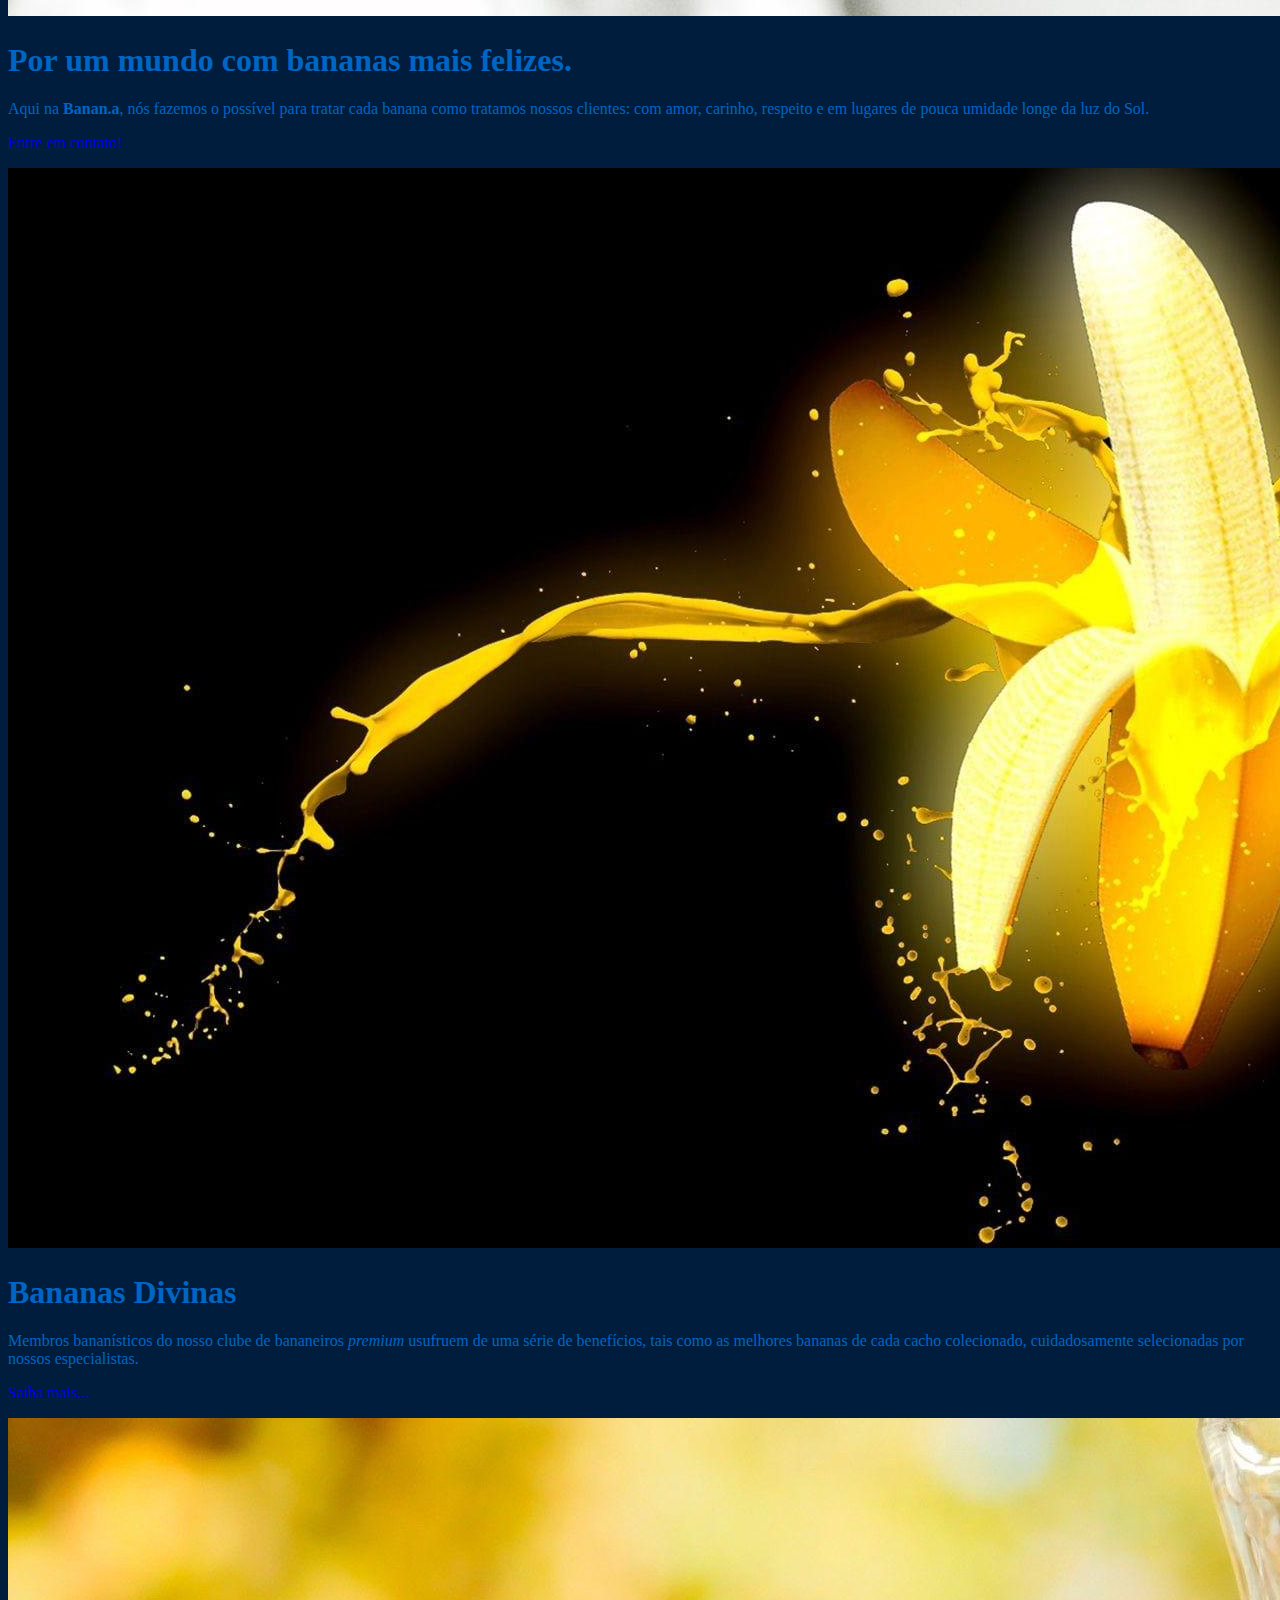
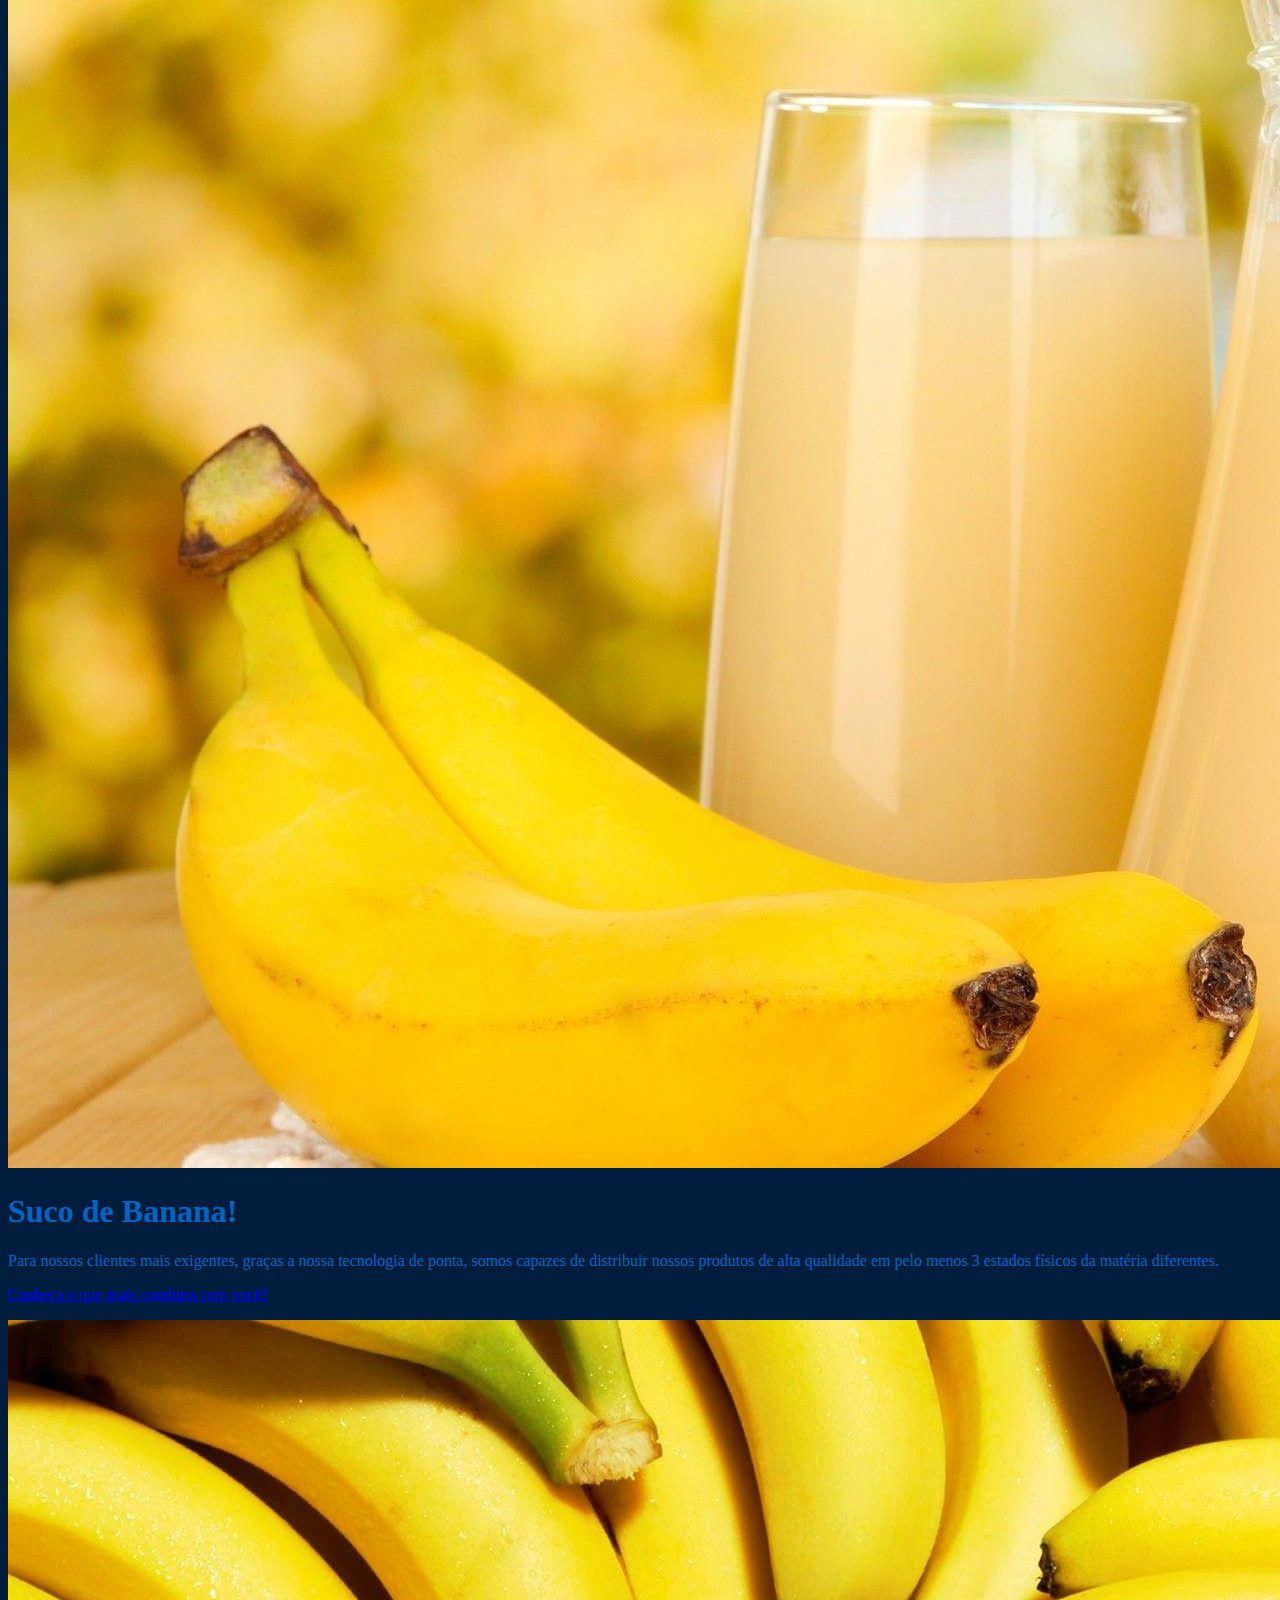
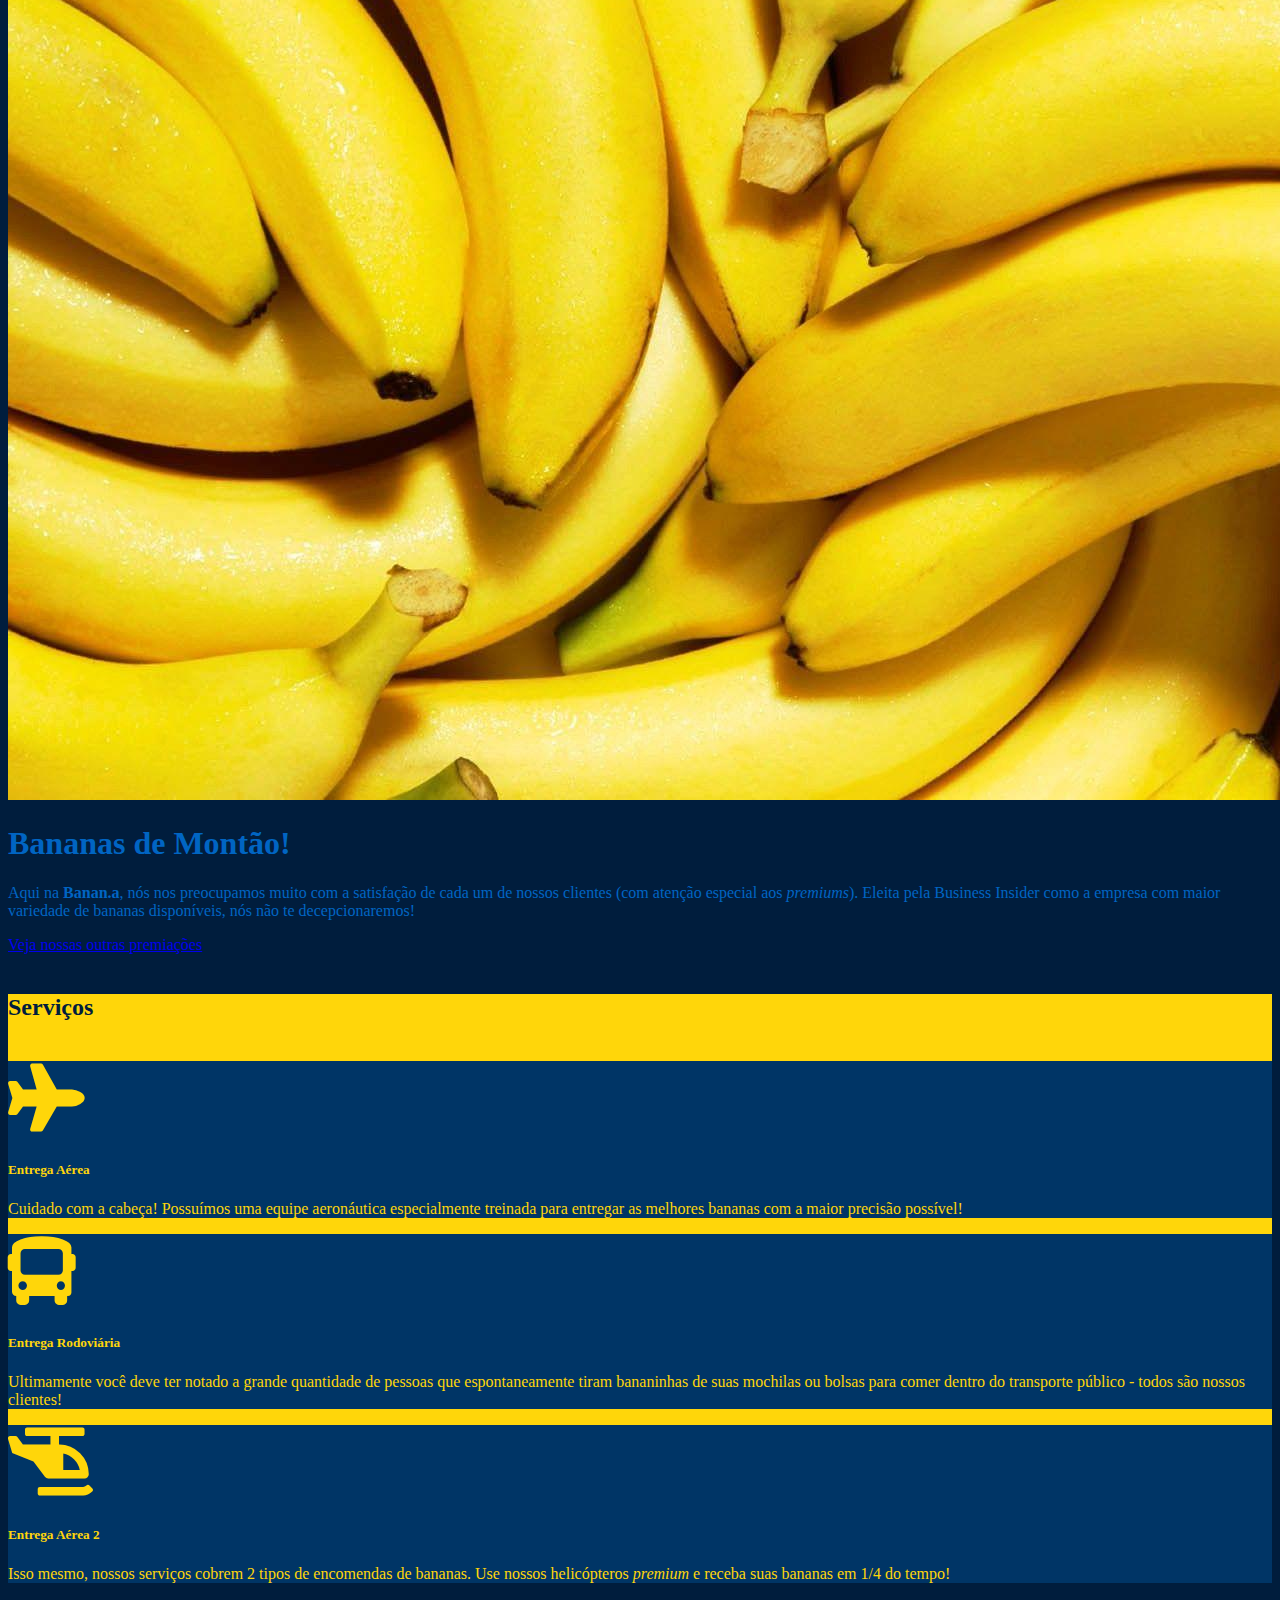
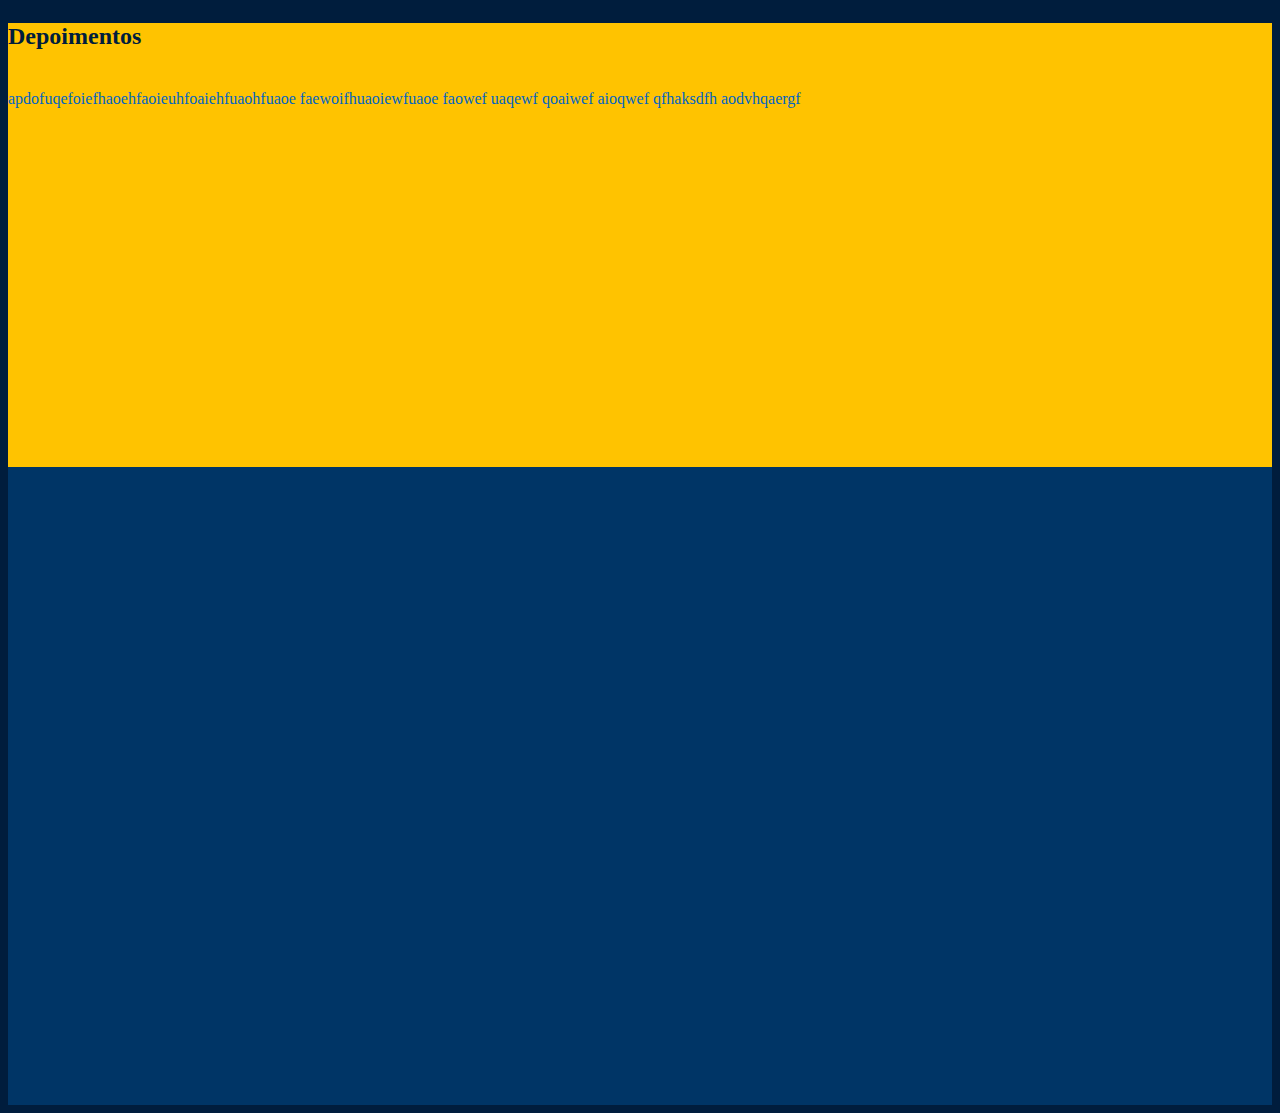
<file: html/categories.html>
<!DOCTYPE html>
<html lang="pt-br">
  <head>
    <!-- Meta tags Obrigatórias -->
    <meta charset="utf-8" />
    <meta
      name="viewport"
      content="width=device-width, initial-scale=1, shrink-to-fit=no"
    />

    <!-- Bootstrap CSS -->
    <link
      rel="stylesheet"
      href="https://stackpath.bootstrapcdn.com/bootstrap/4.1.3/css/bootstrap.min.css"
      integrity="sha384-MCw98/SFnGE8fJT3GXwEOngsV7Zt27NXFoaoApmYm81iuXoPkFOJwJ8ERdknLPMO"
      crossorigin="anonymous"
    />
    <link rel="stylesheet" type="text/css" href="../css/style.css">
    <link rel="shortcut icon" href="../images/banana_icon.ico" type="image/x-icon">
    <link rel="stylesheet" href="https://cdnjs.cloudflare.com/ajax/libs/font-awesome/5.14.0/css/all.min.css">

    <title>Categorias - Banan.a</title>
  </head>
  <body>
    <header>
      <nav
        class="navbar navbar-expand-lg navbar-dark fixed-top BM-header"
        aria-label="Eighth navbar example"
      >
        <div class="container">
          <!-- <a class="navbar-brand" href="#">Bananas</a> -->
          <a class="navbar-brand" href="index.html">
            <img src="../images/banana_logo.png" alt="Logotipo do Banana.com" class="logo">
          </a>
          <button
            class="navbar-toggler"
            type="button"
            data-bs-toggle="collapse"
            data-bs-target="#navbarsExample07"
            aria-controls="navbarsExample07"
            aria-expanded="false"
            aria-label="Toggle navigation"
          >
            <span class="navbar-toggler-icon"></span>
          </button>

          <div
            class="collapse navbar-collapse justify-content-md-center"
            id="navbarsExample07"
          >
            <ul class="navbar-nav mb-2 mb-lg-0">
              <li class="nav-item menu">
                <a class="nav-link BM-header-link-text header-link-text" aria-current="page" href="index.html">Home</a>
              </li>
              <li class="nav-item menu">
                <a class="nav-link BM-header-link-text header-link-text" href="categories.html">Categorias</a>
              </li>
              <li class="nav-item menu">
                <a
                  class="nav-link BM-header-link-text header-link-text"
                  href="deals.html"
                  tabindex="-1"
                  aria-disabled="true"
                  >Promoções</a
                >
              </li>
              <li class="nav-item menu">
                <a
                  class="nav-link header-link-text BM-header-link-text"
                  href="contact.html"
                  id="dropdown07"
                  data-bs-toggle="dropdown"
                  aria-expanded="false"
                  >Contato</a
                >
          </div>
        </div>
      </nav>
    </header>
    <main role="main">

      <div id="myCarousel" class="carousel slide" data-ride="carousel">
        <ol class="carousel-indicators">
          <li data-target="#myCarousel" data-slide-to="0" class="active"></li>
          <li data-target="#myCarousel" data-slide-to="1"></li>
          <li data-target="#myCarousel" data-slide-to="2"></li>
          <li data-target="#myCarousel" data-slide-to="3"></li>
        </ol>
        <div class="carousel-inner">
          <div class="carousel-item active">
            <img class="first-slide img-fluid d-block w-100" src="../images/banana/banana-bed.jpg" alt="First slide">
            <div class="container">
              <div class="carousel-caption text-left">
                <h1 class="d-none d-md-block">Por um mundo com bananas mais felizes.</h1>
                <p class="d-none d-md-block">Aqui na <strong>Banan.a</strong>, nós fazemos o possível para tratar cada banana como tratamos nossos clientes: com amor, carinho, respeito e em lugares de pouca umidade longe da luz do Sol.</p>
                <p class="d-none d-md-block"><a class="btn btn-lg btn-primary" href="#" role="button">Entre em contato!</a></p>
              </div>
            </div>
          </div>
          <div class="carousel-item">
            <img class="second-slide img-fluid d-block w-100" src="../images/banana/banana-glow.jpg" alt="Second slide">
            <div class="container">
              <div class="carousel-caption">
                <h1 class="d-none d-md-block">Bananas Divinas</h1>
                <p class="d-none d-md-block">Membros bananísticos do nosso clube de bananeiros <em>premium</em> usufruem de uma série de benefícios, tais como as melhores bananas de cada cacho colecionado, cuidadosamente selecionadas por nossos especialistas.</p>
                <p class="d-none d-md-block"><a class="btn btn-lg btn-primary" href="#" role="button">Saiba mais...</a></p>
              </div>
            </div>
          </div>
          <div class="carousel-item">
            <img class="third-slide img-fluid d-block w-100" src="../images/banana/banana-juice.jpg" alt="Third slide">
            <div class="container">
              <div class="carousel-caption text-right">
                <h1 class="d-none d-md-block">Suco de Banana!</h1>
                <p class="d-none d-md-block">Para nossos clientes mais exigentes, graças a nossa tecnologia de ponta, somos capazes de distribuir nossos produtos de alta qualidade em pelo menos 3 estados físicos da matéria diferentes.</p>
                <p class="d-none d-md-block"><a class="btn btn-lg btn-primary" href="#" role="button">Conheça o que mais combina com você!</a></p>
              </div>
            </div>
          </div>
          <div class="carousel-item">
            <img class="fourth-slide img-fluid d-block w-100" src="../images/banana/banana1.jpg" alt="Third slide">
            <div class="container">
              <div class="carousel-caption text-right">
                <h1 class="d-none d-md-block">Bananas de Montão!</h1>
                <p class="d-none d-md-block">Aqui na <strong>Banan.a</strong>, nós nos preocupamos muito com a satisfação de cada um de nossos clientes (com atenção especial aos <em>premiums</em>). Eleita pela Business Insider como a empresa com maior variedade de bananas disponíveis, nós não te decepcionaremos!</p>
                <p class="d-none d-md-block"><a class="btn btn-lg btn-primary" href="#" role="button">Veja nossas outras premiações</a></p>
              </div>
            </div>
          </div>
        </div>
        <a class="carousel-control-prev" href="#myCarousel" role="button" data-slide="prev">
          <span class="carousel-control-prev-icon" aria-hidden="true"></span>
          <span class="sr-only">Voltar</span>
        </a>
        <a class="carousel-control-next" href="#myCarousel" role="button" data-slide="next">
          <span class="carousel-control-next-icon" aria-hidden="true"></span>
          <span class="sr-only">Avançar</span>
        </a>
      </div>

      <div class="jumbotron BM-services">
        <div class="container">
          <h2 class="display-4 text-center BM-service-title">Serviços</h2>
          <div class="card-deck">
            <div class="card text-center">
              <div class="tamanho-icone">
                <i class="fas fa-plane"></i>
              </div>
              <div class="card-body">
                <h5 class="card-title">Entrega Aérea</h5>
                <p class="card-text">Cuidado com a cabeça! Possuímos uma equipe aeronáutica especialmente treinada para entregar as melhores bananas com a maior precisão possível!</p>
              </div>
            </div>
          <div class="card text-center">
              <div class="tamanho-icone">
                <i class="fas fa-bus"></i>
              </div>
              <div class="card-body">
                <h5 class="card-title">Entrega Rodoviária</h5>
                <p class="card-text">Ultimamente você deve ter notado a grande quantidade de pessoas que espontaneamente tiram bananinhas de suas mochilas ou bolsas para comer dentro do transporte público - todos são nossos clientes!</p>
              </div>
            </div>
            <div class="card text-center">
              <div class="tamanho-icone">
                <i class="fas fa-helicopter"></i>
              </div>
              <div class="card-body">
                <h5 class="card-title">Entrega Aérea 2</h5>
                <p class="card-text">Isso mesmo, nossos serviços cobrem 2 tipos de encomendas de bananas. Use nossos helicópteros <em>premium</em> e receba suas bananas em 1/4 do tempo!</p>
              </div>
            </div>
          </div>
        </div>
      </div>
  
      <div class="jumbotron BM-testimonies">
        <div class="container">
          <h2 class="display-4 text-center BM-testimony-title">Depoimentos</h2>
          <p class="lead text-center BM-testimony-desc">apdofuqefoiefhaoehfaoieuhfoaiehfuaohfuaoe faewoifhuaoiewfuaoe faowef uaqewf qoaiwef aioqwef qfhaksdfh aodvhqaergf</p>
          <div class="card-deck">
            <div><iframe class="embed-responsive embed-responsive-16by9" idth="560" height="315" src="https://www.youtube.com/embed/DYYkJ0kwNss" title="YouTube video player" frameborder="0" allow="accelerometer; autoplay; clipboard-write; encrypted-media; gyroscope; picture-in-picture" allowfullscreen></iframe></div>
            <div class="card text-center"><iframe class="embed-responsive embed-responsive-16by9"width="560" height="315" src="https://www.youtube.com/embed/j5C6X9vOEkU" title="YouTube video player" frameborder="0" allow="accelerometer; autoplay; clipboard-write; encrypted-media; gyroscope; picture-in-picture" allowfullscreen></iframe></div>
            <div class="card text-center"><iframe class="embed-responsive embed-responsive-16by9" idth="560" height="315" src="https://www.youtube.com/embed/yModCU1OVHY" title="YouTube video player" frameborder="0" allow="accelerometer; autoplay; clipboard-write; encrypted-media; gyroscope; picture-in-picture" allowfullscreen></iframe></div>
          </div>
        </div>
      </main>
    <!-- JavaScript (Opcional) -->
    <!-- jQuery primeiro, depois Popper.js, depois Bootstrap JS -->
    <script
      src="https://code.jquery.com/jquery-3.3.1.slim.min.js"
      integrity="sha384-q8i/X+965DzO0rT7abK41JStQIAqVgRVzpbzo5smXKp4YfRvH+8abtTE1Pi6jizo"
      crossorigin="anonymous"
    ></script>
    <script
      src="https://cdnjs.cloudflare.com/ajax/libs/popper.js/1.14.3/umd/popper.min.js"
      integrity="sha384-ZMP7rVo3mIykV+2+9J3UJ46jBk0WLaUAdn689aCwoqbBJiSnjAK/l8WvCWPIPm49"
      crossorigin="anonymous"
    ></script>
    <script
      src="https://stackpath.bootstrapcdn.com/bootstrap/4.1.3/js/bootstrap.min.js"
      integrity="sha384-ChfqqxuZUCnJSK3+MXmPNIyE6ZbWh2IMqE241rYiqJxyMiZ6OW/JmZQ5stwEULTy"
      crossorigin="anonymous"
    ></script>
    <!-- <script src="hellojquery.js"></script> -->

  </body>
</html>
</file>
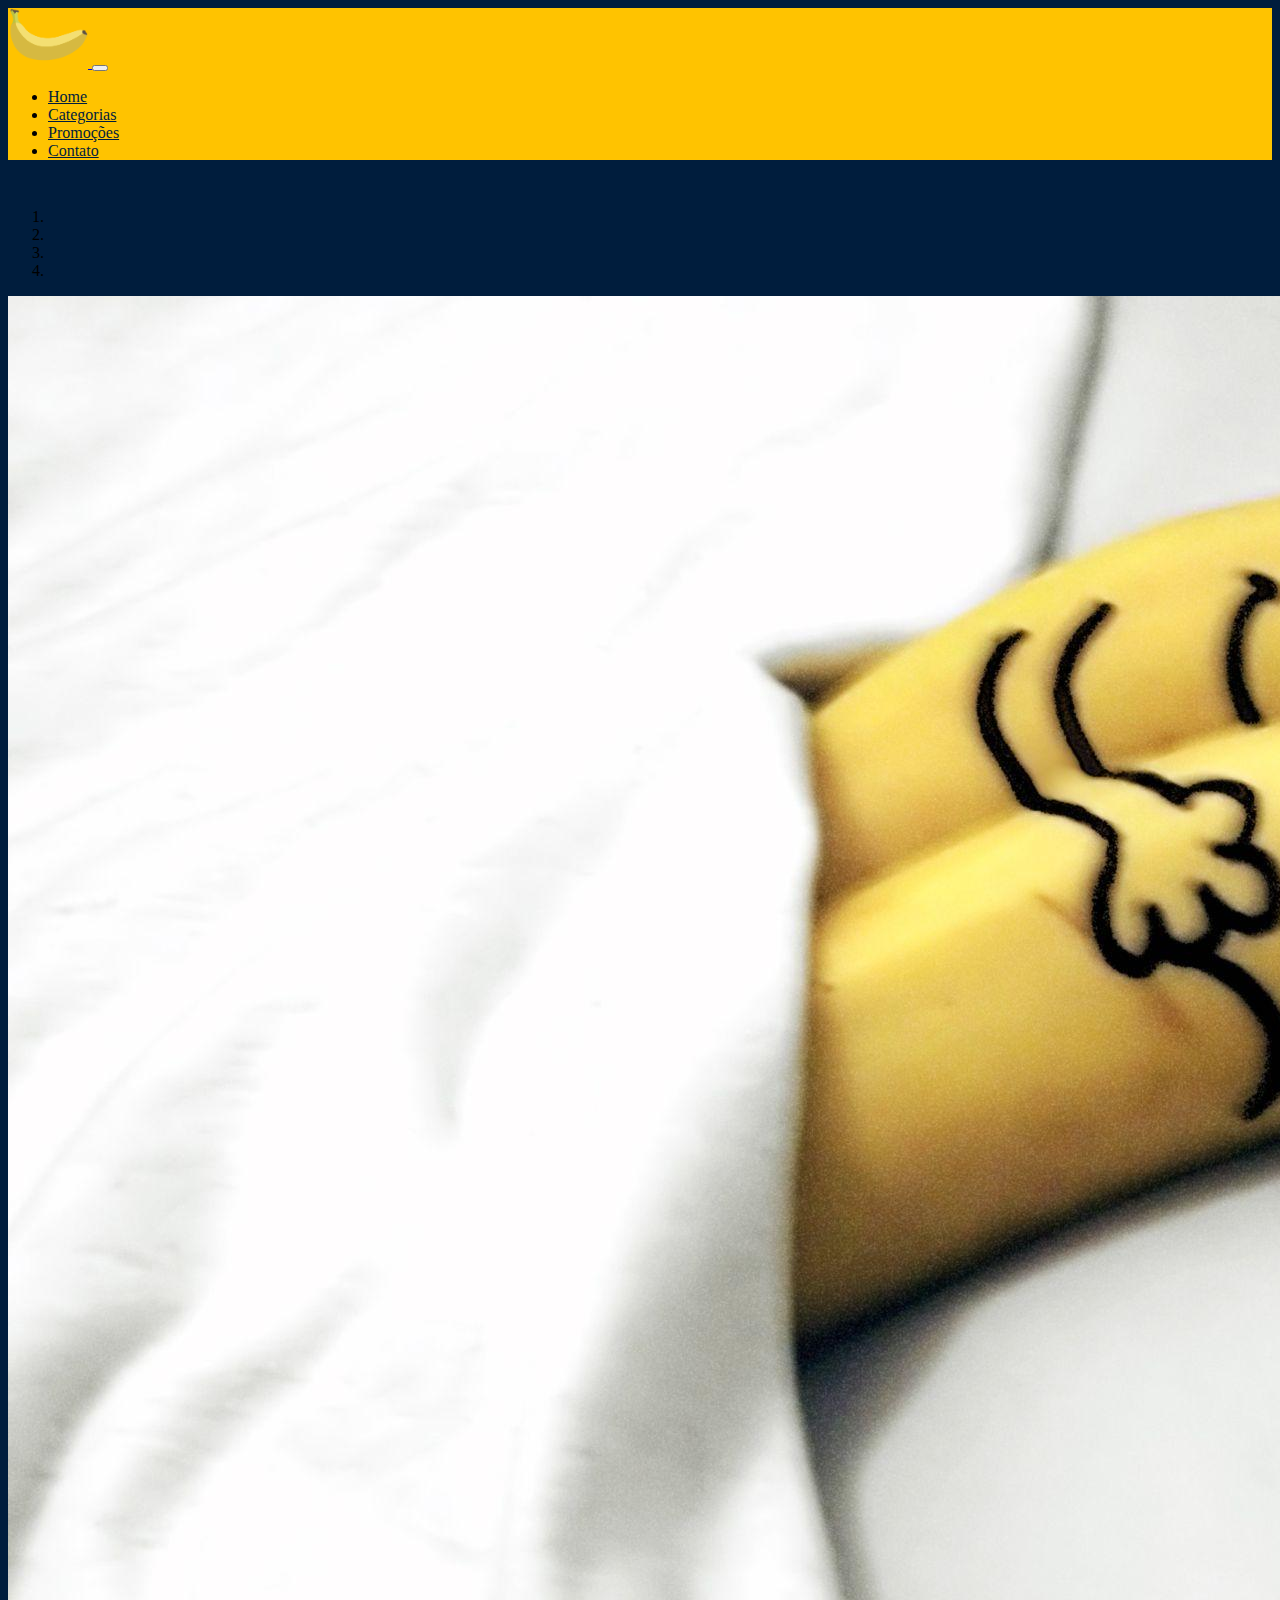
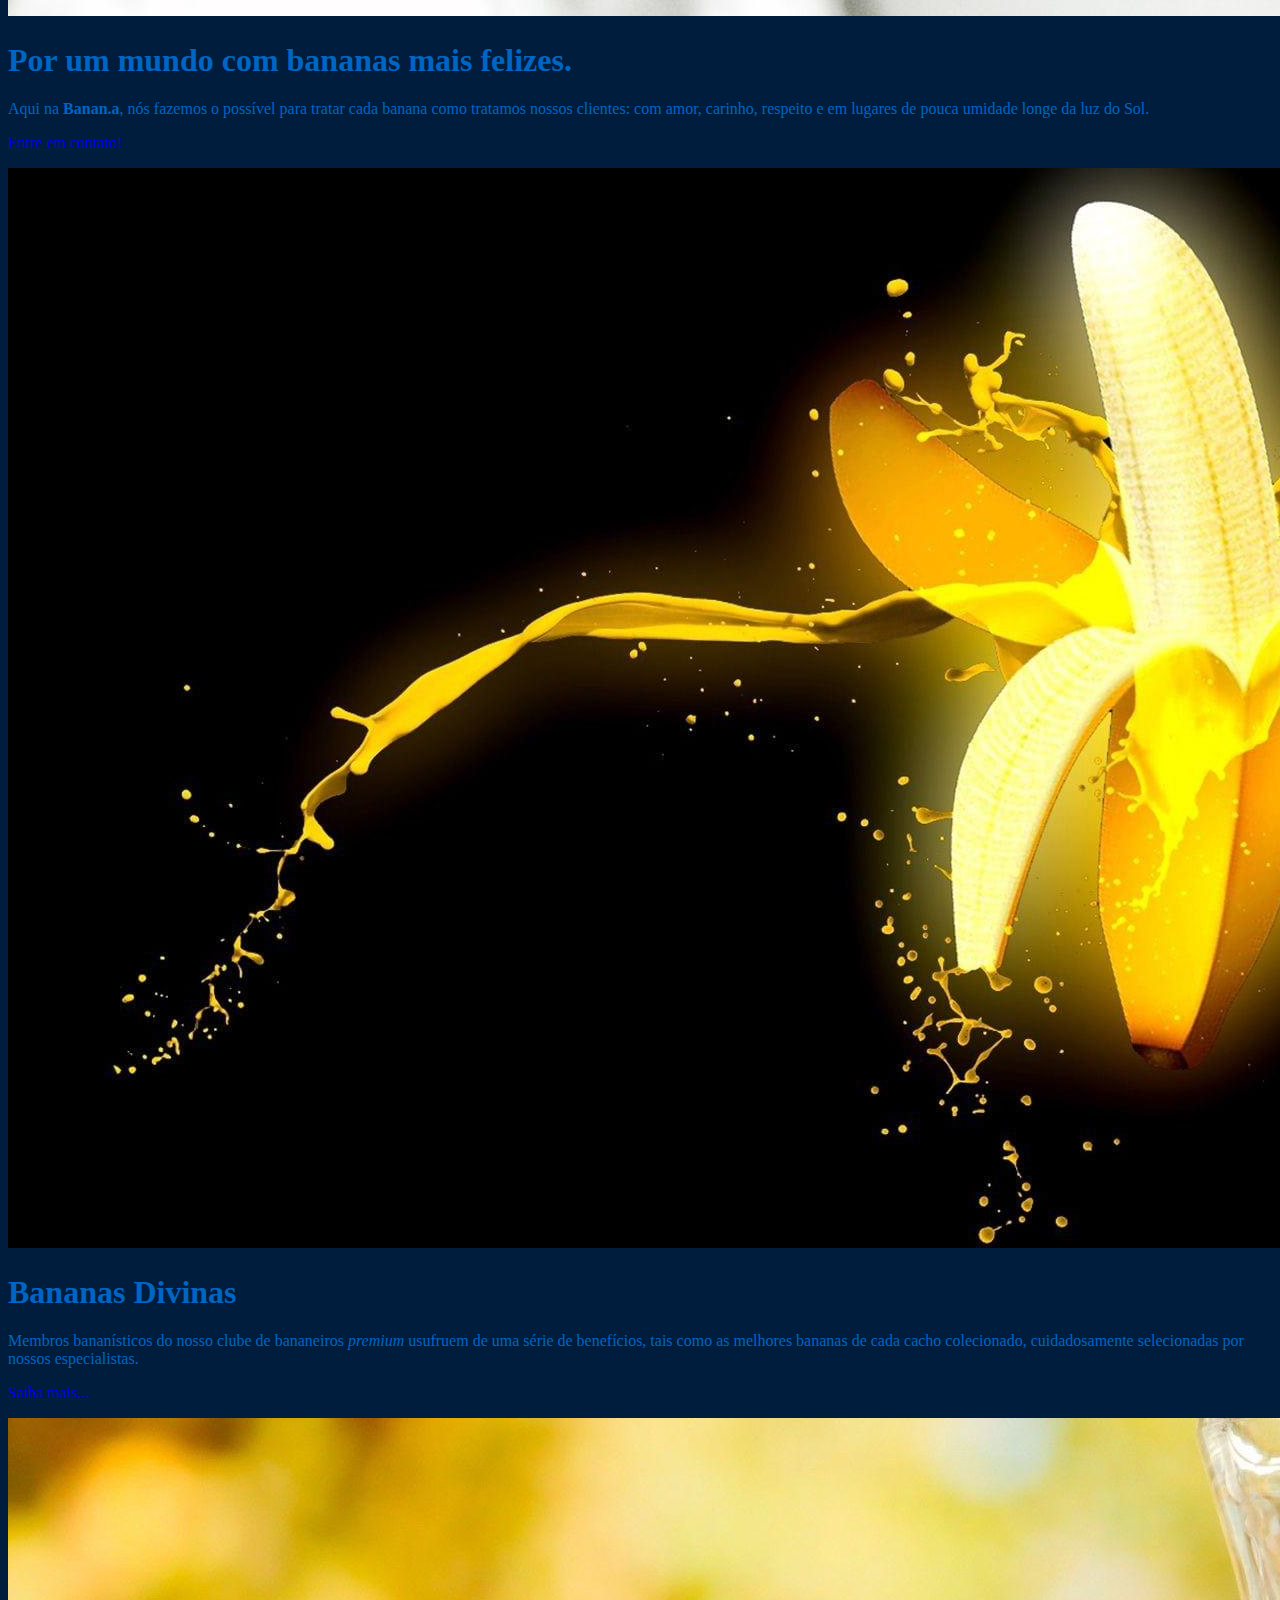
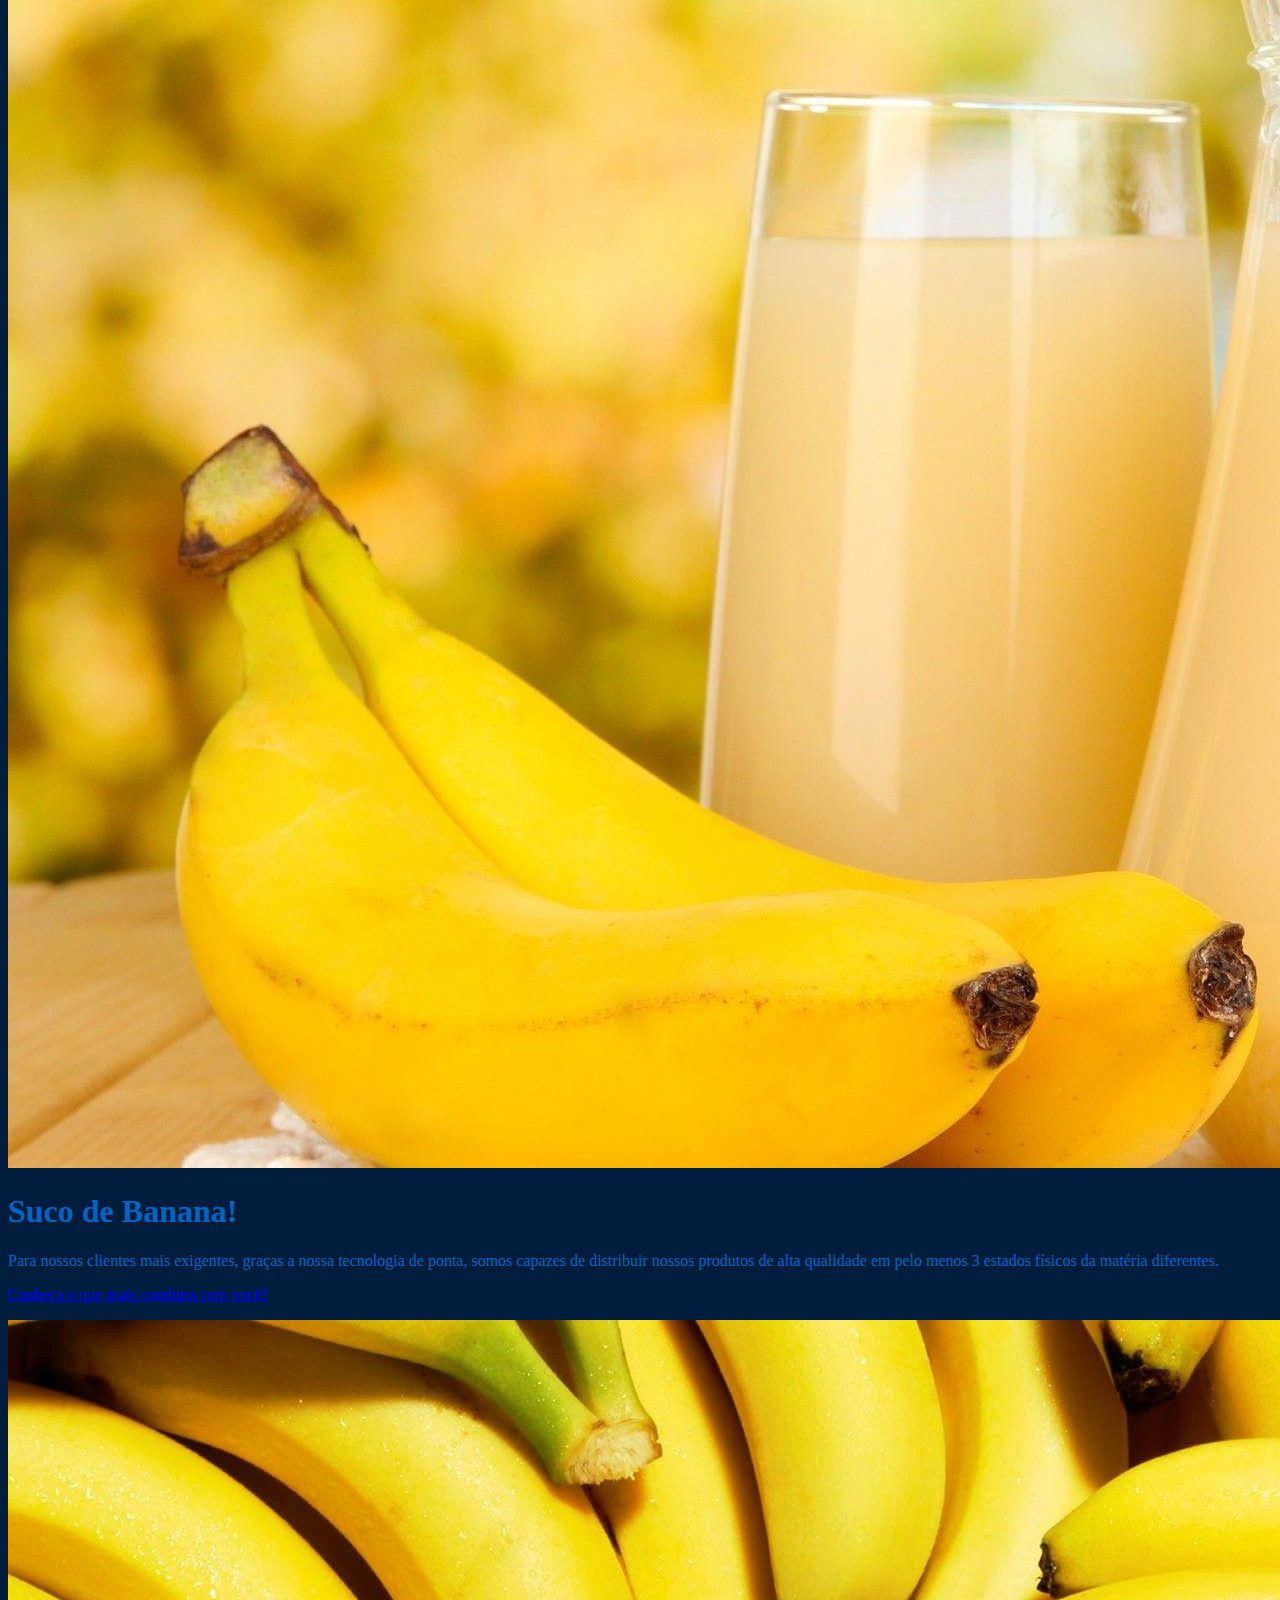
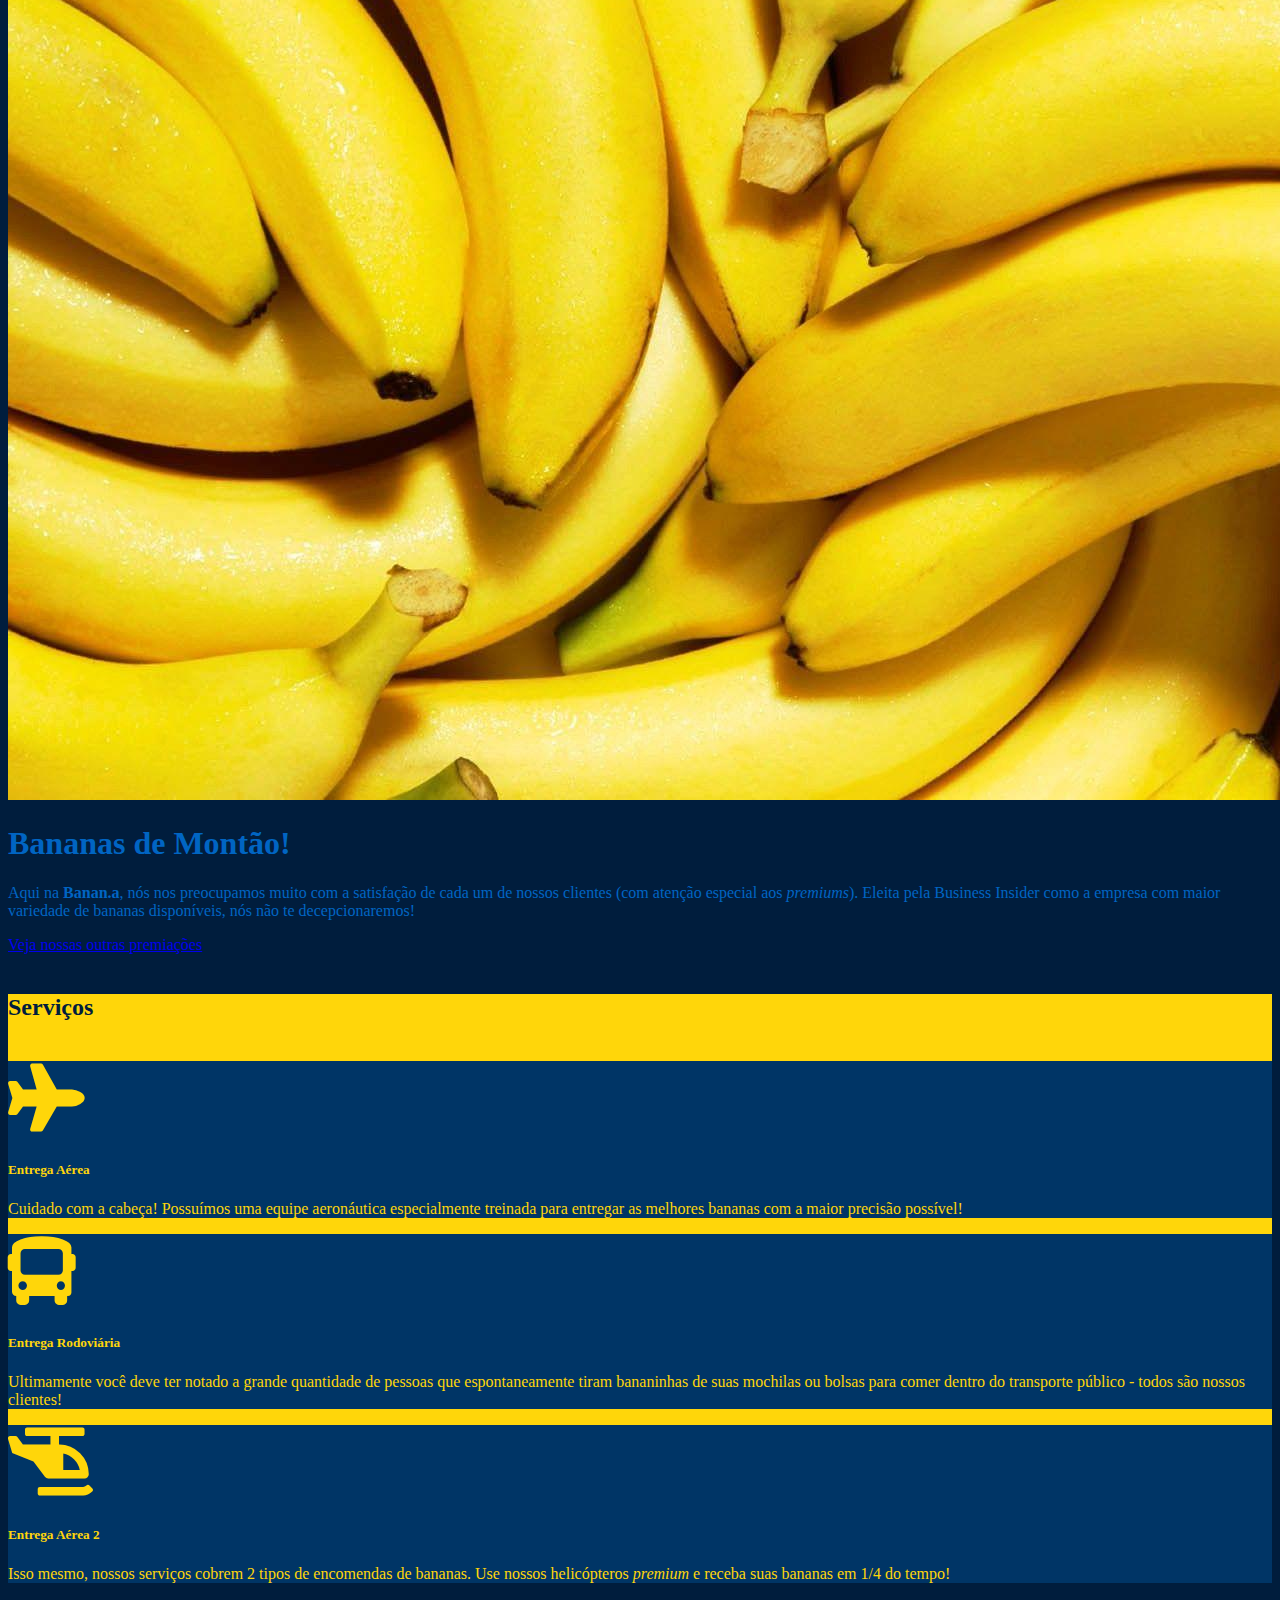
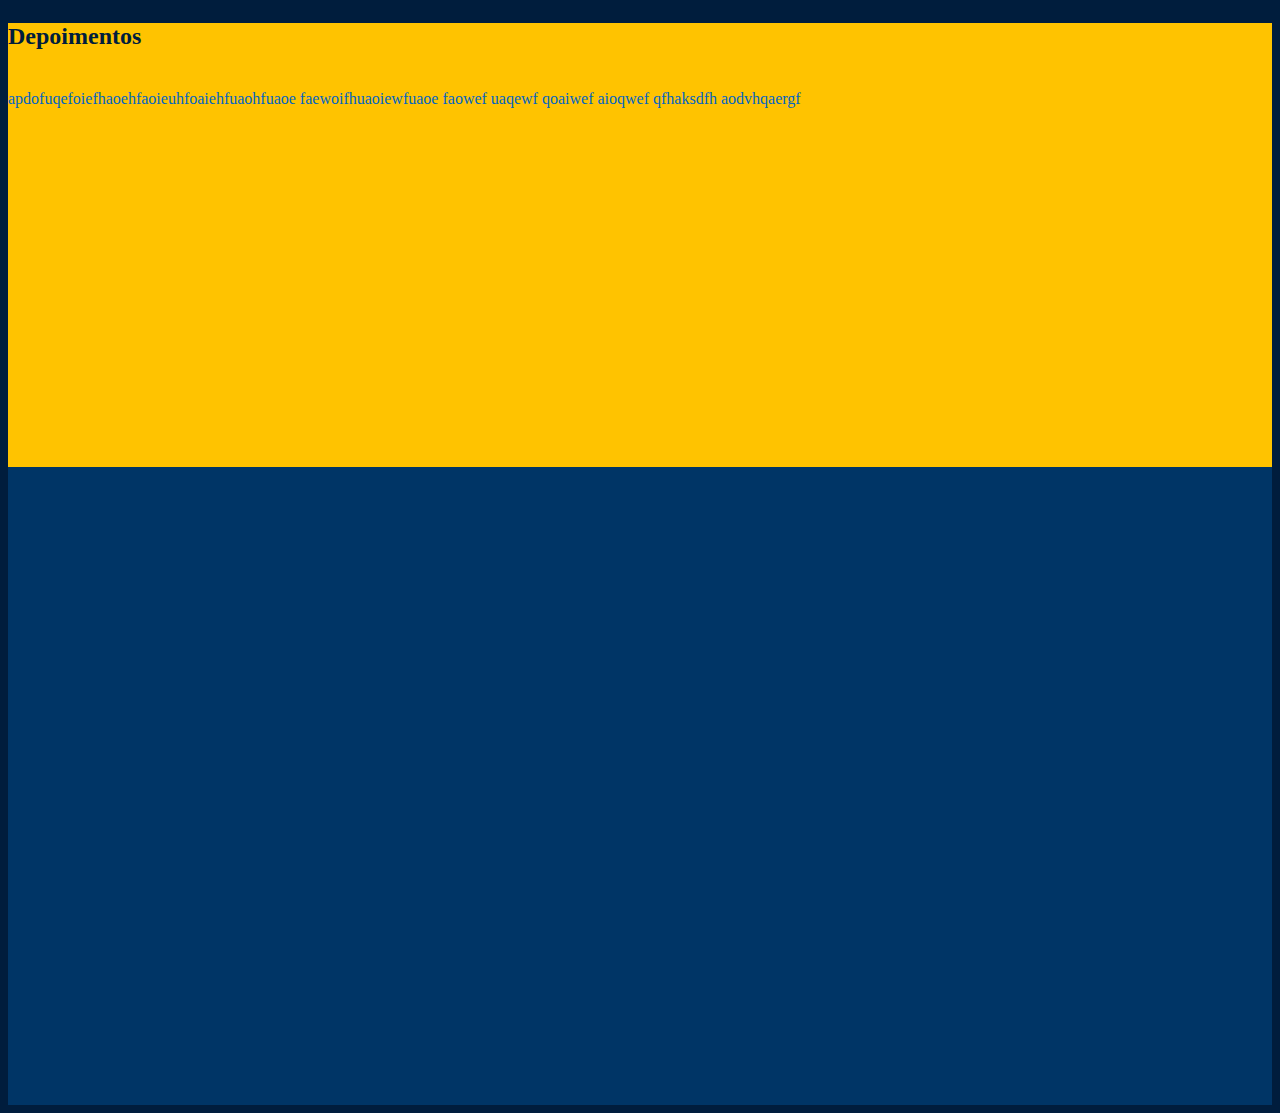
<file: html/contact.html>
<!DOCTYPE html>
<html lang="pt-br">
  <head>
    <!-- Meta tags Obrigatórias -->
    <meta charset="utf-8" />
    <meta
      name="viewport"
      content="width=device-width, initial-scale=1, shrink-to-fit=no"
    />

    <!-- Bootstrap CSS -->
    <link
      rel="stylesheet"
      href="https://stackpath.bootstrapcdn.com/bootstrap/4.1.3/css/bootstrap.min.css"
      integrity="sha384-MCw98/SFnGE8fJT3GXwEOngsV7Zt27NXFoaoApmYm81iuXoPkFOJwJ8ERdknLPMO"
      crossorigin="anonymous"
    />
    <link rel="stylesheet" type="text/css" href="../css/style.css">
    <link rel="shortcut icon" href="../images/banana_icon.ico" type="image/x-icon">
    <link rel="stylesheet" href="https://cdnjs.cloudflare.com/ajax/libs/font-awesome/5.14.0/css/all.min.css">

    <title>Contato - Banan.a</title>
  </head>
  <body>
    <header>
      <nav
        class="navbar navbar-expand-lg navbar-dark fixed-top BM-header"
        aria-label="Eighth navbar example"
      >
        <div class="container">
          <!-- <a class="navbar-brand" href="#">Bananas</a> -->
          <a class="navbar-brand" href="index.html">
            <img src="../images/banana_logo.png" alt="Logotipo do Banana.com" class="logo">
          </a>
          <button
            class="navbar-toggler"
            type="button"
            data-bs-toggle="collapse"
            data-bs-target="#navbarsExample07"
            aria-controls="navbarsExample07"
            aria-expanded="false"
            aria-label="Toggle navigation"
          >
            <span class="navbar-toggler-icon"></span>
          </button>

          <div
            class="collapse navbar-collapse justify-content-md-center"
            id="navbarsExample07"
          >
            <ul class="navbar-nav mb-2 mb-lg-0">
              <li class="nav-item menu">
                <a class="nav-link BM-header-link-text header-link-text" aria-current="page" href="index.html">Home</a>
              </li>
              <li class="nav-item menu">
                <a class="nav-link BM-header-link-text header-link-text" href="categories.html">Categorias</a>
              </li>
              <li class="nav-item menu">
                <a
                  class="nav-link BM-header-link-text header-link-text"
                  href="deals.html"
                  tabindex="-1"
                  aria-disabled="true"
                  >Promoções</a
                >
              </li>
              <li class="nav-item menu">
                <a
                  class="nav-link header-link-text BM-header-link-text"
                  href="contact.html"
                  id="dropdown07"
                  data-bs-toggle="dropdown"
                  aria-expanded="false"
                  >Contato</a
                >
          </div>
        </div>
      </nav>
    </header>
    <main role="main">

      <div id="myCarousel" class="carousel slide" data-ride="carousel">
        <ol class="carousel-indicators">
          <li data-target="#myCarousel" data-slide-to="0" class="active"></li>
          <li data-target="#myCarousel" data-slide-to="1"></li>
          <li data-target="#myCarousel" data-slide-to="2"></li>
          <li data-target="#myCarousel" data-slide-to="3"></li>
        </ol>
        <div class="carousel-inner">
          <div class="carousel-item active">
            <img class="first-slide img-fluid d-block w-100" src="../images/banana/banana-bed.jpg" alt="First slide">
            <div class="container">
              <div class="carousel-caption text-left">
                <h1 class="d-none d-md-block">Por um mundo com bananas mais felizes.</h1>
                <p class="d-none d-md-block">Aqui na <strong>Banan.a</strong>, nós fazemos o possível para tratar cada banana como tratamos nossos clientes: com amor, carinho, respeito e em lugares de pouca umidade longe da luz do Sol.</p>
                <p class="d-none d-md-block"><a class="btn btn-lg btn-primary" href="#" role="button">Entre em contato!</a></p>
              </div>
            </div>
          </div>
          <div class="carousel-item">
            <img class="second-slide img-fluid d-block w-100" src="../images/banana/banana-glow.jpg" alt="Second slide">
            <div class="container">
              <div class="carousel-caption">
                <h1 class="d-none d-md-block">Bananas Divinas</h1>
                <p class="d-none d-md-block">Membros bananísticos do nosso clube de bananeiros <em>premium</em> usufruem de uma série de benefícios, tais como as melhores bananas de cada cacho colecionado, cuidadosamente selecionadas por nossos especialistas.</p>
                <p class="d-none d-md-block"><a class="btn btn-lg btn-primary" href="#" role="button">Saiba mais...</a></p>
              </div>
            </div>
          </div>
          <div class="carousel-item">
            <img class="third-slide img-fluid d-block w-100" src="../images/banana/banana-juice.jpg" alt="Third slide">
            <div class="container">
              <div class="carousel-caption text-right">
                <h1 class="d-none d-md-block">Suco de Banana!</h1>
                <p class="d-none d-md-block">Para nossos clientes mais exigentes, graças a nossa tecnologia de ponta, somos capazes de distribuir nossos produtos de alta qualidade em pelo menos 3 estados físicos da matéria diferentes.</p>
                <p class="d-none d-md-block"><a class="btn btn-lg btn-primary" href="#" role="button">Conheça o que mais combina com você!</a></p>
              </div>
            </div>
          </div>
          <div class="carousel-item">
            <img class="fourth-slide img-fluid d-block w-100" src="../images/banana/banana1.jpg" alt="Third slide">
            <div class="container">
              <div class="carousel-caption text-right">
                <h1 class="d-none d-md-block">Bananas de Montão!</h1>
                <p class="d-none d-md-block">Aqui na <strong>Banan.a</strong>, nós nos preocupamos muito com a satisfação de cada um de nossos clientes (com atenção especial aos <em>premiums</em>). Eleita pela Business Insider como a empresa com maior variedade de bananas disponíveis, nós não te decepcionaremos!</p>
                <p class="d-none d-md-block"><a class="btn btn-lg btn-primary" href="#" role="button">Veja nossas outras premiações</a></p>
              </div>
            </div>
          </div>
        </div>
        <a class="carousel-control-prev" href="#myCarousel" role="button" data-slide="prev">
          <span class="carousel-control-prev-icon" aria-hidden="true"></span>
          <span class="sr-only">Voltar</span>
        </a>
        <a class="carousel-control-next" href="#myCarousel" role="button" data-slide="next">
          <span class="carousel-control-next-icon" aria-hidden="true"></span>
          <span class="sr-only">Avançar</span>
        </a>
      </div>

      <div class="jumbotron BM-services">
        <div class="container">
          <h2 class="display-4 text-center BM-service-title">Serviços</h2>
          <div class="card-deck">
            <div class="card text-center">
              <div class="tamanho-icone">
                <i class="fas fa-plane"></i>
              </div>
              <div class="card-body">
                <h5 class="card-title">Entrega Aérea</h5>
                <p class="card-text">Cuidado com a cabeça! Possuímos uma equipe aeronáutica especialmente treinada para entregar as melhores bananas com a maior precisão possível!</p>
              </div>
            </div>
          <div class="card text-center">
              <div class="tamanho-icone">
                <i class="fas fa-bus"></i>
              </div>
              <div class="card-body">
                <h5 class="card-title">Entrega Rodoviária</h5>
                <p class="card-text">Ultimamente você deve ter notado a grande quantidade de pessoas que espontaneamente tiram bananinhas de suas mochilas ou bolsas para comer dentro do transporte público - todos são nossos clientes!</p>
              </div>
            </div>
            <div class="card text-center">
              <div class="tamanho-icone">
                <i class="fas fa-helicopter"></i>
              </div>
              <div class="card-body">
                <h5 class="card-title">Entrega Aérea 2</h5>
                <p class="card-text">Isso mesmo, nossos serviços cobrem 2 tipos de encomendas de bananas. Use nossos helicópteros <em>premium</em> e receba suas bananas em 1/4 do tempo!</p>
              </div>
            </div>
          </div>
        </div>
      </div>
  
      <div class="jumbotron BM-testimonies">
        <div class="container">
          <h2 class="display-4 text-center BM-testimony-title">Depoimentos</h2>
          <p class="lead text-center BM-testimony-desc">apdofuqefoiefhaoehfaoieuhfoaiehfuaohfuaoe faewoifhuaoiewfuaoe faowef uaqewf qoaiwef aioqwef qfhaksdfh aodvhqaergf</p>
          <div class="card-deck">
            <div><iframe class="embed-responsive embed-responsive-16by9" idth="560" height="315" src="https://www.youtube.com/embed/DYYkJ0kwNss" title="YouTube video player" frameborder="0" allow="accelerometer; autoplay; clipboard-write; encrypted-media; gyroscope; picture-in-picture" allowfullscreen></iframe></div>
            <div class="card text-center"><iframe class="embed-responsive embed-responsive-16by9"width="560" height="315" src="https://www.youtube.com/embed/j5C6X9vOEkU" title="YouTube video player" frameborder="0" allow="accelerometer; autoplay; clipboard-write; encrypted-media; gyroscope; picture-in-picture" allowfullscreen></iframe></div>
            <div class="card text-center"><iframe class="embed-responsive embed-responsive-16by9" idth="560" height="315" src="https://www.youtube.com/embed/yModCU1OVHY" title="YouTube video player" frameborder="0" allow="accelerometer; autoplay; clipboard-write; encrypted-media; gyroscope; picture-in-picture" allowfullscreen></iframe></div>
          </div>
        </div>
      </main>
    <!-- JavaScript (Opcional) -->
    <!-- jQuery primeiro, depois Popper.js, depois Bootstrap JS -->
    <script
      src="https://code.jquery.com/jquery-3.3.1.slim.min.js"
      integrity="sha384-q8i/X+965DzO0rT7abK41JStQIAqVgRVzpbzo5smXKp4YfRvH+8abtTE1Pi6jizo"
      crossorigin="anonymous"
    ></script>
    <script
      src="https://cdnjs.cloudflare.com/ajax/libs/popper.js/1.14.3/umd/popper.min.js"
      integrity="sha384-ZMP7rVo3mIykV+2+9J3UJ46jBk0WLaUAdn689aCwoqbBJiSnjAK/l8WvCWPIPm49"
      crossorigin="anonymous"
    ></script>
    <script
      src="https://stackpath.bootstrapcdn.com/bootstrap/4.1.3/js/bootstrap.min.js"
      integrity="sha384-ChfqqxuZUCnJSK3+MXmPNIyE6ZbWh2IMqE241rYiqJxyMiZ6OW/JmZQ5stwEULTy"
      crossorigin="anonymous"
    ></script>
    <!-- <script src="hellojquery.js"></script> -->

  </body>
</html>
</file>
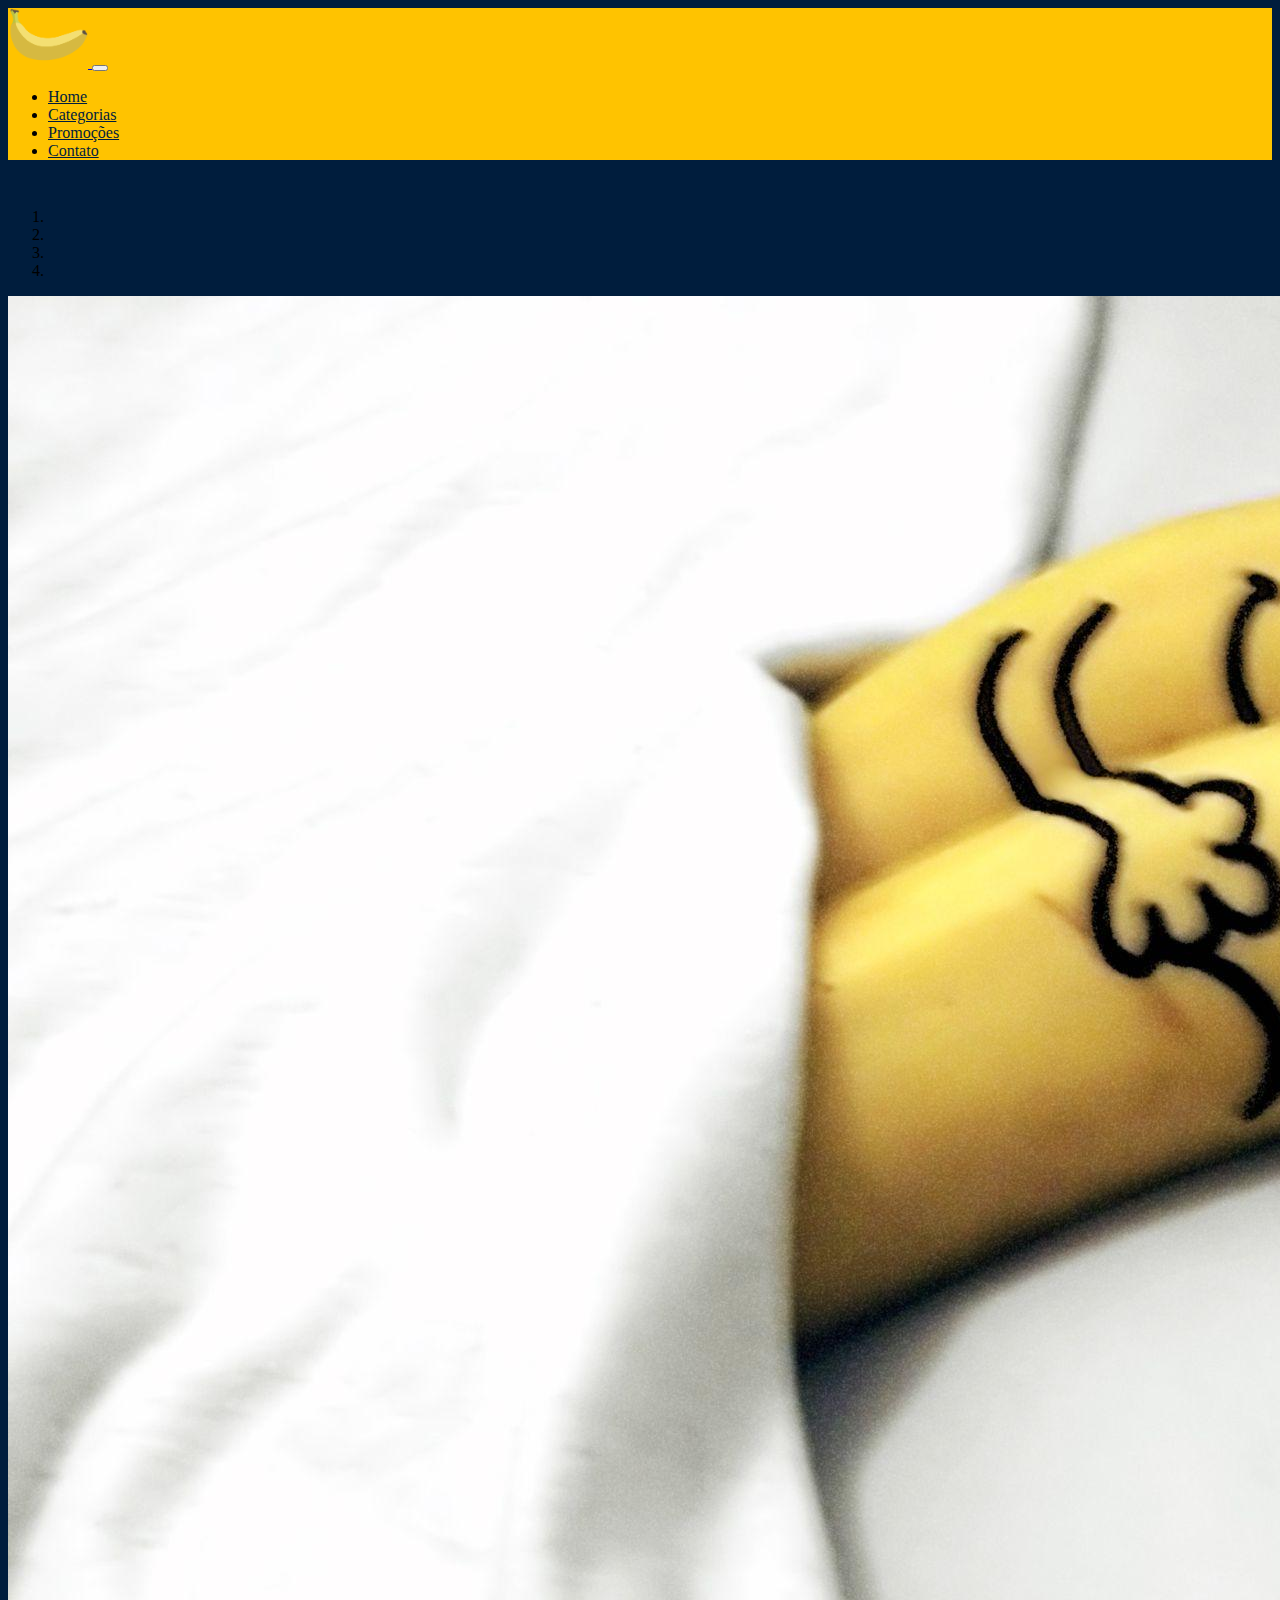
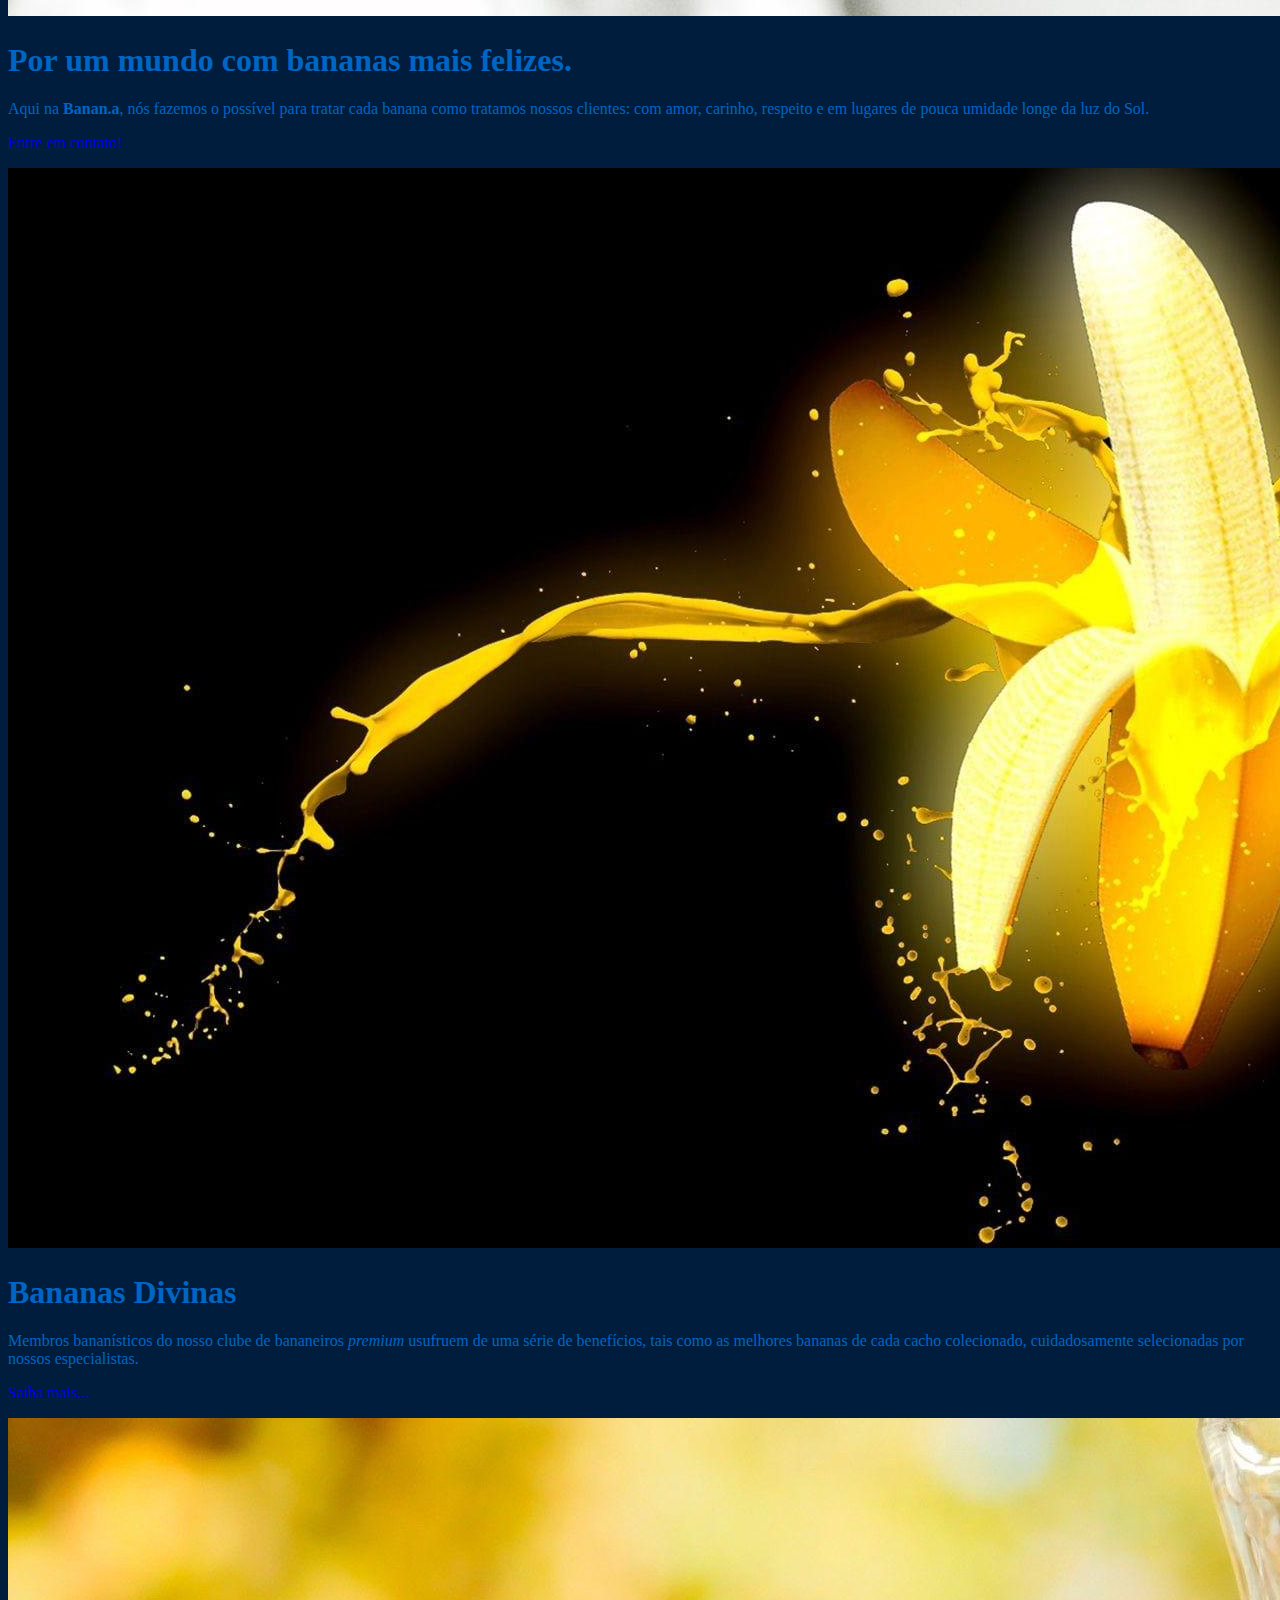
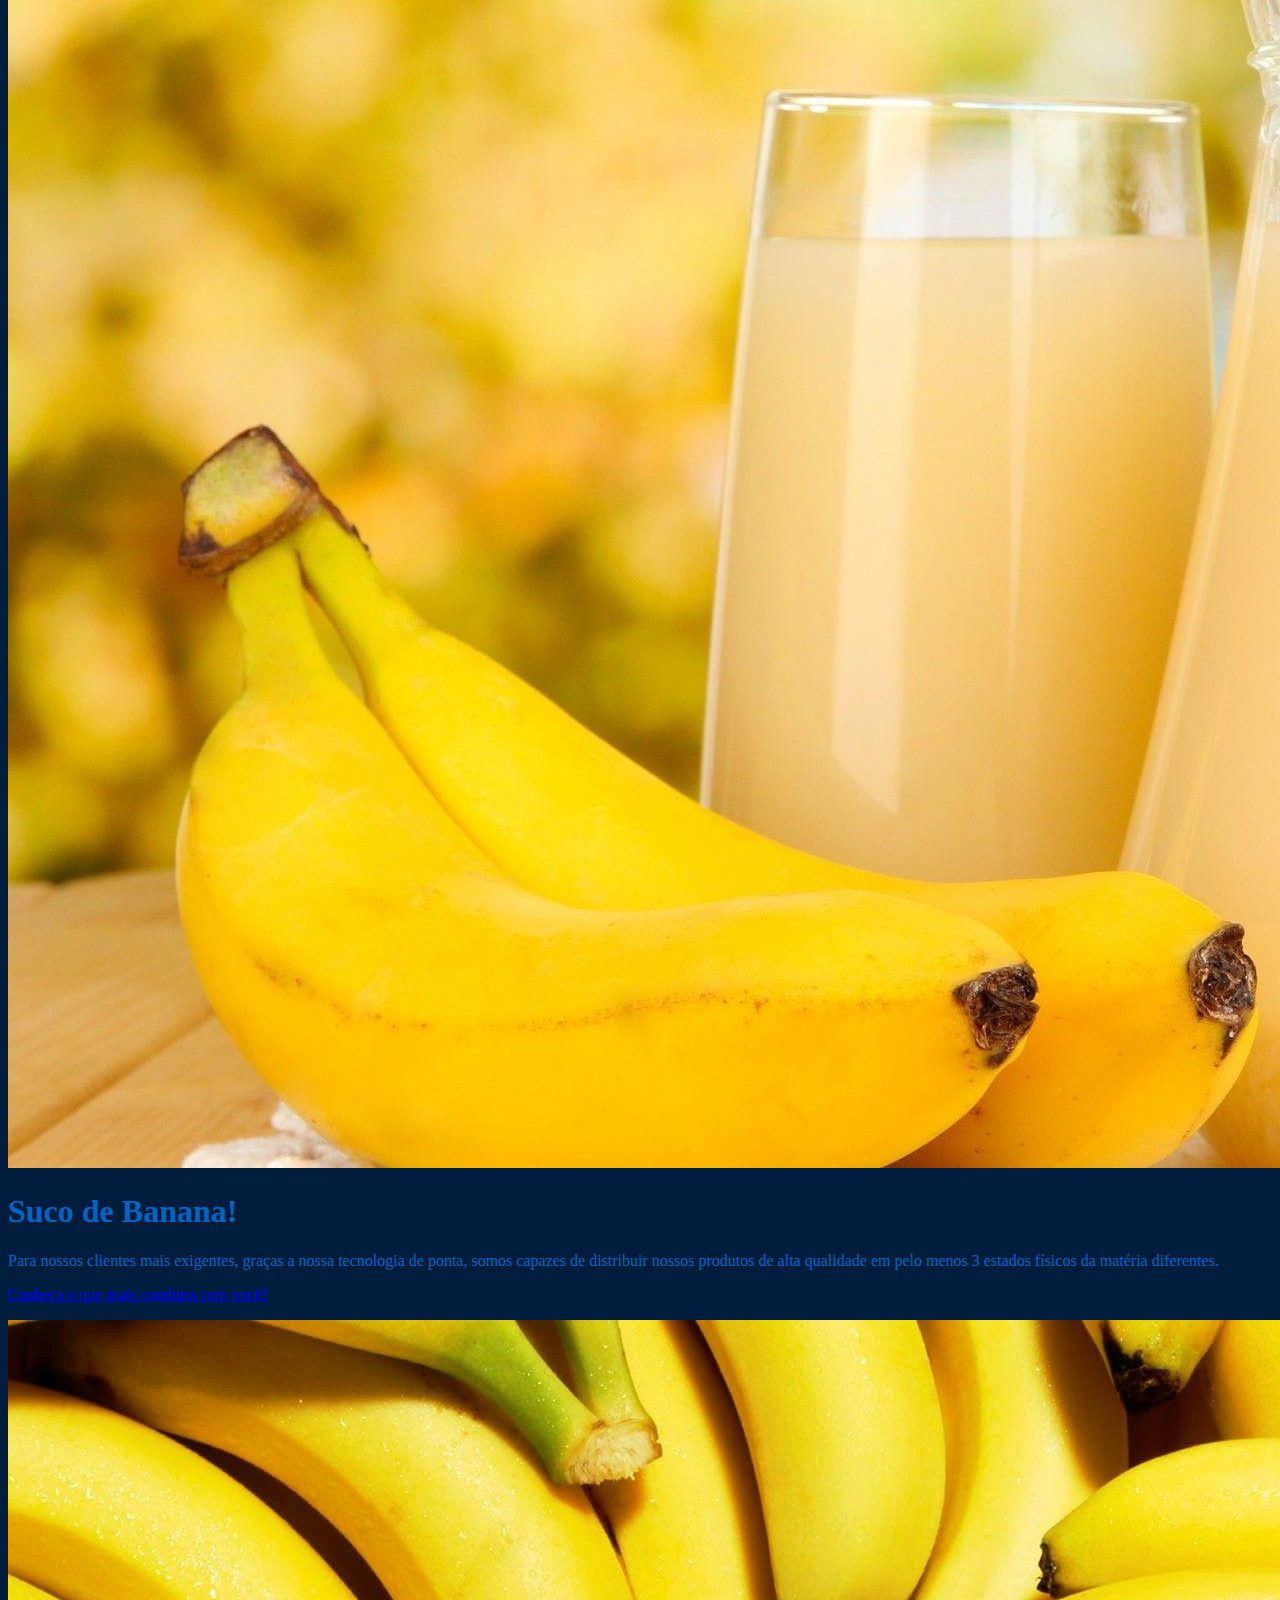
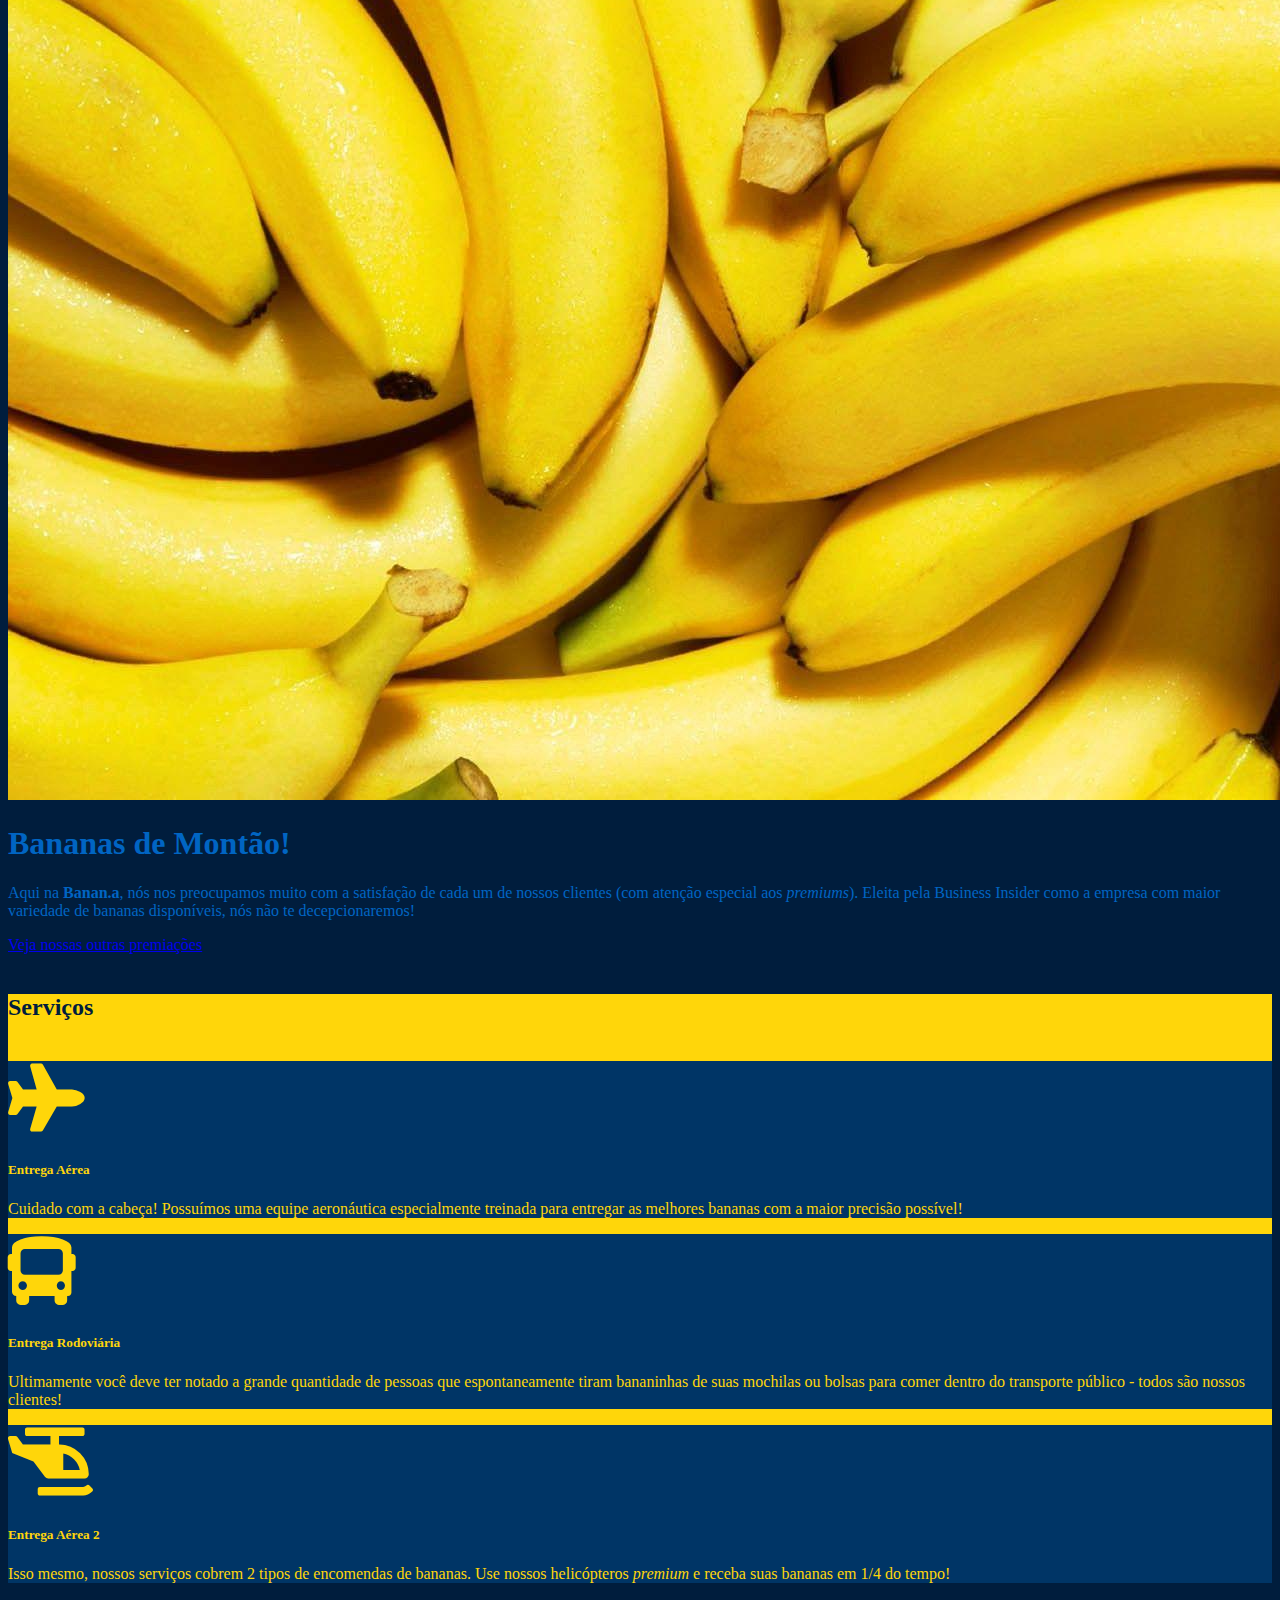
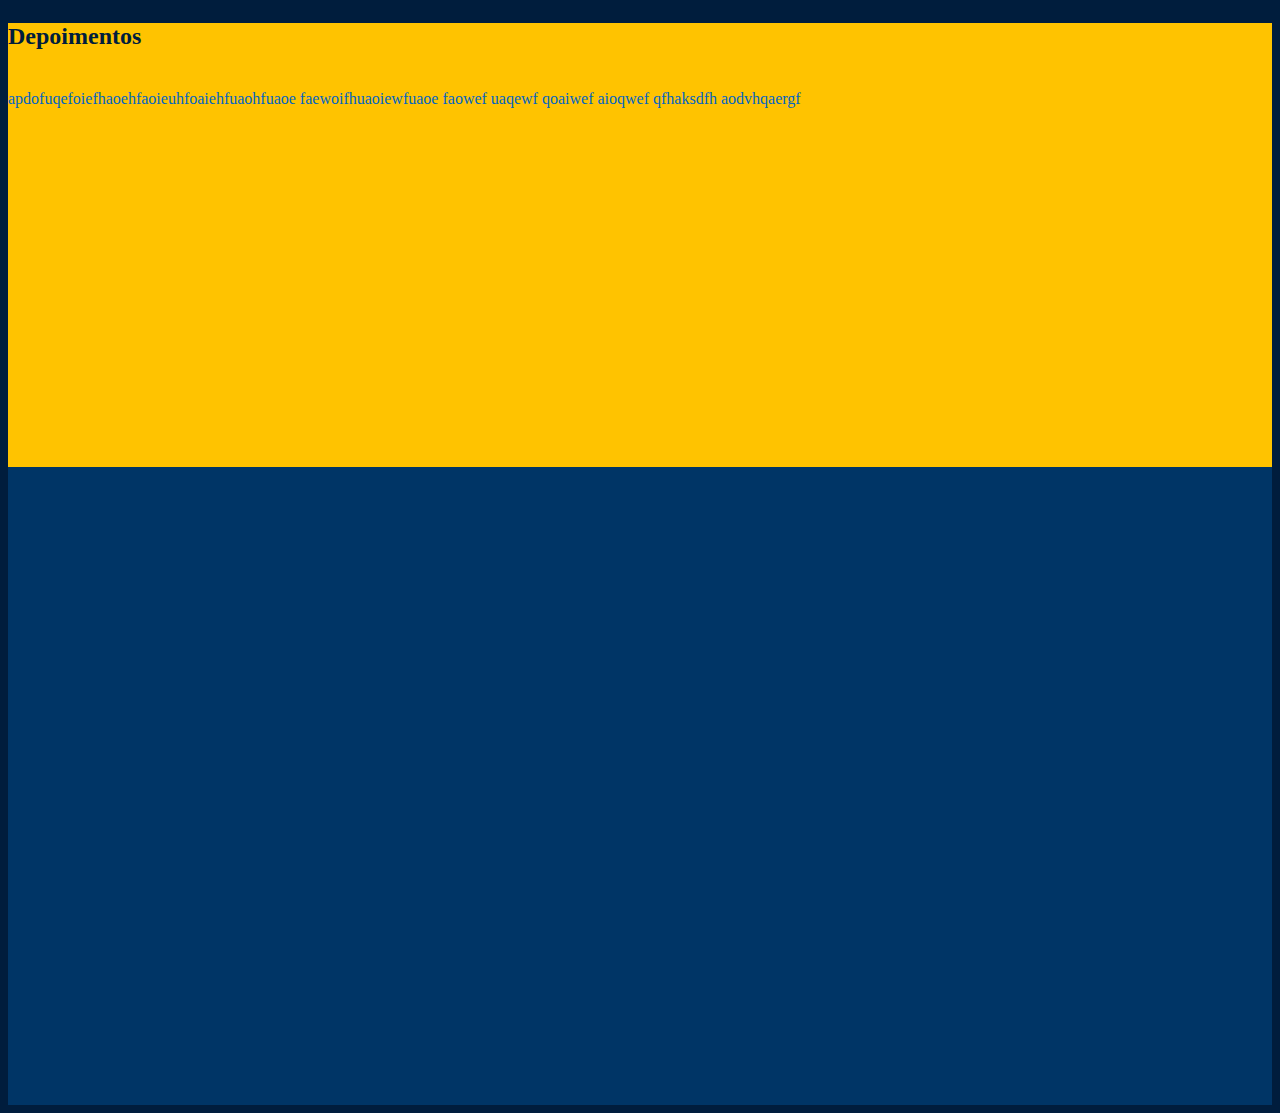
<file: html/deals.html>
<!DOCTYPE html>
<html lang="pt-br">
  <head>
    <!-- Meta tags Obrigatórias -->
    <meta charset="utf-8" />
    <meta
      name="viewport"
      content="width=device-width, initial-scale=1, shrink-to-fit=no"
    />

    <!-- Bootstrap CSS -->
    <link
      rel="stylesheet"
      href="https://stackpath.bootstrapcdn.com/bootstrap/4.1.3/css/bootstrap.min.css"
      integrity="sha384-MCw98/SFnGE8fJT3GXwEOngsV7Zt27NXFoaoApmYm81iuXoPkFOJwJ8ERdknLPMO"
      crossorigin="anonymous"
    />
    <link rel="stylesheet" type="text/css" href="../css/style.css">
    <link rel="shortcut icon" href="../images/banana_icon.ico" type="image/x-icon">
    <link rel="stylesheet" href="https://cdnjs.cloudflare.com/ajax/libs/font-awesome/5.14.0/css/all.min.css">

    <title>Ofertas - Banan.a</title>
  </head>
  <body>
    <header>
      <nav
        class="navbar navbar-expand-lg navbar-dark fixed-top BM-header"
        aria-label="Eighth navbar example"
      >
        <div class="container">
          <!-- <a class="navbar-brand" href="#">Bananas</a> -->
          <a class="navbar-brand" href="index.html">
            <img src="../images/banana_logo.png" alt="Logotipo do Banana.com" class="logo">
          </a>
          <button
            class="navbar-toggler"
            type="button"
            data-bs-toggle="collapse"
            data-bs-target="#navbarsExample07"
            aria-controls="navbarsExample07"
            aria-expanded="false"
            aria-label="Toggle navigation"
          >
            <span class="navbar-toggler-icon"></span>
          </button>

          <div
            class="collapse navbar-collapse justify-content-md-center"
            id="navbarsExample07"
          >
            <ul class="navbar-nav mb-2 mb-lg-0">
              <li class="nav-item menu">
                <a class="nav-link BM-header-link-text header-link-text" aria-current="page" href="index.html">Home</a>
              </li>
              <li class="nav-item menu">
                <a class="nav-link BM-header-link-text header-link-text" href="categories.html">Categorias</a>
              </li>
              <li class="nav-item menu">
                <a
                  class="nav-link BM-header-link-text header-link-text"
                  href="deals.html"
                  tabindex="-1"
                  aria-disabled="true"
                  >Promoções</a
                >
              </li>
              <li class="nav-item menu">
                <a
                  class="nav-link header-link-text BM-header-link-text"
                  href="contact.html"
                  id="dropdown07"
                  data-bs-toggle="dropdown"
                  aria-expanded="false"
                  >Contato</a
                >
          </div>
        </div>
      </nav>
    </header>
    <main role="main">

      <div id="myCarousel" class="carousel slide" data-ride="carousel">
        <ol class="carousel-indicators">
          <li data-target="#myCarousel" data-slide-to="0" class="active"></li>
          <li data-target="#myCarousel" data-slide-to="1"></li>
          <li data-target="#myCarousel" data-slide-to="2"></li>
          <li data-target="#myCarousel" data-slide-to="3"></li>
        </ol>
        <div class="carousel-inner">
          <div class="carousel-item active">
            <img class="first-slide img-fluid d-block w-100" src="../images/banana/banana-bed.jpg" alt="First slide">
            <div class="container">
              <div class="carousel-caption text-left">
                <h1 class="d-none d-md-block">Por um mundo com bananas mais felizes.</h1>
                <p class="d-none d-md-block">Aqui na <strong>Banan.a</strong>, nós fazemos o possível para tratar cada banana como tratamos nossos clientes: com amor, carinho, respeito e em lugares de pouca umidade longe da luz do Sol.</p>
                <p class="d-none d-md-block"><a class="btn btn-lg btn-primary" href="#" role="button">Entre em contato!</a></p>
              </div>
            </div>
          </div>
          <div class="carousel-item">
            <img class="second-slide img-fluid d-block w-100" src="../images/banana/banana-glow.jpg" alt="Second slide">
            <div class="container">
              <div class="carousel-caption">
                <h1 class="d-none d-md-block">Bananas Divinas</h1>
                <p class="d-none d-md-block">Membros bananísticos do nosso clube de bananeiros <em>premium</em> usufruem de uma série de benefícios, tais como as melhores bananas de cada cacho colecionado, cuidadosamente selecionadas por nossos especialistas.</p>
                <p class="d-none d-md-block"><a class="btn btn-lg btn-primary" href="#" role="button">Saiba mais...</a></p>
              </div>
            </div>
          </div>
          <div class="carousel-item">
            <img class="third-slide img-fluid d-block w-100" src="../images/banana/banana-juice.jpg" alt="Third slide">
            <div class="container">
              <div class="carousel-caption text-right">
                <h1 class="d-none d-md-block">Suco de Banana!</h1>
                <p class="d-none d-md-block">Para nossos clientes mais exigentes, graças a nossa tecnologia de ponta, somos capazes de distribuir nossos produtos de alta qualidade em pelo menos 3 estados físicos da matéria diferentes.</p>
                <p class="d-none d-md-block"><a class="btn btn-lg btn-primary" href="#" role="button">Conheça o que mais combina com você!</a></p>
              </div>
            </div>
          </div>
          <div class="carousel-item">
            <img class="fourth-slide img-fluid d-block w-100" src="../images/banana/banana1.jpg" alt="Third slide">
            <div class="container">
              <div class="carousel-caption text-right">
                <h1 class="d-none d-md-block">Bananas de Montão!</h1>
                <p class="d-none d-md-block">Aqui na <strong>Banan.a</strong>, nós nos preocupamos muito com a satisfação de cada um de nossos clientes (com atenção especial aos <em>premiums</em>). Eleita pela Business Insider como a empresa com maior variedade de bananas disponíveis, nós não te decepcionaremos!</p>
                <p class="d-none d-md-block"><a class="btn btn-lg btn-primary" href="#" role="button">Veja nossas outras premiações</a></p>
              </div>
            </div>
          </div>
        </div>
        <a class="carousel-control-prev" href="#myCarousel" role="button" data-slide="prev">
          <span class="carousel-control-prev-icon" aria-hidden="true"></span>
          <span class="sr-only">Voltar</span>
        </a>
        <a class="carousel-control-next" href="#myCarousel" role="button" data-slide="next">
          <span class="carousel-control-next-icon" aria-hidden="true"></span>
          <span class="sr-only">Avançar</span>
        </a>
      </div>

      <div class="jumbotron BM-services">
        <div class="container">
          <h2 class="display-4 text-center BM-service-title">Serviços</h2>
          <div class="card-deck">
            <div class="card text-center">
              <div class="tamanho-icone">
                <i class="fas fa-plane"></i>
              </div>
              <div class="card-body">
                <h5 class="card-title">Entrega Aérea</h5>
                <p class="card-text">Cuidado com a cabeça! Possuímos uma equipe aeronáutica especialmente treinada para entregar as melhores bananas com a maior precisão possível!</p>
              </div>
            </div>
          <div class="card text-center">
              <div class="tamanho-icone">
                <i class="fas fa-bus"></i>
              </div>
              <div class="card-body">
                <h5 class="card-title">Entrega Rodoviária</h5>
                <p class="card-text">Ultimamente você deve ter notado a grande quantidade de pessoas que espontaneamente tiram bananinhas de suas mochilas ou bolsas para comer dentro do transporte público - todos são nossos clientes!</p>
              </div>
            </div>
            <div class="card text-center">
              <div class="tamanho-icone">
                <i class="fas fa-helicopter"></i>
              </div>
              <div class="card-body">
                <h5 class="card-title">Entrega Aérea 2</h5>
                <p class="card-text">Isso mesmo, nossos serviços cobrem 2 tipos de encomendas de bananas. Use nossos helicópteros <em>premium</em> e receba suas bananas em 1/4 do tempo!</p>
              </div>
            </div>
          </div>
        </div>
      </div>
  
      <div class="jumbotron BM-testimonies">
        <div class="container">
          <h2 class="display-4 text-center BM-testimony-title">Depoimentos</h2>
          <p class="lead text-center BM-testimony-desc">apdofuqefoiefhaoehfaoieuhfoaiehfuaohfuaoe faewoifhuaoiewfuaoe faowef uaqewf qoaiwef aioqwef qfhaksdfh aodvhqaergf</p>
          <div class="card-deck">
            <div><iframe class="embed-responsive embed-responsive-16by9" idth="560" height="315" src="https://www.youtube.com/embed/DYYkJ0kwNss" title="YouTube video player" frameborder="0" allow="accelerometer; autoplay; clipboard-write; encrypted-media; gyroscope; picture-in-picture" allowfullscreen></iframe></div>
            <div class="card text-center"><iframe class="embed-responsive embed-responsive-16by9"width="560" height="315" src="https://www.youtube.com/embed/j5C6X9vOEkU" title="YouTube video player" frameborder="0" allow="accelerometer; autoplay; clipboard-write; encrypted-media; gyroscope; picture-in-picture" allowfullscreen></iframe></div>
            <div class="card text-center"><iframe class="embed-responsive embed-responsive-16by9" idth="560" height="315" src="https://www.youtube.com/embed/yModCU1OVHY" title="YouTube video player" frameborder="0" allow="accelerometer; autoplay; clipboard-write; encrypted-media; gyroscope; picture-in-picture" allowfullscreen></iframe></div>
          </div>
        </div>
      </main>
    <!-- JavaScript (Opcional) -->
    <!-- jQuery primeiro, depois Popper.js, depois Bootstrap JS -->
    <script
      src="https://code.jquery.com/jquery-3.3.1.slim.min.js"
      integrity="sha384-q8i/X+965DzO0rT7abK41JStQIAqVgRVzpbzo5smXKp4YfRvH+8abtTE1Pi6jizo"
      crossorigin="anonymous"
    ></script>
    <script
      src="https://cdnjs.cloudflare.com/ajax/libs/popper.js/1.14.3/umd/popper.min.js"
      integrity="sha384-ZMP7rVo3mIykV+2+9J3UJ46jBk0WLaUAdn689aCwoqbBJiSnjAK/l8WvCWPIPm49"
      crossorigin="anonymous"
    ></script>
    <script
      src="https://stackpath.bootstrapcdn.com/bootstrap/4.1.3/js/bootstrap.min.js"
      integrity="sha384-ChfqqxuZUCnJSK3+MXmPNIyE6ZbWh2IMqE241rYiqJxyMiZ6OW/JmZQ5stwEULTy"
      crossorigin="anonymous"
    ></script>
    <!-- <script src="hellojquery.js"></script> -->

  </body>
</html>
</file>
<file: css/style.css>
body {
  background-color: #001d3d;
}

.BM-header {
  background-color: #ffc300;
}

.menu a:hover {
  color: #ffd60a !important;
}

.BM-header-link-text {
  color: #001d3d !important;
}

.logo {
  width: 80px;
}

header {
  margin-bottom: 3em;
}

.carousel-caption {
  color: #0065c3;
}

.jumbotron {
  background-color: #ffd60a;
}

.BM-service-title {
  color: #001d3d;
  margin-bottom: 40px;
  margin-top: 40px;
}

.BM-services {
  background-color: #ffd60a;
  margin-bottom: 0rem;
  border-radius: 0rem;
}

.BM-testimony-title {
  color: #001d3d;
  margin-bottom: 40px;
  margin-top: 40px;
}

.BM-testimonies {
  background-color: #ffc300;
  margin-bottom: 0rem;
  border-radius: 0rem;
}

.BM-testimony-desc {
  margin-bottom: 40px;
  color: #0065c3;
}

.card {
  background-color: #003566;
  color: #ffd60a;
}

.card-title {
  font-weight: bold;
}

.tamanho-icone {
  font-size: 68px;
  color: #ffd60a;
}

.BM-footer {
  background-color: #003566;
  margin-bottom: 0rem;
  border-radius: 0rem;
  color: #ffd60a;
}

.BM-footer-link:hover {
  color: #ffc300;
}
</file>
